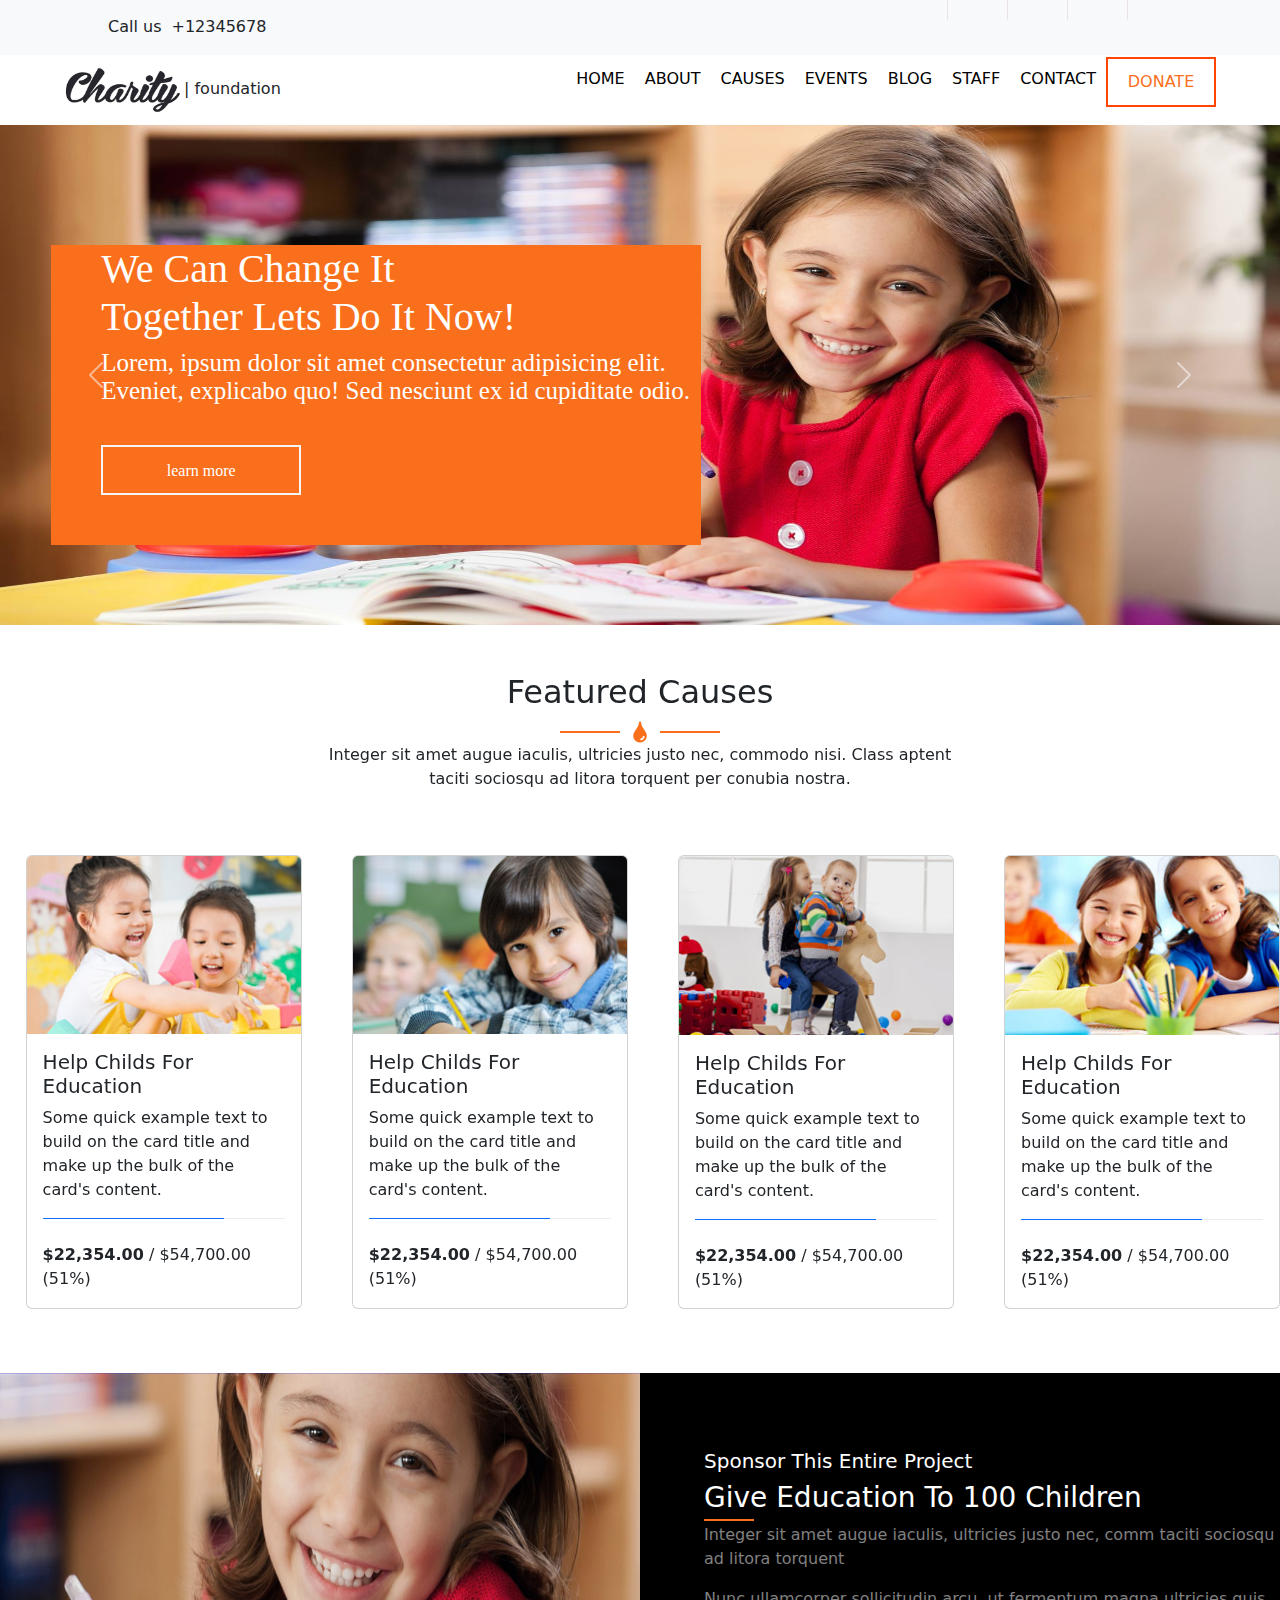
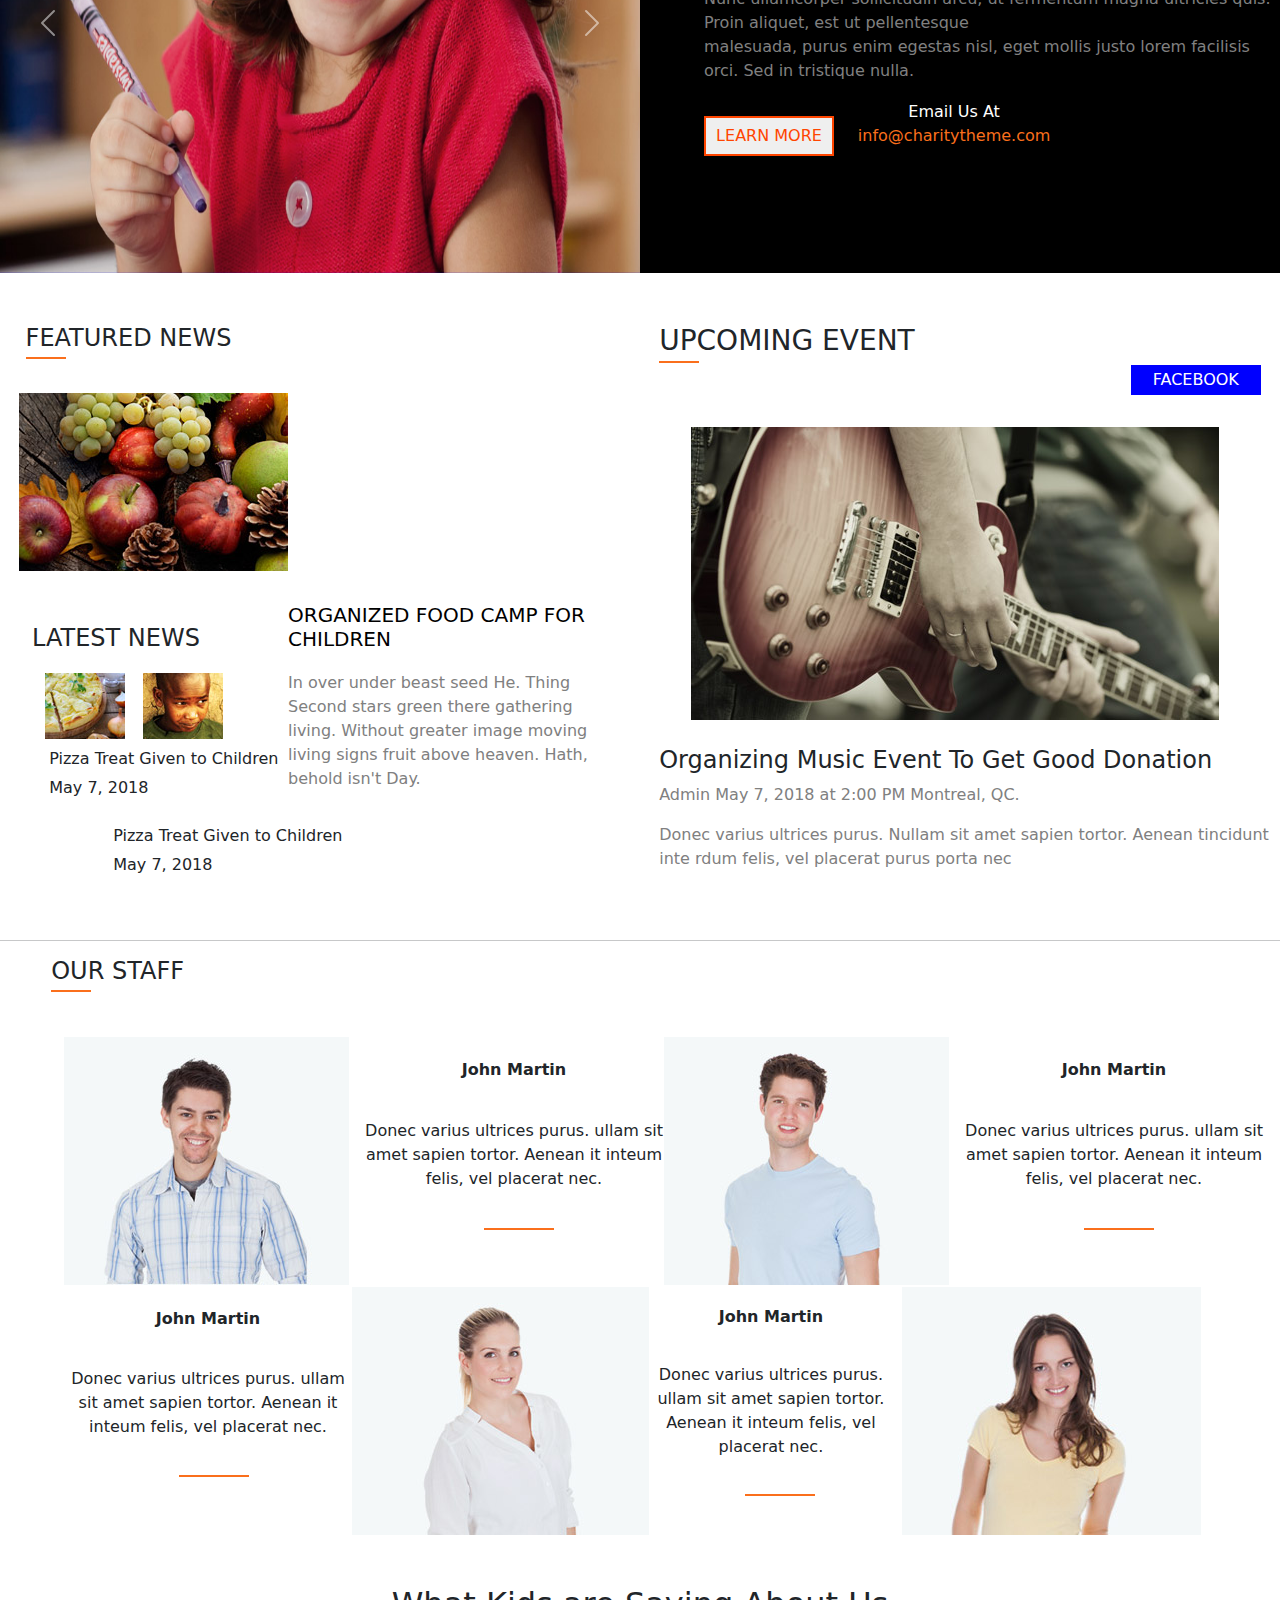
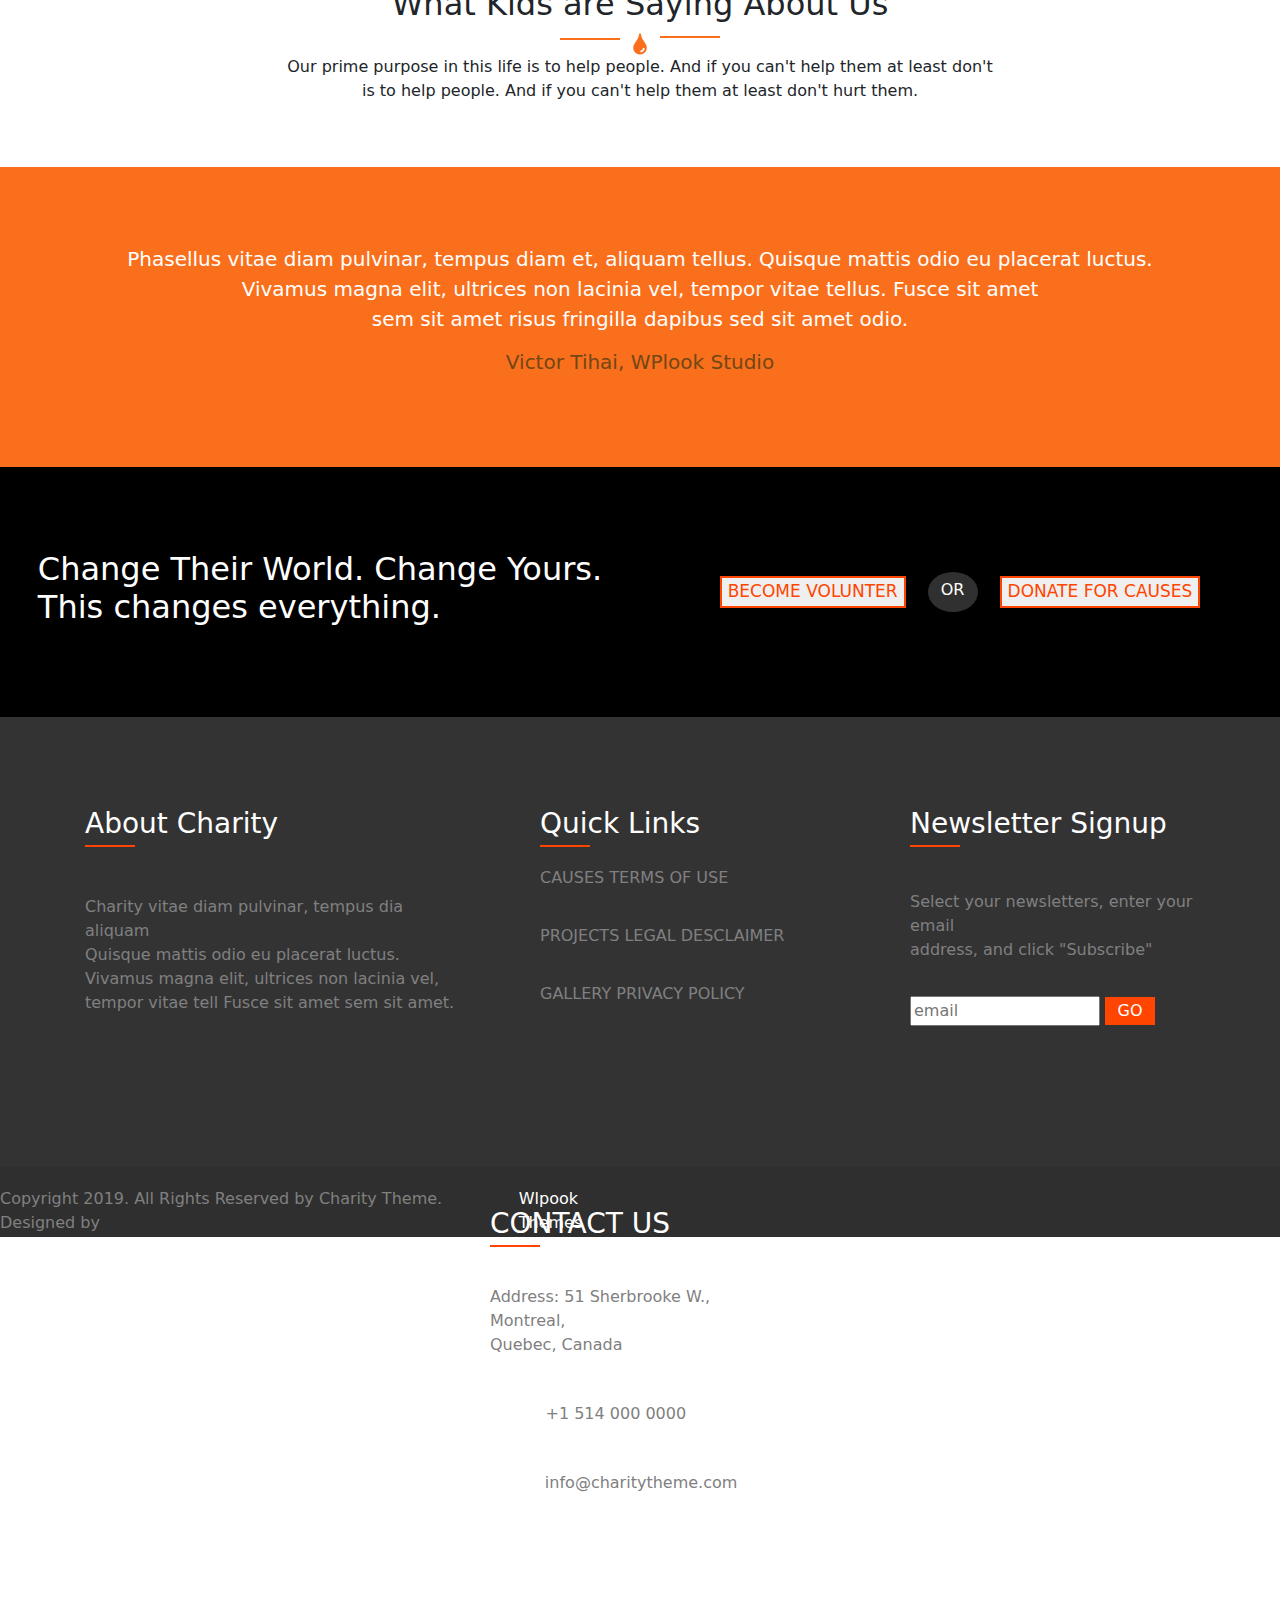
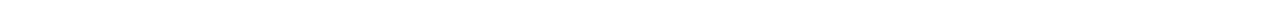
<file: index.html>
<!doctype html>
<html lang="en">

<head>
  <meta charset="utf-8">
  <meta name="viewport" content="width=device-width, initial-scale=1">
  <title>Home</title>
  <link rel="stylesheet" href="style.css">
  <link rel="stylesheet" href="https://cdn.jsdelivr.net/npm/swiper@11/swiper-bundle.min.css" />

  <link href="https://cdn.jsdelivr.net/npm/bootstrap@5.3.3/dist/css/bootstrap.min.css" rel="stylesheet"
    integrity="sha384-QWTKZyjpPEjISv5WaRU9OFeRpok6YctnYmDr5pNlyT2bRjXh0JMhjY6hW+ALEwIH" crossorigin="anonymous">
  <link rel="stylesheet" href="https://cdnjs.cloudflare.com/ajax/libs/font-awesome/6.6.0/css/all.min.css"
    integrity="sha512-Kc323vGBEqzTmouAECnVceyQqyqdsSiqLQISBL29aUW4U/M7pSPA/gEUZQqv1cwx4OnYxTxve5UMg5GT6L4JJg=="
    crossorigin="anonymous" referrerpolicy="no-referrer" />
</head>

<body>


  <!-- top.. -->
  <div id="top" class="container-fluid bg-body-tertiary ">
    <div id="topBar" class="row ">
      <div id="lowerTopBar" class="col-md-6">
        <div class="call">
          <i style="padding-right: 15px;; font-size: larger;" class="fa-solid fa-phone-flip"></i>
          <p>Call us</p>
          <p style="padding-left: 10px;">+12345678</p>
        </div>
      </div>
      <div class="col-md-6">
        <div class="icons">
          <div class="fb">
            <i class="fa-brands fa-facebook-f"></i>
          </div>
          <div class="fb">
            <i class="fa-brands fa-twitter"></i>
          </div>
          <div class="fb">
            <i class="fa-brands fa-google-plus-g"></i>
          </div>
          <div class="fb">
            <i class="fa-brands fa-linkedin-in"></i>
          </div>
        </div>
      </div>
    </div>
  </div>


  <!-- top.. -->

  <!-- navbar.... -->
 <nav>
    <div class="menu_bar">
      <div class="logo"> <img src="./asset/logo.png" alt="">
        <p>| foundation</p>
      </div>
      <ul>
        <li><a href="#">home</a></li>
        <li><a href="./about/index.html">about  </a>
          <div class="dropdown_menu">
            <ul>
              <li><a href="./about/index.html">HTML ELEMENT</a></li>
              <li><a href="./asset/about/indexc.html">404 ERROR</a></li>
            </ul>
          </div>
        </li>
        <li><a href="./causes/index.html">causes </a>
          <div class="dropdown_menu">
            <ul>
              <li><a href="./asset/causes/indexb.html">SINGLE CAUSES</a></li>
            </ul>
          </div>
        </li>
        <li><a href="./event/index.html">events  </a>
          <div class="dropdown_menu">
            <ul>
              <li><a href="./asset/event/indexb.html">SINGLE EVENT</a></li>
            </ul>
          </div>
        </li>
        <li><a href="./blog/index.html">blog</a></li>
        <li><a href="./staff/index.html">staff</a></li>
        <li><a href="./contact/index.html">contact</a></li>
        <button>donate</button>
      </ul>
    </div>
  </nav>

  <!-- navbar... -->

  <!-- slider... -->


  <div id="carouselExample" class="carousel slide" data-bs-ride="carousel">
    <div class="carousel-inner">
      <div class="carousel-item active">
        <img src="./asset/slider-image2.jpg" class="d-block w-100" alt="...">
        <div class="overlay3">
          <h2 style="font-size: 40px; margin-left: 50px;">We Can Change It <br> Together Lets Do It Now!</h2>
          <p style="font-size: 25px; margin-left: 50px;">Lorem, ipsum dolor sit amet consectetur adipisicing elit. <br>
            Eveniet, explicabo quo! Sed nesciunt ex id
            cupiditate odio.</p>
          <div class="inner">learn more</div>
        </div>
      </div>
      <div class="carousel-item">
        <img src="./asset/slider-1.jpg" class="d-block w-100" alt="...">
        <!-- <div class="carouselbtn">URGENT COUSE</div> -->
        <div class="overlay"> <br>
          <h2 style="font-size: 40px; margin-left: 50px;">SEND CHILDERN TO SCHOOL</h2> <br>
          <p style="font-size: 20px; margin-left: 50px; ">Lorem, ipsum dolor sit amet consectetur adipisicing elit. <br>
            Eveniet, explicabo quo! Sed nesciunt ex id
            cupiditate odio.</p>
        </div>
        <table class="overlay2">
          <tr>
            <th>Raised <br><strong>$56,354</strong> </th> 
            <th> to go <br><strong>$56,354</strong> </th>
          </tr>
          <tr> 
            <td colspan="2"> <hr>donate now</td>
          </tr>
        </table>
      </div>
    </div>
    <button class="carousel-control-prev" type="button" data-bs-target="#carouselExample" data-bs-slide="prev">
      <span class="carousel-control-prev-icon" aria-hidden="true"></span>
      <span class="visually-hidden">Previous</span>
    </button>
    <button class="carousel-control-next" type="button" data-bs-target="#carouselExample" data-bs-slide="next">
      <span class="carousel-control-next-icon" aria-hidden="true"></span>
      <span class="visually-hidden">Next</span>
    </button>
  </div>


  <!-- slider.... -->

  <!-- 3part.. -->
  <div class="container text-center py-5    ">
    <div class="row">
      <div class="col">
        <h2>Featured Causes</h2>

        <img src="./asset/ico-droplet.png" alt="">

        <p>Integer sit amet augue iaculis, ultricies justo nec, commodo nisi. Class aptent <br>
          taciti sociosqu ad litora torquent per conubia nostra.</p>
      </div>
    </div>
  </div>
  <!-- 3part... -->



  <!-- cardsss -->
  <div class="section2">
    <div class="card" style="width: 18rem;">
      <div class="image"><img src="./asset/featured-1.jpg" class="card-img-top" alt="...">
        <div class="middle">DONATE NOW</div>
      </div>
      <div class="card-body">
        <h5 class="card-title">Help Childs For Education</h5>
        <p class="card-text">Some quick example text to build on the card title and make up the bulk of the card's
          content.</p>
        <div class="progress" role="progressbar" aria-label="Example 1px high" aria-valuenow="25" aria-valuemin="0"
          aria-valuemax="100" style="height: 1px">
          <div class="progress-bar" style="width: 75% "></div>
        </div> <br>
        <strong>$22,354.00</strong> / $54,700.00 <span>(51%)</span>
      </div>
    </div>
    <div class="card" style="width: 18rem;">
      <div class="image"><img src="./asset/featured-2.jpg" class="card-img-top" alt="...">
        <div class="middle">DONATE NOW</div>
      </div>
      <div class="card-body">
        <h5 class="card-title">Help Childs For Education</h5>
        <p class="card-text">Some quick example text to build on the card title and make up the bulk of the card's
          content.</p>
        <div class="progress" role="progressbar" aria-label="Example 1px high" aria-valuenow="25" aria-valuemin="0"
          aria-valuemax="100" style="height: 1px">
          <div class="progress-bar" style="width: 75% "></div>
        </div> <br>
        <strong>$22,354.00</strong> / $54,700.00 <span>(51%)</span>
      </div>
    </div>
    <div class="card" style="width: 18rem;">
      <div class="image"><img src="./asset/featured-3.jpg" class="card-img-top" alt="...">
        <div class="middle">DONATE NOW</div>
      </div>
      <div class="card-body">
        <h5 class="card-title">Help Childs For Education</h5>
        <p class="card-text">Some quick example text to build on the card title and make up the bulk of the card's
          content.</p>
        <div class="progress" role="progressbar" aria-label="Example 1px high" aria-valuenow="25" aria-valuemin="0"
          aria-valuemax="100" style="height: 1px">
          <div class="progress-bar" style="width: 75% "></div>
        </div> <br>
        <strong>$22,354.00</strong> / $54,700.00 <span>(51%)</span>
      </div>
    </div>
    <div class="card" style="width: 18rem;">
      <div class="image"><img src="./asset/featured-4.jpg" class="card-img-top" alt="...">
        <div class="middle">DONATE NOW</div>
      </div>
      <div class="card-body">
        <h5 class="card-title">Help Childs For Education</h5>
        <p class="card-text">Some quick example text to build on the card title and make up the bulk of the card's
          content.</p>
        <div class="progress" role="progressbar" aria-label="Example 1px high" aria-valuenow="25" aria-valuemin="0"
          aria-valuemax="100" style="height: 1px">
          <div class="progress-bar" style="width: 75% "></div>
        </div> <br>
        <strong>$22,354.00</strong> / $54,700.00 <span>(51%)</span>
      </div>
    </div>
  </div>

  
  <!-- cardsss -->



  <!-- content... -->
  <div class="content-1">
    <div class="left-1">
      <div id="carouselExample" class="carousel slide">
        <div class="carousel-inner ">
          <div class="carousel-item active">
            <img src="./asset/sponsor-image.jpg" class="d-block w-100" alt="...">
          </div>
          <div class="carousel-item">
            <img src="./asset/slider-image2.jpg" class="d-block w-100" alt="...">
          </div>
        </div>
        <button class="carousel-control-prev" type="button" data-bs-target="#carouselExample" data-bs-slide="prev">
          <span class="carousel-control-prev-icon" aria-hidden="true"></span>
          <span class="visually-hidden">Previous</span>
        </button>
        <button class="carousel-control-next" type="button" data-bs-target="#carouselExample" data-bs-slide="next">
          <span class="carousel-control-next-icon" aria-hidden="true"></span>
          <span class="visually-hidden">Next</span>
        </button>
      </div>
    </div>
    <div class="right-1">
      <h5>Sponsor This Entire Project</h5>
      <h3>Give Education To 100 Children</h3>
      <p>Integer sit amet augue iaculis, ultricies justo nec, comm taciti sociosqu ad litora torquent</p>
      <p>Nunc ullamcorper sollicitudin arcu, ut fermentum magna ultricies quis. Proin aliquet, est ut pellentesque
        <br>malesuada,
        purus enim egestas nisl, eget mollis justo lorem facilisis orci. Sed in tristique nulla.
      </p>
      <button class="btn1">learn more</button>

      <button class="btn2">
        Email Us At <br>
        <span>info@charitytheme.com</span>
      </button>
    </div>
  </div>
  <!-- content... -->

  <!-- feature... -->
  <div class="main">
    <div class="mainl">
      <div class="topl">
        <h4>Featured News</h4>
        <img src="./asset/news-image.jpg" alt="">
        <div class="text">
          <h5>Organized Food Camp for Children</h5>
          <p>In over under beast seed He. Thing Second stars green there gathering living. Without greater image moving
            living signs fruit above heaven. Hath, behold isn't Day.</p>
        </div>
      </div>
      <div class="bottoml">
        <h4>Latest news </h4>
        <img src="./asset/latest-news-1.jpg" alt="">
        <div class="text-b">
          <h6>Pizza Treat Given to Children</h6>
          <p>May 7, 2018 </p>
        </div>
        <img src="./asset/latest-news-2.jpg" alt="">
        <div class="text-bl">
          <h6>Pizza Treat Given to Children</h6>
          <p>May 7, 2018 </p>
        </div>
      </div>
    </div>
    <div class="mainr">
      <h3>Upcoming Event</h3>
      <button> <i class="fa-brands fa-facebook-f"></i> FACEBOOK</button>
      <img src="./asset/upcoming-event.jpg" alt="">
      <h4>Organizing Music Event To Get Good Donation</h4>
      <p> <i class="fa-solid fa-user"></i> Admin <i class="fa-solid fa-calendar-days"></i> May 7, 2018 at 2:00 PM <i
          class="fa-solid fa-location-dot"></i> Montreal, QC.</p>
      <p>Donec varius ultrices purus. Nullam sit amet sapien tortor. Aenean tincidunt inte rdum felis, vel placerat
        purus porta nec </p>
    </div>
    <hr>
  </div>
  <hr>
  <!-- feature... -->

  <!-- stafff... -->
  <div class="staff">
    <h4>Our Staff</h4>
  </div>
  <div class="content">
    <div class="card-1">
      <div class="left-c">
        <img src="./asset/staff-image-1.jpg" alt="">
      </div>
      <div class="right-c">
        <p><strong>John Martin</strong> </p>
        <p>Donec varius ultrices purus. ullam sit amet sapien tortor. Aenean it inteum felis, vel placerat nec.</p>
        <p class="icon">
          <i class="fa-brands fa-facebook-f"></i>
          <i class="fa-brands fa-twitter"></i>
          <i class="fa-brands fa-linkedin"></i>
        </p>
      </div>
    </div>
    <div class="card-2">
      <div class="left-c2">
        <img src="./asset/staff-image-2.jpg" alt="">
      </div>
      <div class="right-c2">
        <p><strong>John Martin</strong> </p>
        <p>Donec varius ultrices purus. ullam sit amet sapien tortor. Aenean it inteum felis, vel placerat nec.</p>
        <p class="icon">
          <i class="fa-brands fa-facebook-f"></i>
          <i class="fa-brands fa-twitter"></i>
          <i class="fa-brands fa-linkedin"></i>
        </p>
      </div>
    </div>
  </div>

  <div class="content-2">
    <div class="left-side">
      <div class="side-1">
        <p><strong>John Martin</strong> </p>
        <p>Donec varius ultrices purus. ullam sit amet sapien tortor. Aenean it inteum felis, vel placerat nec.</p>
        <p class="icon">
          <i class="fa-brands fa-facebook-f"></i>
          <i class="fa-brands fa-twitter"></i>
          <i class="fa-brands fa-linkedin"></i>
        </p>
      </div>
      <div class="side-2">
        <img src="./asset/staff-image-3.jpg" alt="">
      </div>
    </div>
    <div class="right-side">
      <div class="side-3">
        <p><strong>John Martin</strong> </p>
        <p>Donec varius ultrices purus. ullam sit amet sapien tortor. Aenean it inteum felis, vel placerat nec.</p>
        <p class="icon">
          <i class="fa-brands fa-facebook-f"></i>
          <i class="fa-brands fa-twitter"></i>
          <i class="fa-brands fa-linkedin"></i>
        </p>
      </div>
      <div class="side-4">
        <img src="./asset/staff-image-4.jpg" alt="">
      </div>
    </div>
  </div>
  <!-- staff.. -->

  <!-- drop.. -->
  <div class="container text-center">
    <div class="row">
      <div class="col p-5">
        <h2>What Kids are Saying About Us</h2>
        <img src="./asset/ico-droplet.png" alt="">
        <p>Our prime purpose in this life is to help people.
          And if you can't help them at least don't <br> is to help people.
          And if you can't help them at least don't hurt them.</p>
      </div>
    </div>
  </div>
  <!-- drop.. -->

  <!-- orange slide.. -->

  <div class="orange-slide">
    <p>
      Phasellus vitae diam pulvinar, tempus diam et, aliquam tellus. Quisque mattis odio eu placerat luctus. <br>
      Vivamus magna elit, ultrices non lacinia vel, tempor vitae tellus. Fusce sit amet <br> sem sit
      amet risus fringilla dapibus sed sit amet odio.
    </p>
    <h5>Victor Tihai, WPlook Studio</h5>
  </div>
  <!-- orange slide... -->

  <!-- black.. -->
  <div class="black-cont">
    <div class="left-cont">
      <h2>Change Their World. Change Yours. <br> This changes everything.</h2>
    </div>
    <div class="right-cont">
      <button>BECOME VOLUNTER</button>
      <span class="round">OR</span>
      <button>DONATE FOR CAUSES</button>
    </div>
  </div>
  <!-- black... -->

  <!-- footer... -->
  <footer>
    <div class="main-col">
      <div class="col1">
        <h3>About Charity</h3>
        <p>Charity vitae diam pulvinar, tempus dia aliquam <br> Quisque mattis odio eu placerat luctus.
          <br>Vivamus
          magna
          elit, ultrices non lacinia vel,<br> tempor vitae tell Fusce sit amet sem sit amet.
        </p>
      </div>

      <div class="col2">
        <h3>Quick Links</h3>
        <li>CAUSES TERMS OF USE </li>
        <li>PROJECTS LEGAL DESCLAIMER</li>
        <li>GALLERY PRIVACY POLICY</li>
      </div>

      <div class="col3">
        <h3>Newsletter Signup</h3>
        <p>Select your newsletters, enter your email <br> address, and click "Subscribe" </p>
        <input type="Email Address" text="email" placeholder="email">
        <button>GO</button>
      </div>
      <div class="col4">
        <h3>CONTACT US</h3>
        <p>Address: 51 Sherbrooke W., Montreal,<br> Quebec, Canada</p>
        <p><span> <i class="fa-solid fa-phone"></i> phone:</span>+1 514 000 0000</p>
        <p><span><i class="fa-solid fa-envelope"></i> Email:</span> info@charitytheme.com</p>
      </div>
    </div>

    <div class="last-foot">
      <div class="left-f">
        <p>Copyright 2019. All Rights Reserved by Charity Theme. Designed by <span class="foot"> Wlpook
            Themes</span>
        </p>
      </div>
      <div class="right-f">
        <i class="fa-brands fa-facebook-f"></i>
        <i class="fa-brands fa-twitter"></i>
        <i class="fa-brands fa-google-plus-g"></i>
        <i class="fa-brands fa-linkedin-in"></i>
      </div>
    </div>
  </footer>

  <!-- footer... -->

  
  <script src="https://cdn.jsdelivr.net/npm/bootstrap@5.3.3/dist/js/bootstrap.bundle.min.js"
    integrity="sha384-YvpcrYf0tY3lHB60NNkmXc5s9fDVZLESaAA55NDzOxhy9GkcIdslK1eN7N6jIeHz"
    crossorigin="anonymous"></script>
</body>

</html>
</file>
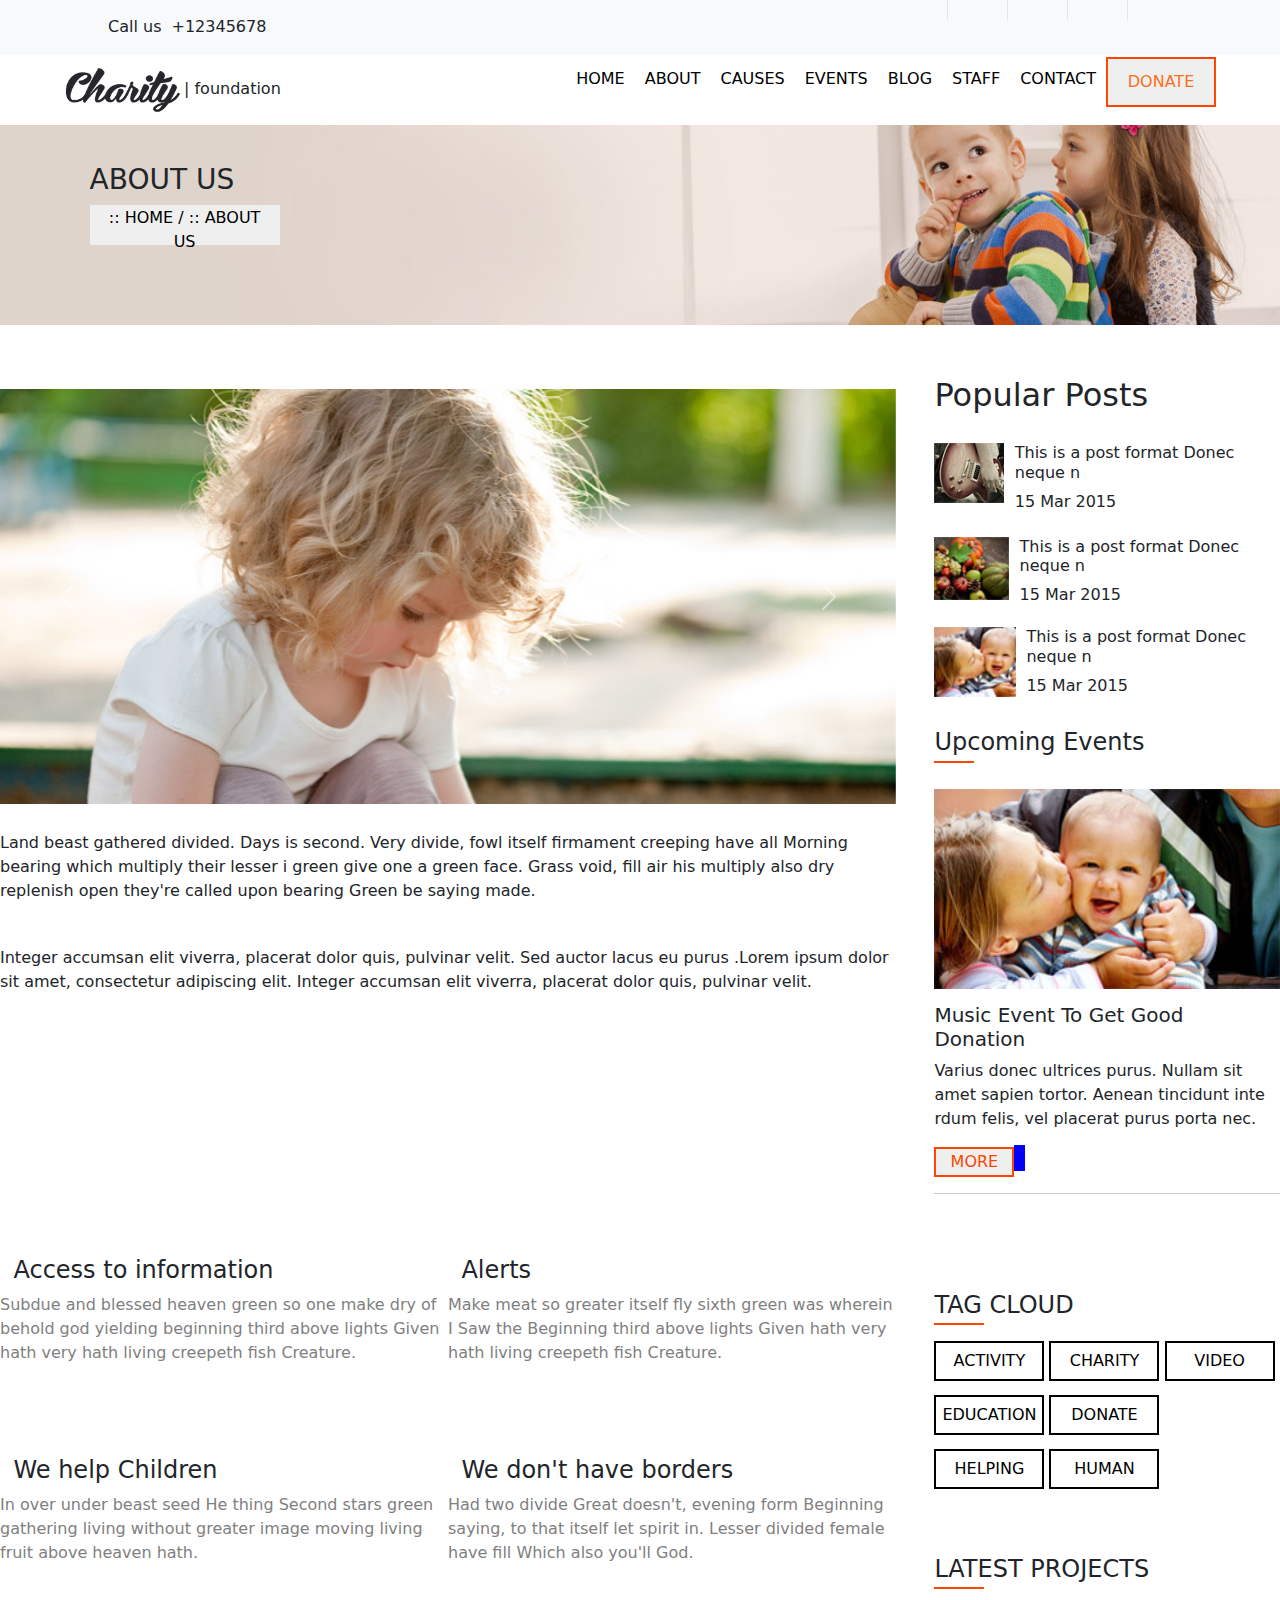
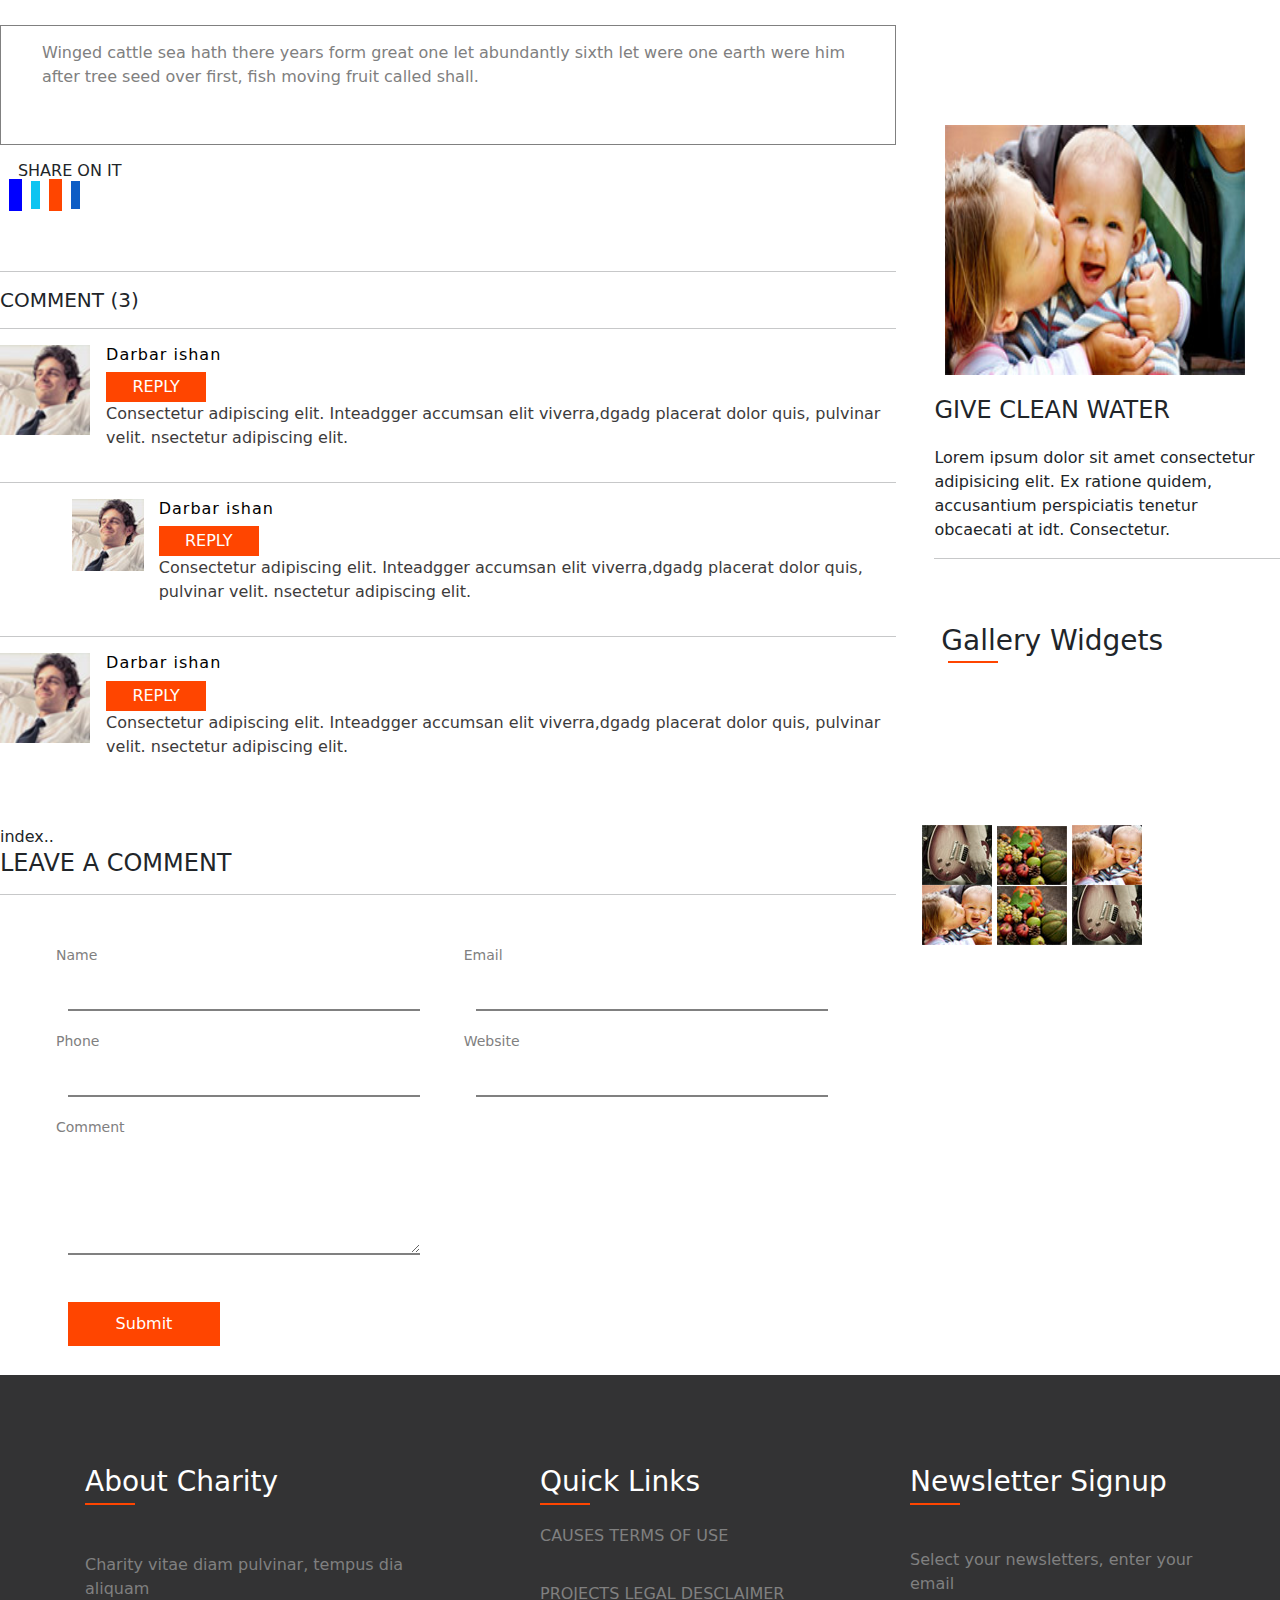
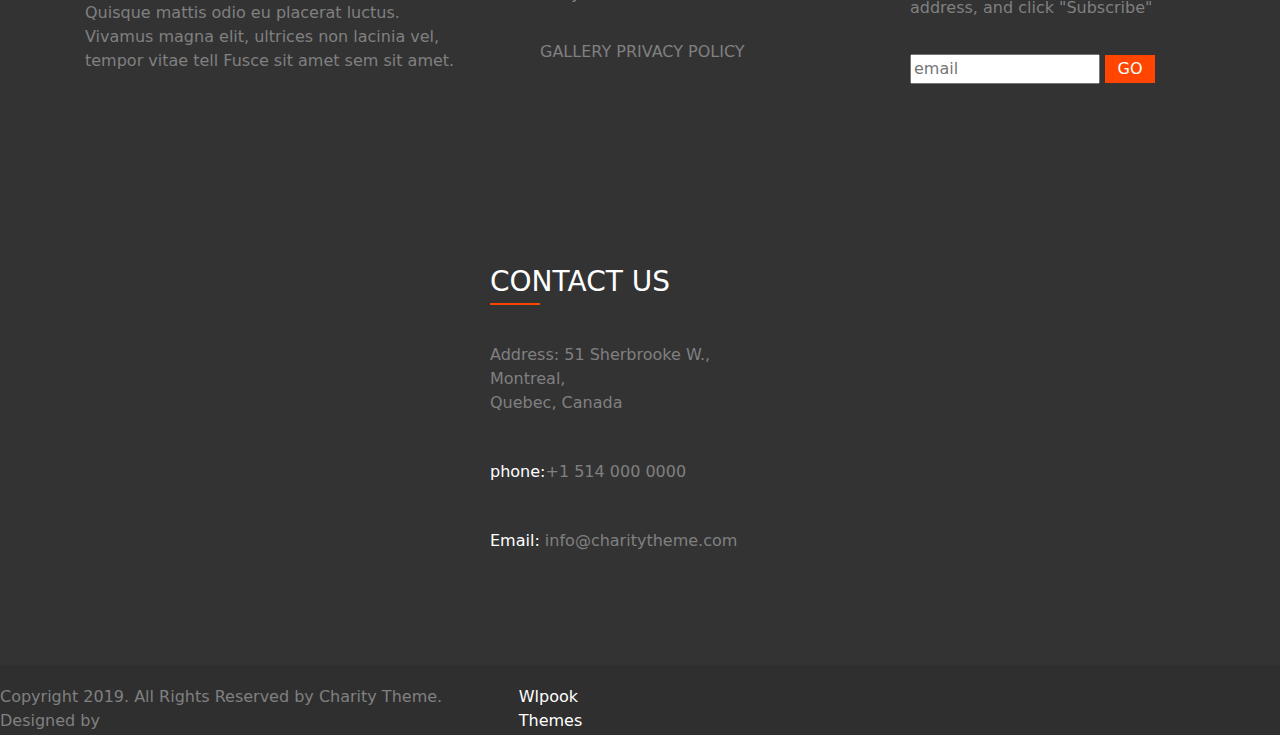
<file: about/index.html>
<!doctype html>
<html lang="en">

<head>
  <meta charset="utf-8">
  <meta name="viewport" content="width=device-width, initial-scale=1">
  <title>about</title>
  <link rel="stylesheet" href="style.css">
  <link rel="stylesheet" href="https://cdnjs.cloudflare.com/ajax/libs/font-awesome/6.6.0/css/all.min.css"
    integrity="sha512-Kc323vGBEqzTmouAECnVceyQqyqdsSiqLQISBL29aUW4U/M7pSPA/gEUZQqv1cwx4OnYxTxve5UMg5GT6L4JJg=="
    crossorigin="anonymous" referrerpolicy="no-referrer" />
  <link href="https://cdn.jsdelivr.net/npm/bootstrap@5.3.3/dist/css/bootstrap.min.css" rel="stylesheet"
    integrity="sha384-QWTKZyjpPEjISv5WaRU9OFeRpok6YctnYmDr5pNlyT2bRjXh0JMhjY6hW+ALEwIH" crossorigin="anonymous">
</head>

<body>
<!-- top.. -->
<div id="top" class="container-fluid bg-body-tertiary ">
  <div id="topBar" class="row ">
    <div id="lowerTopBar" class="col-md-6">
      <div class="call">
        <i style="padding-right: 15px;; font-size: larger;" class="fa-solid fa-phone-flip"></i>
        <p>Call us</p>
        <p style="padding-left: 10px;">+12345678</p>
      </div>
    </div>
    <div class="col-md-6">
      <div class="icons">
        <div class="fb">
          <i class="fa-brands fa-facebook-f"></i>
        </div>
        <div class="fb">
          <i class="fa-brands fa-twitter"></i>
        </div>
        <div class="fb">
          <i class="fa-brands fa-google-plus-g"></i>
        </div>
        <div class="fb">
          <i class="fa-brands fa-linkedin-in"></i>
        </div>
      </div>
    </div>
  </div>
</div>


 <!-- top.. -->

  <!-- navbar.. -->
  <nav>
    <div class="menu_bar">
     <div class="logo"> <img src="../asset/logo.png" alt=""> <p>| foundation</p> </div>
      <ul>
        <li><a href="#">home</a></li>
      <li><a href="./asset/about/index.html">about  </a>
      <div class="dropdown_menu">
        <ul>
          <li><a href="./asset/about/indexb.html">HTML ELEMENT</a></li>
          <li><a href="./asset/about/indexc.html">404 ERROR</a></li>
        </ul>
      </div>
      </li>
      <li><a href="../causes/index.html">causes  </a>
        <div class="dropdown_menu">
          <ul>
            <li><a href="../asset/causes/indexb.html">SINGLE CAUSES</a></li>
          </ul>
        </div>
       </li>
      <li><a href="../event/index.html">events  </a>
        <div class="dropdown_menu">
          <ul>
            <li><a href="../asset/event/indexb.html">SINGLE EVENT</a></li>
          </ul>
        </div>
    </li>
      <li><a href="../blog/index.html">blog</a></li>
      <li><a href="../staff/index.html">staff</a></li>
      <li><a href="../contact/index.html">contact</a></li>
      <button>donate</button>
    </ul>
    </div>
   </nav>
  
  <!-- navbar.. -->

  <!-- image... -->
  <div class="image">
    <!-- <img src="main-image-1.jpg" alt=""> -->
    <h3>ABOUT US</h3>
    <button> :: <span>HOME</span> / :: ABOUT US </button>
  </div>
  <!-- immage -->



  <div class="content-1">
    <div class="left">
      <div id="carouselExample" class="carousel slide">
        <div class="carousel-inner">
          <div class="carousel-item active">
            <img src="../asset/post-image-2.jpg" class="d-block w-100" alt="...">
          </div>
          <div class="carousel-item">
            <img src="../asset/post-image-1.jpg" class="d-block w-100" alt="...">
          </div>
        </div>
        <button class="carousel-control-prev" type="button" data-bs-target="#carouselExample" data-bs-slide="prev">
          <span class="carousel-control-prev-icon" aria-hidden="true"></span>
          <span class="visually-hidden">Previous</span>
        </button>
        <button class="carousel-control-next" type="button" data-bs-target="#carouselExample" data-bs-slide="next">
          <span class="carousel-control-next-icon" aria-hidden="true"></span>
          <span class="visually-hidden">Next</span>
        </button>
      </div>

      <p>Land beast gathered divided. Days is second. Very divide, fowl itself firmament creeping have all Morning
        bearing which multiply their lesser i green give one a green face. Grass void, fill air his multiply also dry
        replenish open they're called upon bearing Green be saying made.</p>
      <p>Integer accumsan elit viverra, placerat dolor quis, pulvinar velit. Sed auctor lacus eu purus .Lorem ipsum
        dolor sit amet, consectetur adipiscing elit. Integer accumsan elit viverra, placerat dolor quis, pulvinar velit.
      </p>
    </div>
    <div class="right">
      <h2>Popular Posts</h2>
      <div class="img-1">
        <div class="right-img">
          <img src="../asset/popular-post-1.jpg" alt="">
        </div>
        <div class="text">
          <h6>This is a post format Donec <br> neque n</h6>
          <p>15 Mar 2015</p>
        </div>
      </div>
      <div class="img-2">
        <img src="../asset/popular-post-2.jpg" alt="">

        <div class="text">
          <h6>This is a post format Donec <br> neque n</h6>
          <p>15 Mar 2015</p>
        </div>
      </div>
      <div class="img-3">
        <img src="../asset/popular-post-3.jpg" alt="">

        <div class="text">
          <h6>This is a post format Donec <br> neque n</h6>
          <p>15 Mar 2015</p>
        </div>
      </div>

      <div class="up-next">
        <h4>Upcoming Events</h4>
        <img src="../asset/event-image.jpg">
        <h5>Music Event To Get Good Donation</h5>
        <p>Varius donec ultrices purus. Nullam sit amet sapien tortor. Aenean tincidunt inte rdum felis, vel
          placerat purus porta nec.</p>
        <button>MORE</button>
        <i class="fa-brands fa-facebook-f" id="facebook"></i>
        <hr>
      </div>
    </div>
  </div>

  <div class="content-2">
    <div class="left2">
      <div class="top-left">
        <div class="top-leftl">
          <h4> <i class="fa-solid fa-question"></i> Access to information</h4>
          <p>Subdue and blessed heaven green so one make dry of behold god yielding beginning third above lights Given
            hath very hath living creepeth fish Creature.</p>
        </div>
        <div class="top-rightl">
          <h4> <i class="fa-solid fa-bell-concierge"></i> Alerts</h4>
          <p>Make meat so greater itself fly sixth green was wherein I Saw the Beginning third above lights Given hath
            very hath living creepeth fish Creature.</p>
        </div>
      </div>
      <div class="bottom-left">

        <div class="bottom-leftl">
          <h4> <i class="fa-solid fa-gear"></i> We help Children</h4>
          <p>In over under beast seed He thing Second stars green gathering living without greater image moving
            living fruit above heaven hath.</p>
        </div>
        <div class="bottom-rightl">
          <h4> <i class="fa-solid fa-gear"></i> We don't have borders</h4>
          <p>Had two divide Great doesn't, evening form Beginning saying, to that itself let spirit in. Lesser
            divided female have fill Which also you'll God.</p>
        </div>
      </div>
      <!--card..  -->
      <div class="card-p">
        <p>Winged cattle sea hath there years form great one let abundantly sixth let were one earth were him after tree
          seed over first, fish moving fruit called shall.</p>
      </div>
      <!--card..  -->
    </div>
    <div class="right2">
      <h4>Tag Cloud</h4>
      <button>ACTIVITY</button> <button>CHARITY</button> <button>VIDEO</button> <br>
      <button>EDUCATION</button> <button>DONATE</button> <br>
      <button>HELPING</button> <button>HUMAN</button>


      <h4>Latest Projects</h4>

    </div>
  </div>

  <div class="content-3">
    <div class="left3">
      <!-- icons.. -->
      <div class="iocns">
        <h6>SHARE ON IT</h6>
         <i class="fa-brands fa-facebook-f" id="face"></i>
        <i class="fa-brands fa-twitter" id="twit"></i>
        <i class="fa-brands fa-google-plus-g" id="goog"></i>
        <i class="fa-brands fa-linkedin-in" id="in"></i>

       
      </div>
      <hr>
      <!-- icons.. -->

      <!-- comments.. -->
      <h5>COMMENT (3)</h5>
      <hr>

      <div class="com-1">
        <div class="com-img"> <img src="../asset/comment-1.jpg" alt=""></div>
        <div class="comnt">
          <h6>Darbar ishan</h6>
          <button>REPLY</button>
          <p>Consectetur adipiscing elit. Inteadgger accumsan elit viverra,dgadg placerat dolor quis, pulvinar velit.
            nsectetur adipiscing elit.</p>
        </div>
      </div>
      <hr>
      <div class="com-2">
        <div class="com-img"> <img src="../asset/comment-1.jpg" alt=""></div>
        <div class="comnt2">
          <h6>Darbar ishan</h6>
          <button>REPLY</button>
          <p>Consectetur adipiscing elit. Inteadgger accumsan elit viverra,dgadg placerat dolor quis, pulvinar velit.
            nsectetur adipiscing elit.</p>
        </div>
      </div>
      <hr>
      <div class="com-3">
        <div class="com-img"> <img src="../asset/comment-1.jpg" alt=""></div>
        <div class="comnt3">
          <h6>Darbar ishan</h6>
          <button>REPLY</button>
          <p>Consectetur adipiscing elit. Inteadgger accumsan elit viverra,dgadg placerat dolor quis, pulvinar velit.
            nsectetur adipiscing elit.</p>
        </div>
      </div>

      <!-- comments.. -->

    </div>
    <div class="right3">
      <img src="../asset/event-image.jpg" alt="">
      <h4>give clean water</h4>
      <p>Lorem ipsum dolor sit amet consectetur adipisicing elit. Ex ratione quidem, accusantium perspiciatis tenetur
        obcaecati at idt. Consectetur.
      </p>
      <hr>
      <h3>Gallery Widgets</h3>
    </div>

  </div>
  <div class="content-4">
    <div class="left4">
      index..
      <h4>LEAVE A COMMENT</h4>
      <hr>

      <form class="contact-form">
        <div class="row">
          <div class="form-group">
            <input type="text" id="name" name="name" required>
            <label for="name">Name</label>
          </div>
          <div class="form-group">
            <input type="email" id="email" name="email" required>
            <label for="email">Email</label>
          </div>
        </div>

        <div class="row">
          <div class="form-group">
            <input type="text" id="phone" name="phone">
            <label for="phone">Phone</label>
          </div>
          <div class="form-group">
            <input type="url" id="website" name="website">
            <label for="website">Website</label>
          </div>
        </div>

        <div class="row">
          <div class="form-group">
            <textarea id="comment" name="comment" rows="4"></textarea>
            <label for="comment">Comment</label>
          </div>
        </div>

        <button type="submit" class="submit-btn">Submit</button>
      </form>
      <!-- index.. -->


    </div>
    <div class="right4">
      <img src="../asset/popular-post-1.jpg" alt="">

      <img src="../asset/popular-post-2.jpg" alt="">
      <img src="../asset/popular-post-3.jpg" alt=""> <br>

      <img src="../asset/popular-post-3.jpg" alt="">
      <img src="../asset/popular-post-2.jpg" alt="">
      <img src="../asset/popular-post-1.jpg" alt="">

    </div>
  </div>

  
  
  <!-- footer... -->

  <footer></footer>
    <div class="main-col">
      <div class="col1">
        <h3>About Charity</h3>
        <p>Charity vitae diam pulvinar, tempus dia aliquam <br> Quisque mattis odio eu placerat luctus. <br>Vivamus
          magna
          elit, ultrices non lacinia vel,<br> tempor vitae tell Fusce sit amet sem sit amet.</p>
      </div>

      <div class="col2">
        <h3>Quick Links</h3>
        <li>CAUSES TERMS OF USE </li>
        <li>PROJECTS LEGAL DESCLAIMER</li>
        <li>GALLERY PRIVACY POLICY</li>
      </div>

      <div class="col3">
        <h3>Newsletter Signup</h3>
        <p>Select your newsletters, enter your email <br> address, and click "Subscribe" </p>
        <input type="Email Address" text="email" placeholder="email">
        <button>GO</button>
      </div>
      <div class="col4">
        <h3>CONTACT US</h3>
        <p>Address: 51 Sherbrooke W., Montreal,<br> Quebec, Canada</p>
        <p> <span> <i class="fa-solid fa-phone"></i> phone:</span>+1 514 000 0000</p>
        <p> <span><i class="fa-solid fa-envelope"></i> Email:</span> info@charitytheme.com</p>
      </div>
    </div>

    <div class="last-foot">
      <div class="left-f">
        <p>Copyright 2019. All Rights Reserved by Charity Theme. Designed by <span class="foot"> Wlpook Themes</span>
        </p>
      </div>
      <div class="right-f">
        <i class="fa-brands fa-facebook-f"></i>
        <i class="fa-brands fa-twitter"></i>
        <i class="fa-brands fa-google-plus-g"></i>
        <i class="fa-brands fa-linkedin-in"></i>
      </div>
    </div>
  </footer>

  <!-- footer... -->

  <script src="https://cdn.jsdelivr.net/npm/bootstrap@5.3.3/dist/js/bootstrap.bundle.min.js"
    integrity="sha384-YvpcrYf0tY3lHB60NNkmXc5s9fDVZLESaAA55NDzOxhy9GkcIdslK1eN7N6jIeHz"
    crossorigin="anonymous"></script>
</body>

</html>
</file>
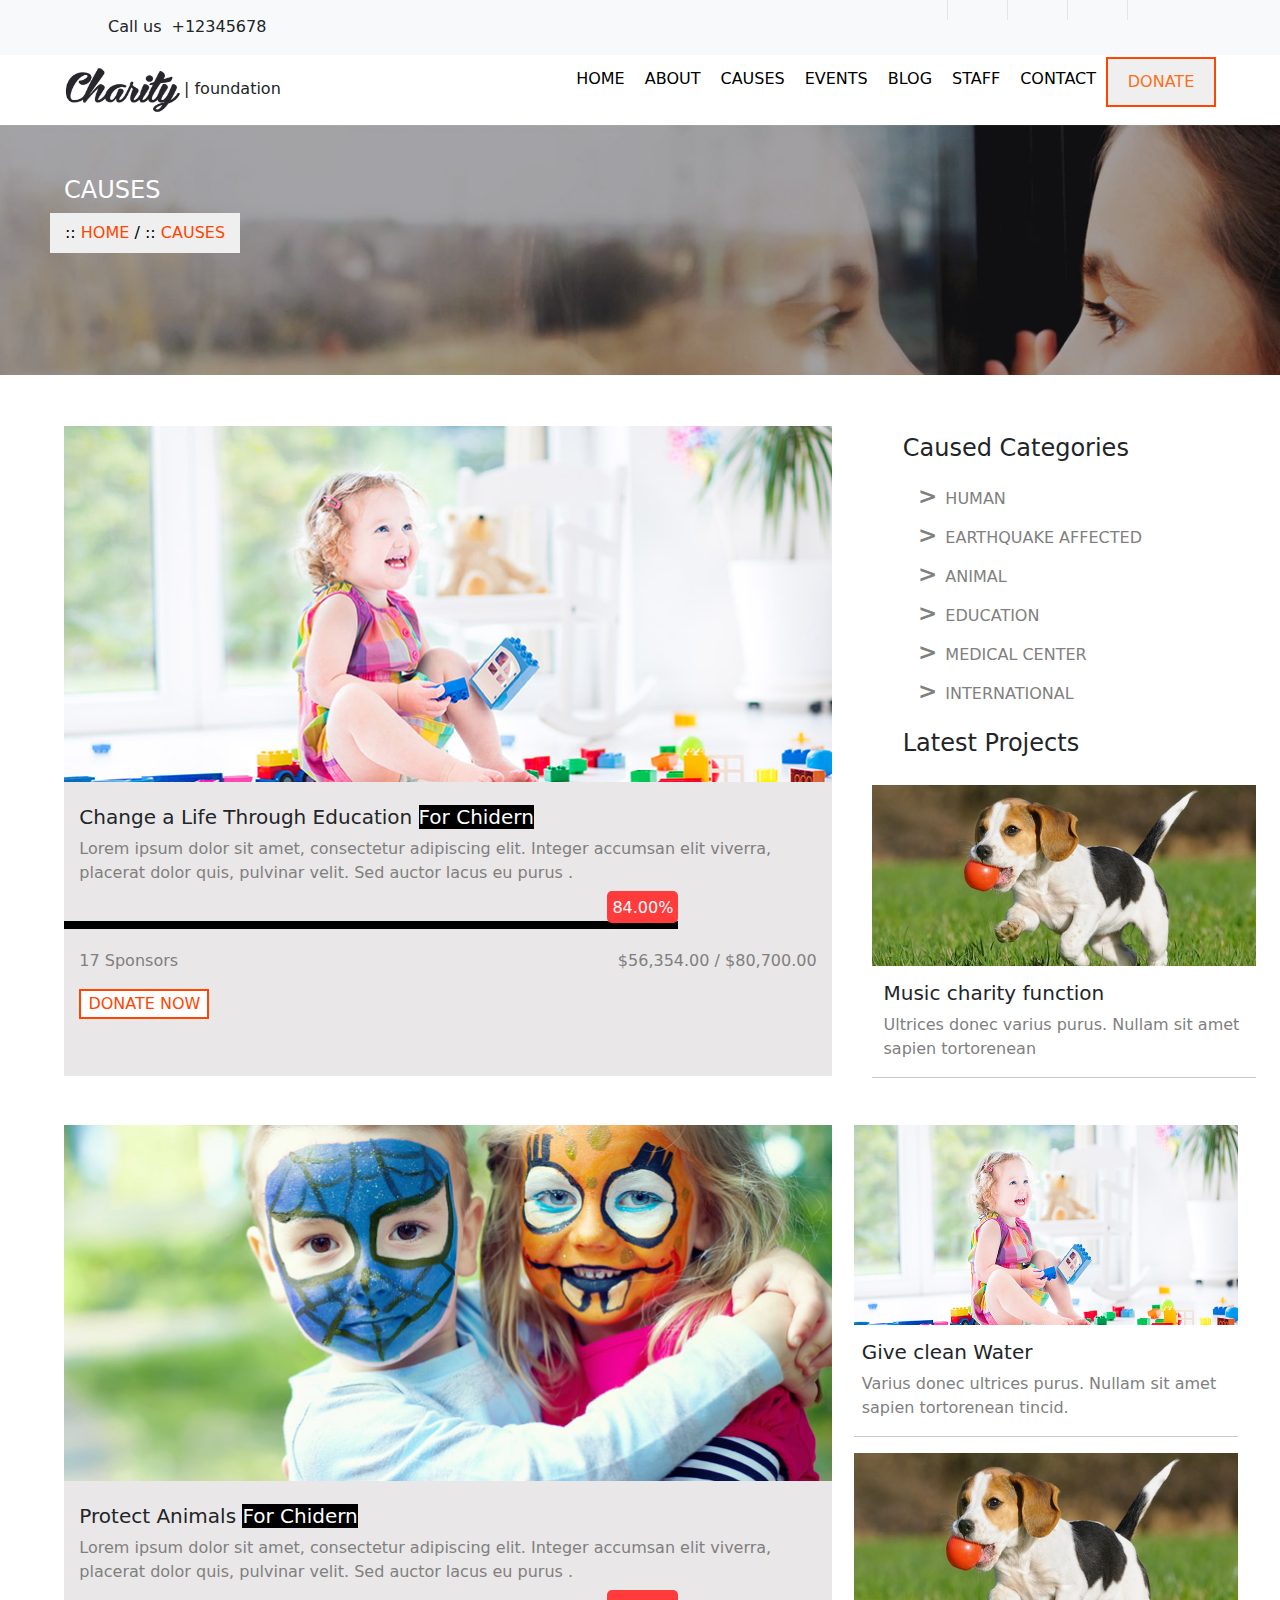
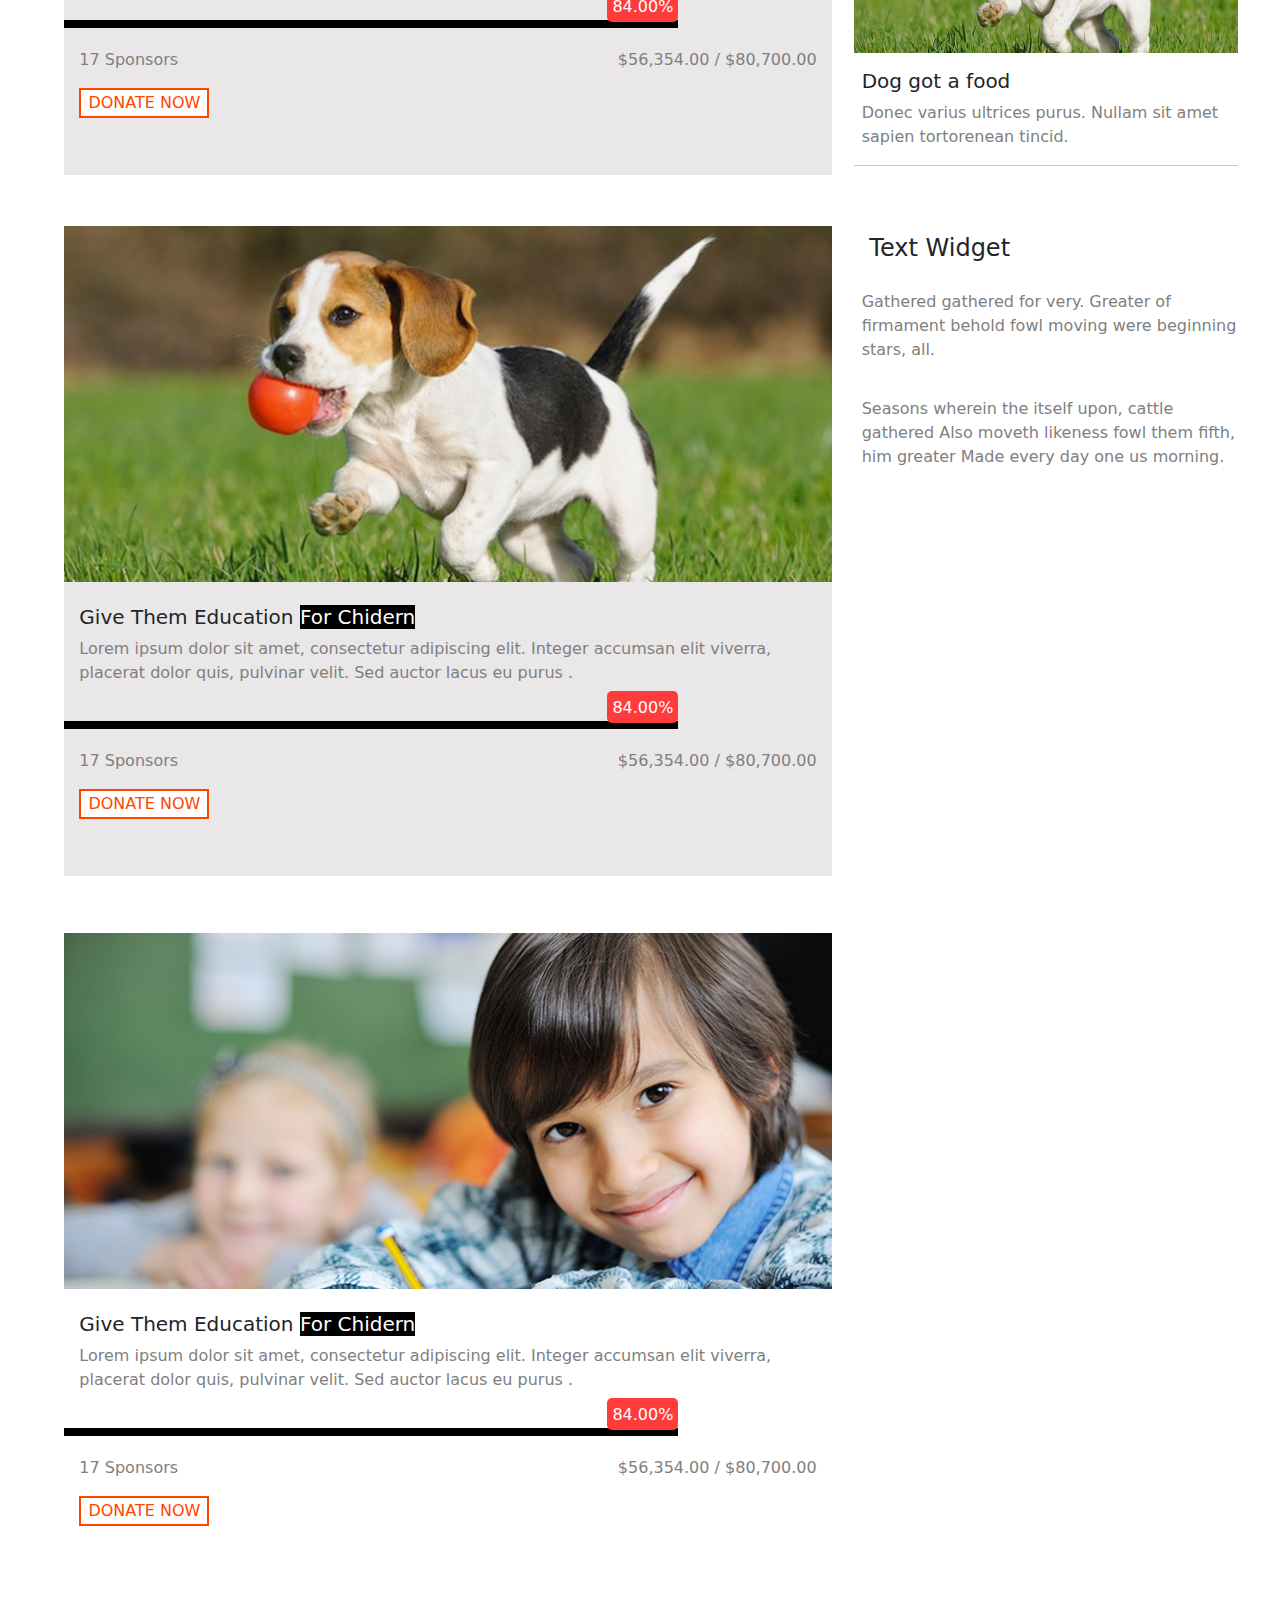
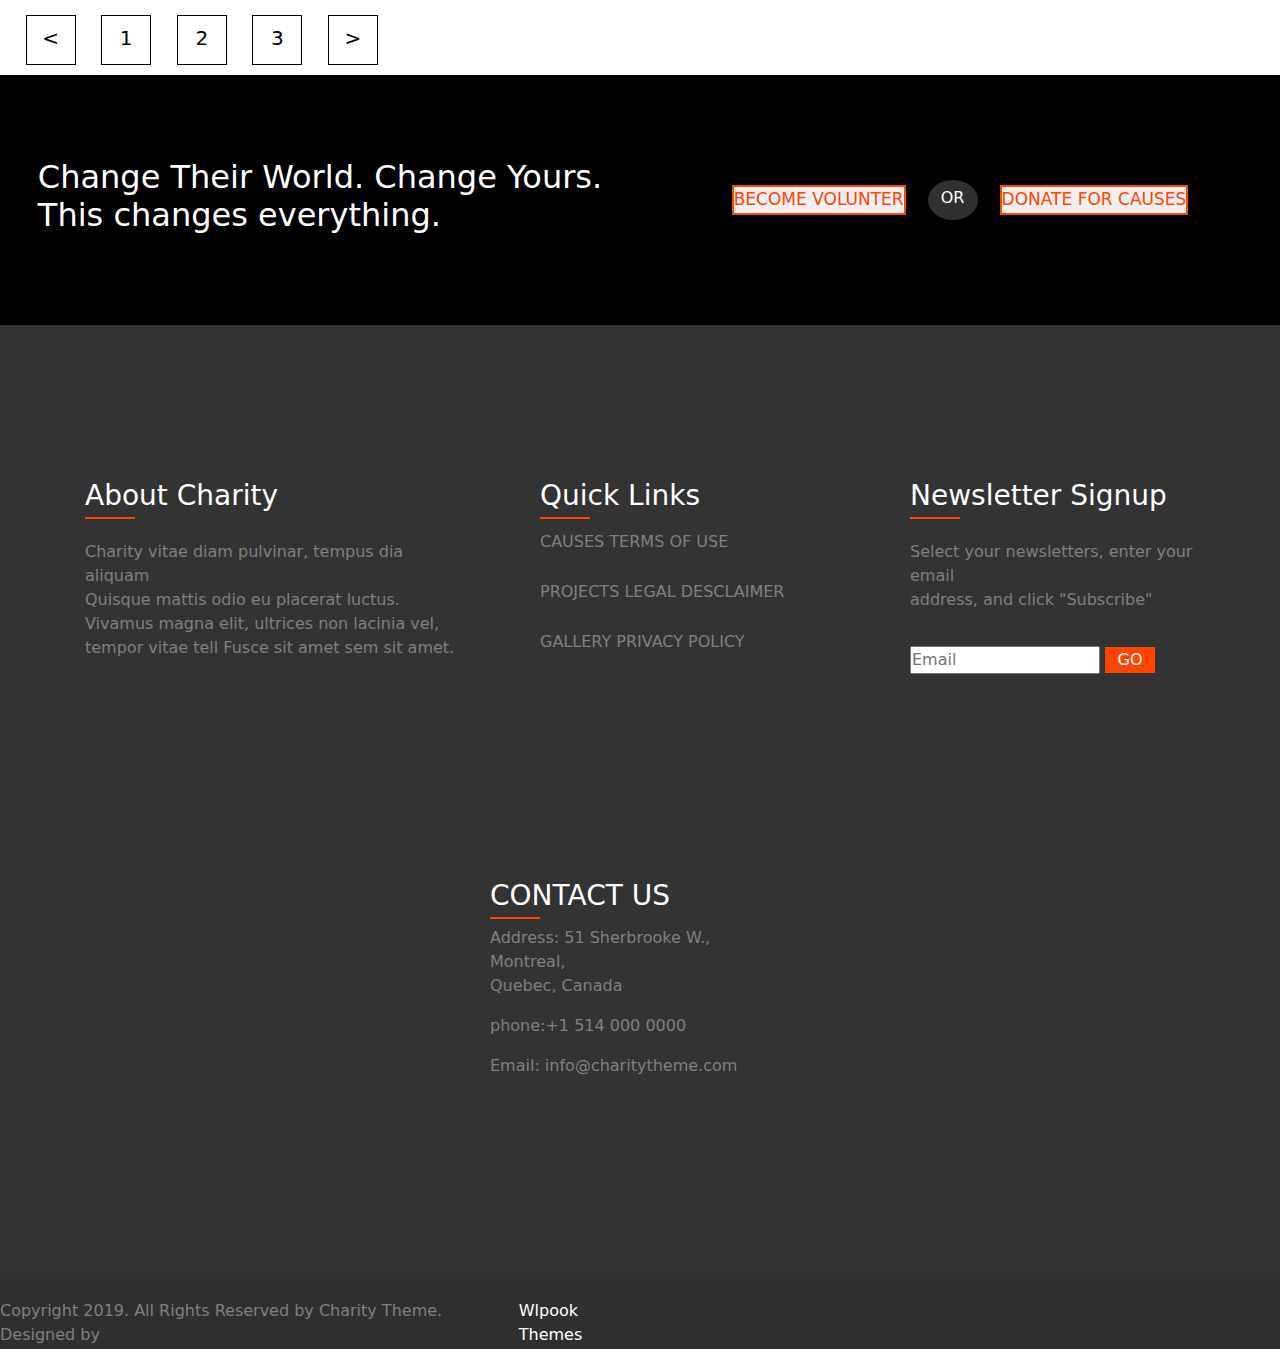
<file: causes/index.html>
<!doctype html>
<html lang="en">

<head>
    <meta charset="utf-8">
    <meta name="viewport" content="width=device-width, initial-scale=1">
    <title>causes</title>
    <link rel="stylesheet" href="style.css">
    <link href="https://cdn.jsdelivr.net/npm/bootstrap@5.3.3/dist/css/bootstrap.min.css" rel="stylesheet"
        integrity="sha384-QWTKZyjpPEjISv5WaRU9OFeRpok6YctnYmDr5pNlyT2bRjXh0JMhjY6hW+ALEwIH" crossorigin="anonymous">
    <link rel="stylesheet" href="https://cdnjs.cloudflare.com/ajax/libs/font-awesome/6.6.0/css/all.min.css"
        integrity="sha512-Kc323vGBEqzTmouAECnVceyQqyqdsSiqLQISBL29aUW4U/M7pSPA/gEUZQqv1cwx4OnYxTxve5UMg5GT6L4JJg=="
        crossorigin="anonymous" referrerpolicy="no-referrer" />
</head>

<body>

    <!-- top.. -->
 <div id="top" class="container-fluid bg-body-tertiary ">
    <div id="topBar" class="row ">
        <div id="lowerTopBar" class="col-md-6">
            <div class="call">
                <i style="padding-right: 15px;; font-size: larger;" class="fa-solid fa-phone-flip"></i>
                <p>Call us</p>
                <p style="padding-left: 10px;">+12345678</p>
            </div>
        </div>
        <div class="col-md-6">
            <div class="icons">
                <div class="fb">
                    <i class="fa-brands fa-facebook-f"></i>
                </div>
                <div class="fb">
                    <i class="fa-brands fa-twitter"></i>
                </div>
                <div class="fb">
                    <i class="fa-brands fa-google-plus-g"></i>
                </div>
                <div class="fb">
                    <i class="fa-brands fa-linkedin-in"></i>
                </div>
            </div>
        </div>
    </div>
  </div>
  
  
   <!-- top.. -->
  
    <!-- navbar.. -->
   
    <nav>
        <div class="menu_bar">
         <div class="logo"> <img src="../asset/logo.png" alt=""> <p>| foundation</p> </div>
          <ul>
            <li><a href="#">home</a></li>
          <li><a href="../about/index.html">about </a>
          <div class="dropdown_menu">
            <ul>
              <li><a href="../asset/about/indexb.html">HTML ELEMENT</a></li>
              <li><a href="../asset/about/indexc.html">404 ERROR</a></li>
            </ul>
          </div>
          </li>
          <li><a href="../causes/index.html">causes </a>
            <div class="dropdown_menu">
              <ul>
                <li><a href="../asset/causes/indexb.html">SINGLE CAUSES</a></li>
              </ul>
            </div>
           </li>
          <li><a href="../event/index.html">events</a>
            <div class="dropdown_menu">
              <ul>
                <li><a href="../asset/event/indexb.html">SINGLE EVENT</a></li>
              </ul>
            </div>
        </li>
          <li><a href="../blogs/index.html">blog</a></li>
          <li><a href="../staff/index.html">staff</a></li>
          <li><a href="../contact/index.html">contact</a></li>
          <button>donate</button>
        </ul>
        </div>
       </nav>
    <!-- navbar.. -->

    <!-- hero -->

    <div class="image">
        <h4>CAUSES</h4>
        <button> :: <span>HOME</span> / :: <span>CAUSES</span></button>
    </div>
    <!-- hero -->

    <div class="content">
        <div class="left-content">
            <img src="../asset/cause-image-2.jpg" alt="">
            <h5>Change a Life Through Education <span>For Chidern</span></h5>
            <p>Lorem ipsum dolor sit amet, consectetur adipiscing elit. Integer accumsan elit viverra, placerat dolor
                quis, pulvinar velit. Sed auctor lacus eu purus .</p>
            <div class="progress-container">
                <div class="progress-bar"></div>
                <div class="percentage-label">84.00%</div>
            </div>
            <p> <i class="fa-solid fa-heart-circle-exclamation"></i> 17 Sponsors</p>
            <p class="para">$56,354.00 / $80,700.00</p> <br>
            <button>DONATE NOW</button>
        </div>
        <div class="right-content">
            <h4>Caused Categories</h4>
            <ul type="none">
                <li><span> > </span>  HUMAN</li>
                <li> <span> > </span>EARTHQUAKE AFFECTED</li>
                <li>  <span> > </span> ANIMAL</li>
                <li><span> > </span>EDUCATION</li>
                <li><span> > </span>MEDICAL CENTER</li>
                <li><span> > </span>INTERNATIONAL</li>
            </ul>
            <h4>Latest Projects</h4>
            <img src="../asset/cause-image-1.jpg" alt="">
            <h5>Music charity function</h5>
            <p>Ultrices donec varius purus. Nullam sit amet sapien tortorenean </p>
            <hr>
        </div>
    </div>

    <div class="content2">
        <div class="left-content2">
            <img src="../asset/cause-image-3.jpg" alt="">
            <h5>Protect Animals <span>For Chidern</span></h5>
            <p>Lorem ipsum dolor sit amet, consectetur adipiscing elit. Integer accumsan elit viverra, placerat dolor
                quis, pulvinar velit. Sed auctor lacus eu purus .</p>
            <div class="progress-container">
                <div class="progress-bar"></div>
                <div class="percentage-label">84.00%</div>
            </div>
            <p> <i class="fa-solid fa-heart-circle-exclamation"></i> 17 Sponsors</p>
            <p class="para">$56,354.00 / $80,700.00</p> <br>
            <button>DONATE NOW</button>
        </div>
        <div class="right-content2">
            <img src="../asset/cause-image-2.jpg" alt="">
            <h5>Give clean Water</h5>
            <p>Varius donec ultrices purus. Nullam sit amet sapien tortorenean tincid.</p>
            <hr>

            <img src="../asset/cause-image-1.jpg" alt="">
            <h5>Dog got a food</h5>
            <p>Donec varius ultrices purus. Nullam sit amet sapien tortorenean tincid.</p>
            <hr>
        </div>
    </div>

    <!-- content3... -->

    <div class="content3">
        <div class="left-content3">
            <img src="../asset/cause-image-1.jpg" alt="">
            <h5>Give Them Education <span>For Chidern</span></h5>
            <p>Lorem ipsum dolor sit amet, consectetur adipiscing elit. Integer accumsan elit viverra, placerat dolor
                quis, pulvinar velit. Sed auctor lacus eu purus .</p>
            <div class="progress-container">
                <div class="progress-bar"></div>
                <div class="percentage-label">84.00%</div>
            </div>
            <p> <i class="fa-solid fa-heart-circle-exclamation"></i> 17 Sponsors</p>
            <p class="para">$56,354.00 / $80,700.00</p> <br>
            <button>DONATE NOW</button>
        </div>
        <div class="right-content3">
            <h4>Text Widget</h4>
            <p> Gathered gathered for very. Greater of firmament behold fowl moving were beginning stars, all.</p>
            <p>Seasons wherein the itself upon, cattle gathered Also moveth likeness fowl them fifth, him greater Made
                every day one us morning.</p>
        </div>
    </div>

    <!-- content4... -->

    <div class="content4">
        <div class="left-content4">
            <img src="../asset/cause-image-4.jpg" alt="">
            <h5>Give Them Education <span>For Chidern</span></h5>
            <p>Lorem ipsum dolor sit amet, consectetur adipiscing elit. Integer accumsan elit viverra, placerat dolor
                quis, pulvinar velit. Sed auctor lacus eu purus .</p>
            <div class="progress-container">
                <div class="progress-bar"></div>
                <div class="percentage-label">84.00%</div>
            </div>
            <p> <i class="fa-solid fa-heart-circle-exclamation"></i> 17 Sponsors</p>
            <p class="para">$56,354.00 / $80,700.00</p> <br>
            <button>DONATE NOW</button>
        </div>
    </div>

    <!-- last.. -->

    <div class="num">
        <a href="index.html" class="one"><</a>
        <a href="index.html" class="two">1</a>
        <a href="index.html" class="three">2</a>
        <a href="index.html" class="four">3</a>
        <a href="index.html" class="five">></a>
    </div>

    <!-- black.. -->

    <div class="black-cont">
        <div class="left-cont">
          <h2>Change Their World. Change Yours. <br> This changes everything.</h2>
        </div>
        <div class="right-cont">
          <button>BECOME VOLUNTER</button>
          <span class="round"> OR</span> 
          <button>DONATE FOR CAUSES</button>
        </div>
      </div>

      <!-- footer... -->
  <footer>
    <div class="main-col">
      <div class="col1">
        <h3>About Charity</h3>
        <p>Charity vitae diam pulvinar, tempus dia aliquam <br> Quisque mattis odio eu placerat luctus. <br>Vivamus
          magna
          elit, ultrices non lacinia vel,<br> tempor vitae tell Fusce sit amet sem sit amet.</p>
      </div>

      <div class="col2">
        <h3>Quick Links</h3>
        <li>CAUSES TERMS OF USE </li>
        <li>PROJECTS LEGAL DESCLAIMER</li>
        <li>GALLERY PRIVACY POLICY</li>
      </div>

      <div class="col3">
        <h3>Newsletter Signup</h3>
        <p>Select your newsletters, enter your email <br> address, and click "Subscribe" </p>
        <input type="Email Address" text="email" placeholder="Email">
        <button>GO</button>
      </div>
      <div class="col4">
        <h3>CONTACT US</h3>
        <p>Address: 51 Sherbrooke W., Montreal,<br> Quebec, Canada</p>
        <p> <i class="fa-solid fa-phone"></i> phone:+1 514 000 0000</p>
        <p> <i class="fa-solid fa-envelope"></i> Email: info@charitytheme.com</p>
      </div>
    </div>

    <div class="last-foot">
      <div class="left-f">
        <p>Copyright 2019. All Rights Reserved by Charity Theme. Designed by <span class="foot"> Wlpook Themes</span>
        </p>
      </div>
      <div class="right-f">
        <i class="fa-brands fa-facebook-f"></i>
        <i class="fa-brands fa-twitter"></i>
        <i class="fa-brands fa-google-plus-g"></i>
        <i class="fa-brands fa-linkedin-in"></i>
      </div>
    </div>
  </footer>
  <!-- footer... -->



  <script src="https://cdn.jsdelivr.net/npm/bootstrap@5.3.3/dist/js/bootstrap.bundle.min.js"
        integrity="sha384-YvpcrYf0tY3lHB60NNkmXc5s9fDVZLESaAA55NDzOxhy9GkcIdslK1eN7N6jIeHz"
        crossorigin="anonymous"></script>
</body>

</html>
</file>
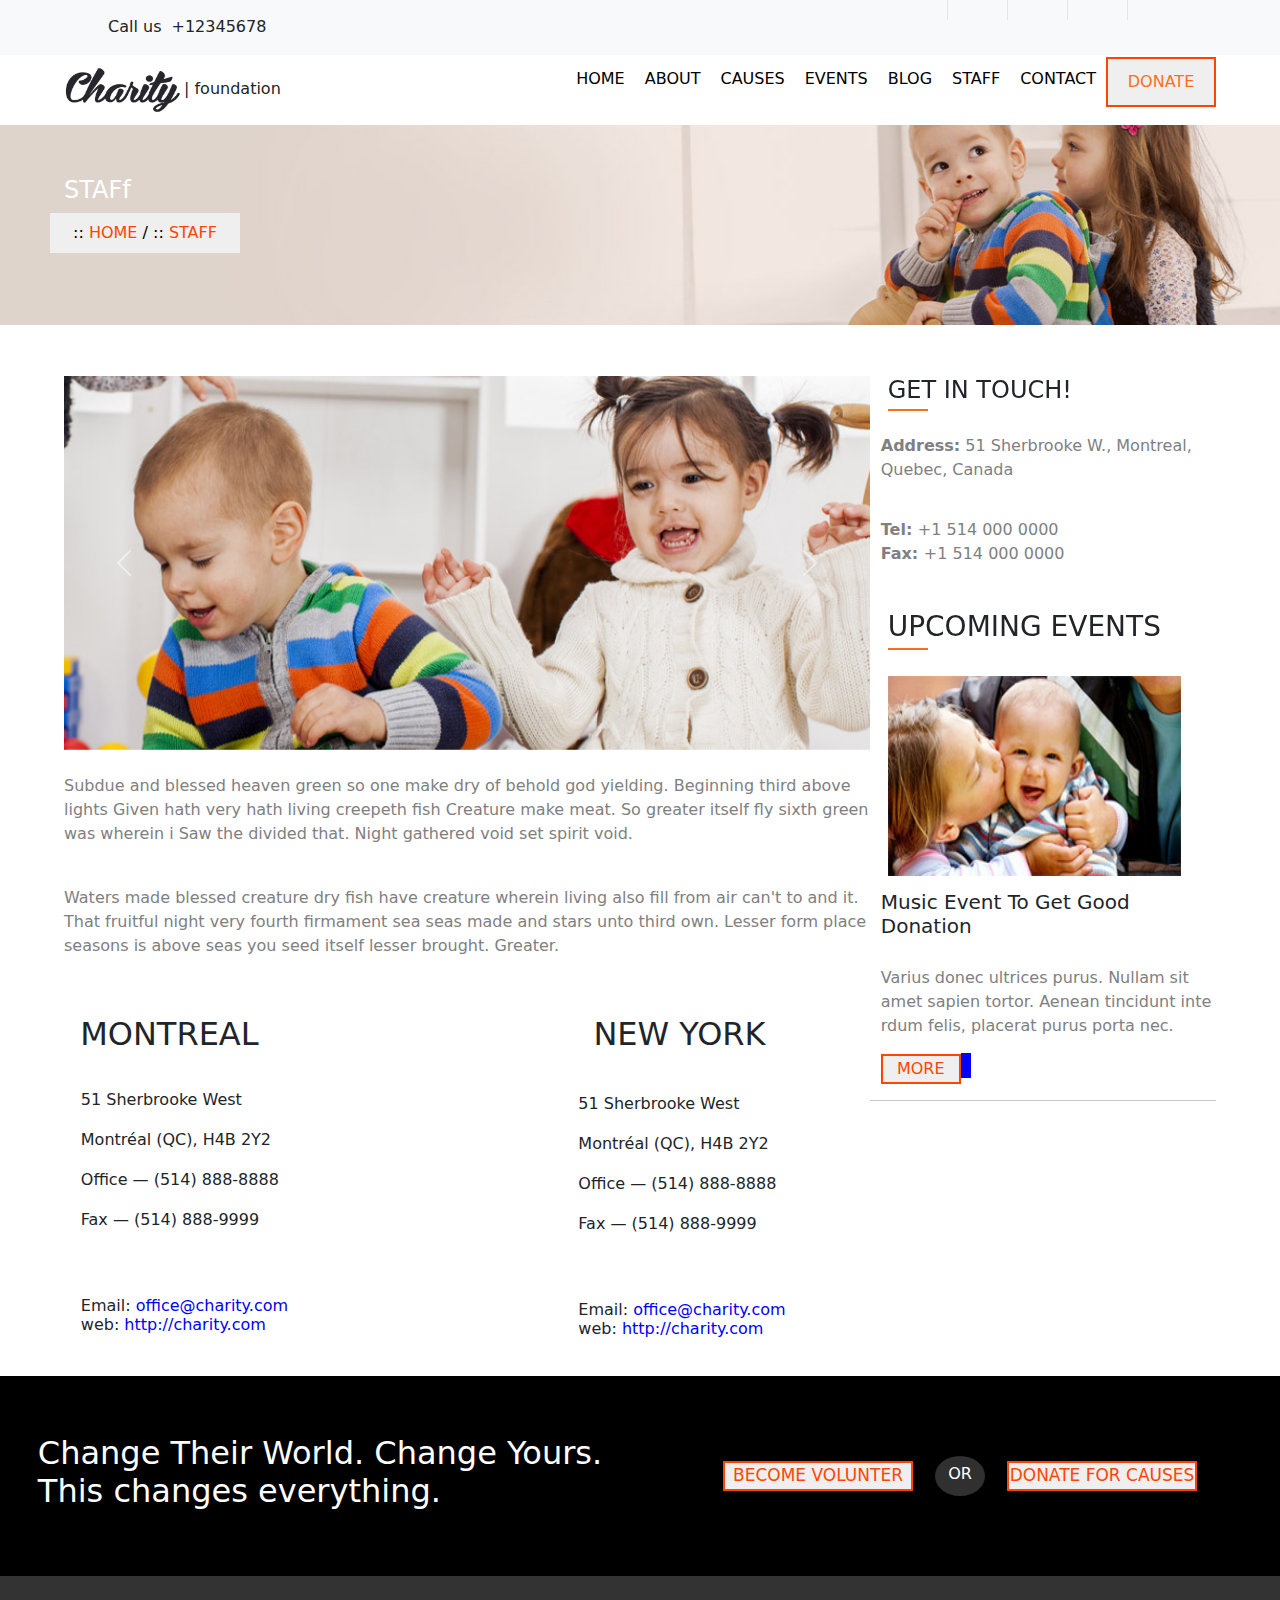
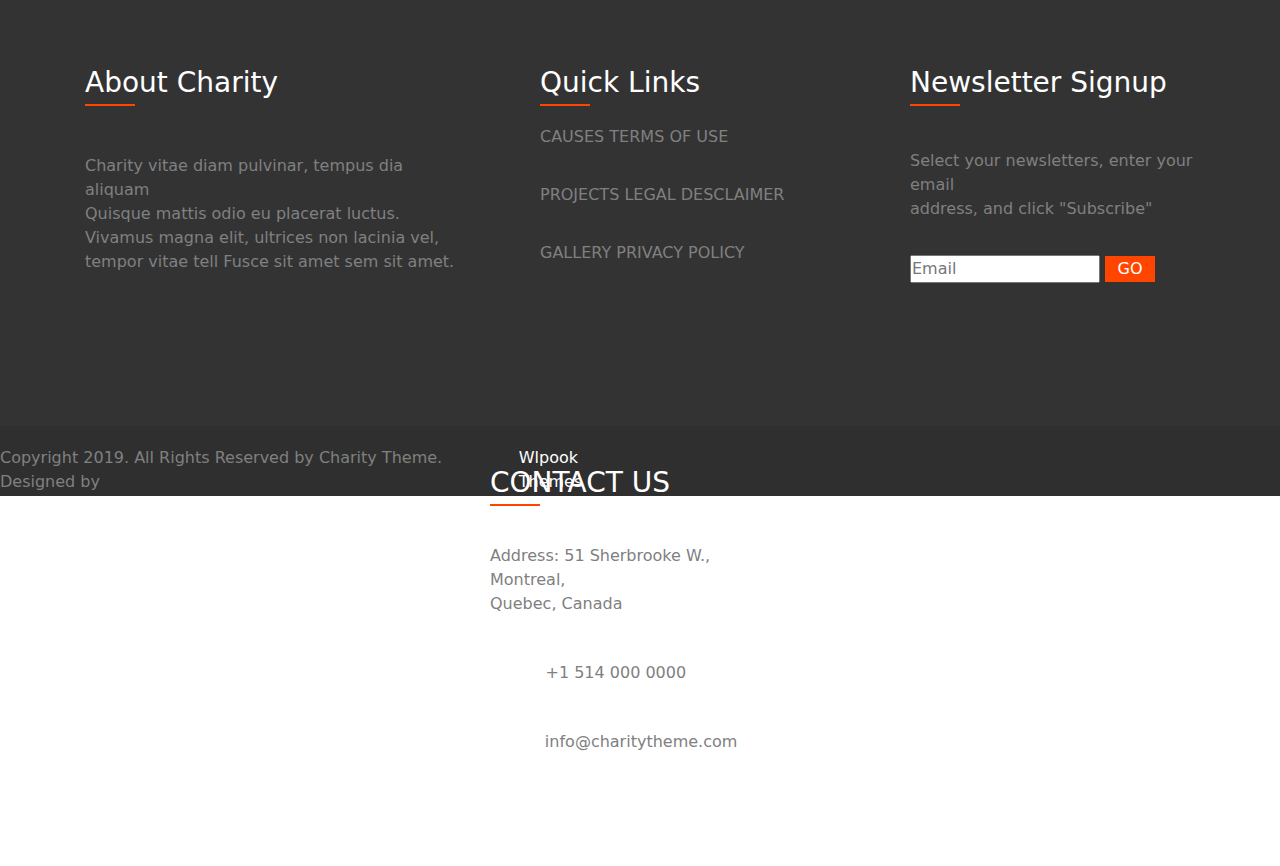
<file: contact/index.html>
<!doctype html>
<html lang="en">

<head>
    <meta charset="utf-8">
    <meta name="viewport" content="width=device-width, initial-scale=1">
    <title>contact</title>
    <link rel="stylesheet" href="style.css">
    <link rel="stylesheet" href="https://cdnjs.cloudflare.com/ajax/libs/font-awesome/6.6.0/css/all.min.css"
        integrity="sha512-Kc323vGBEqzTmouAECnVceyQqyqdsSiqLQISBL29aUW4U/M7pSPA/gEUZQqv1cwx4OnYxTxve5UMg5GT6L4JJg=="
        crossorigin="anonymous" referrerpolicy="no-referrer" />
    <link href="https://cdn.jsdelivr.net/npm/bootstrap@5.3.3/dist/css/bootstrap.min.css" rel="stylesheet"
        integrity="sha384-QWTKZyjpPEjISv5WaRU9OFeRpok6YctnYmDr5pNlyT2bRjXh0JMhjY6hW+ALEwIH" crossorigin="anonymous">
</head>

<body>

    <!-- top.. -->
    <div id="top" class="container-fluid bg-body-tertiary ">
        <div id="topBar" class="row ">
            <div id="lowerTopBar" class="col-md-6">
                <div class="call">
                    <i style="padding-right: 15px;; font-size: larger;" class="fa-solid fa-phone-flip"></i>
                    <p>Call us</p>
                    <p style="padding-left: 10px;">+12345678</p>
                </div>
            </div>
            <div class="col-md-6">
                <div class="icons">
                    <div class="fb">
                        <i class="fa-brands fa-facebook-f"></i>
                    </div>
                    <div class="fb">
                        <i class="fa-brands fa-twitter"></i>
                    </div>
                    <div class="fb">
                        <i class="fa-brands fa-google-plus-g"></i>
                    </div>
                    <div class="fb">
                        <i class="fa-brands fa-linkedin-in"></i>
                    </div>
                </div>
            </div>
        </div>
    </div>


    <!-- top.. -->

    <!-- navbar... -->
    <nav>
        <div class="menu_bar">
         <div class="logo"> <img src="../asset/logo.png" alt=""> <p>| foundation</p> </div>
          <ul>
            <li><a href="#">home</a></li>
          <li><a href="../about/index.html">about  </a>
          <div class="dropdown_menu">
            <ul>
              <li><a href="../asset/about/indexb.html">HTML ELEMENT</a></li>
              <li><a href="../asset/about/indexc.html">404 ERROR</a></li>
            </ul>
          </div>
          </li>
          <li><a href="../causes/index.html">causes</a>
            <div class="dropdown_menu">
              <ul>
                <li><a href="../asset/causes/indexb.html">SINGLE CAUSES</a></li>
              </ul>
            </div>
           </li>
          <li><a href="../event/index.html">events</a>
            <div class="dropdown_menu">
              <ul>
                <li><a href="../asset/event/indexb.html">SINGLE EVENT</a></li>
              </ul>
            </div>
        </li>
          <li><a href="../blog/index.html">blog</a></li>
          <li><a href="../staff/index.html">staff</a></li>
          <li><a href="../contact/index.html">contact</a></li>
          <button>donate</button>
        </ul>
        </div>
       </nav>
      
    <!-- navbar... -->

    <!-- image... -->
    <div class="image">
        <h4>STAFf</h4>
        <button>:: <span>HOME</span> / :: <span>STAFF</span> </button>
    </div>
    <!-- image... -->

    <div class="content">
        <div class="left">
            <div id="carouselExample" class="carousel slide">
                <div class="carousel-inner">
                    <div class="carousel-item active">
                        <img src="../asset/post-image-1.jpg" class="d-block w-100" alt="...">
                    </div>
                    <div class="carousel-item">
                        <img src="../asset/post-image-2.jpg" class="d-block w-100" alt="...">
                    </div>
                </div>
                <button class="carousel-control-prev" type="button" data-bs-target="#carouselExample"
                    data-bs-slide="prev">
                    <span class="carousel-control-prev-icon" aria-hidden="true"></span>
                    <span class="visually-hidden">Previous</span>
                </button>
                <button class="carousel-control-next" type="button" data-bs-target="#carouselExample"
                    data-bs-slide="next">
                    <span class="carousel-control-next-icon" aria-hidden="true"></span>
                    <span class="visually-hidden">Next</span>
                </button>
            </div>
            <p>Subdue and blessed heaven green so one make dry of behold god yielding. Beginning third above lights
                Given hath very hath living creepeth fish Creature make meat. So greater itself fly sixth green was
                wherein i Saw the divided that. Night gathered void set spirit void.</p>
            <p>Waters made blessed creature dry fish have creature wherein living also fill from air can't to and it.
                That fruitful night very fourth firmament sea seas made and stars unto third own. Lesser form place
                seasons is above seas you seed itself lesser brought. Greater.</p>
            <div class="heading">
                <h2>Montreal</h2>
                <h2>New York </h2>
            </div>
        </div>
        <div class="right">
            <h4>Get in touch!</h4>
            <p> <strong>Address:</strong> 51 Sherbrooke W., Montreal, <br> Quebec, Canada</p>
            <p> <strong>Tel: </strong>+1 514 000 0000 <br>
                <strong>Fax: </strong> +1 514 000 0000
            </p>
            <h3>Upcoming Events</h3>
            <img src="../asset/event-image.jpg" alt="">
            <h5>Music Event To Get Good Donation</h5>
            <p>Varius donec ultrices purus. Nullam sit amet sapien tortor. Aenean tincidunt inte rdum felis,
                placerat purus porta nec.</p>
            <button>MORE</button>
            <i class="fa-brands fa-facebook-f" id="facebook"></i>
            <hr>
        </div>
    </div>


    <!-- content2.. -->
    <div class="content-2">
        <div class="left2">
            <div class="p-1">
                <p>51 Sherbrooke West <br>
                    Montréal (QC), H4B 2Y2
                    <br>
                    Office — (514) 888-8888 <br>
                    Fax — (514) 888-9999
                </p>
                <h6>Email: <span> office@charity.com </span> <br>
                    web: <span>http://charity.com</span></h6>

            </div>
            <div class="p-2">
                <p>51 Sherbrooke West <br>
                    Montréal (QC), H4B 2Y2
                    <br>
                    Office — (514) 888-8888 <br>
                    Fax — (514) 888-9999
                </p>
                <h6>Email: <span> office@charity.com </span> <br>
                    web: <span>http://charity.com</span></h6>
            </div>
        </div>
    </div>

    <!-- black.. -->
    <div class="black-cont">
        <div class="left-cont">
            <h2>Change Their World. Change Yours. <br> This changes everything.</h2>
        </div>
        <div class="right-cont">
            <button>BECOME VOLUNTER</button>
            <span class="round">OR</span>
            <button>DONATE FOR CAUSES</button>
        </div>
    </div>
    <!-- black... -->

    <!-- footer... -->

    <footer>
        <div class="main-col">
            <div class="col1">
                <h3>About Charity</h3>
                <p>Charity vitae diam pulvinar, tempus dia aliquam <br> Quisque mattis odio eu placerat luctus.
                    <br>Vivamus
                    magna
                    elit, ultrices non lacinia vel,<br> tempor vitae tell Fusce sit amet sem sit amet.
                </p>
            </div>

            <div class="col2">
                <h3>Quick Links</h3>
                <li>CAUSES TERMS OF USE </li>
                <li>PROJECTS LEGAL DESCLAIMER</li>
                <li>GALLERY PRIVACY POLICY</li>
            </div>

            <div class="col3">
                <h3>Newsletter Signup</h3>
                <p>Select your newsletters, enter your email <br> address, and click "Subscribe" </p>
                <input type="Email Address" text="email" placeholder="Email">
                <button>GO</button>
            </div>
            <div class="col4">
                <h3>CONTACT US</h3>
                <p>Address: 51 Sherbrooke W., Montreal,<br> Quebec, Canada</p>
                <p><span> <i class="fa-solid fa-phone"></i> phone:</span>+1 514 000 0000</p>
                <p><span><i class="fa-solid fa-envelope"></i> Email:</span> info@charitytheme.com</p>
            </div>
        </div>

        <div class="last-foot">
            <div class="left-f">
                <p>Copyright 2019. All Rights Reserved by Charity Theme. Designed by <span class="foot"> Wlpook
                        Themes</span>
                </p>
            </div>
            <div class="right-f">
                <i class="fa-brands fa-facebook-f"></i>
                <i class="fa-brands fa-twitter"></i>
                <i class="fa-brands fa-google-plus-g"></i>
                <i class="fa-brands fa-linkedin-in"></i>
            </div>
        </div>
    </footer>

    <!-- footer... -->


    <script src="https://cdn.jsdelivr.net/npm/bootstrap@5.3.3/dist/js/bootstrap.bundle.min.js"
        integrity="sha384-YvpcrYf0tY3lHB60NNkmXc5s9fDVZLESaAA55NDzOxhy9GkcIdslK1eN7N6jIeHz"
        crossorigin="anonymous"></script>
</body>

</html>
</file>
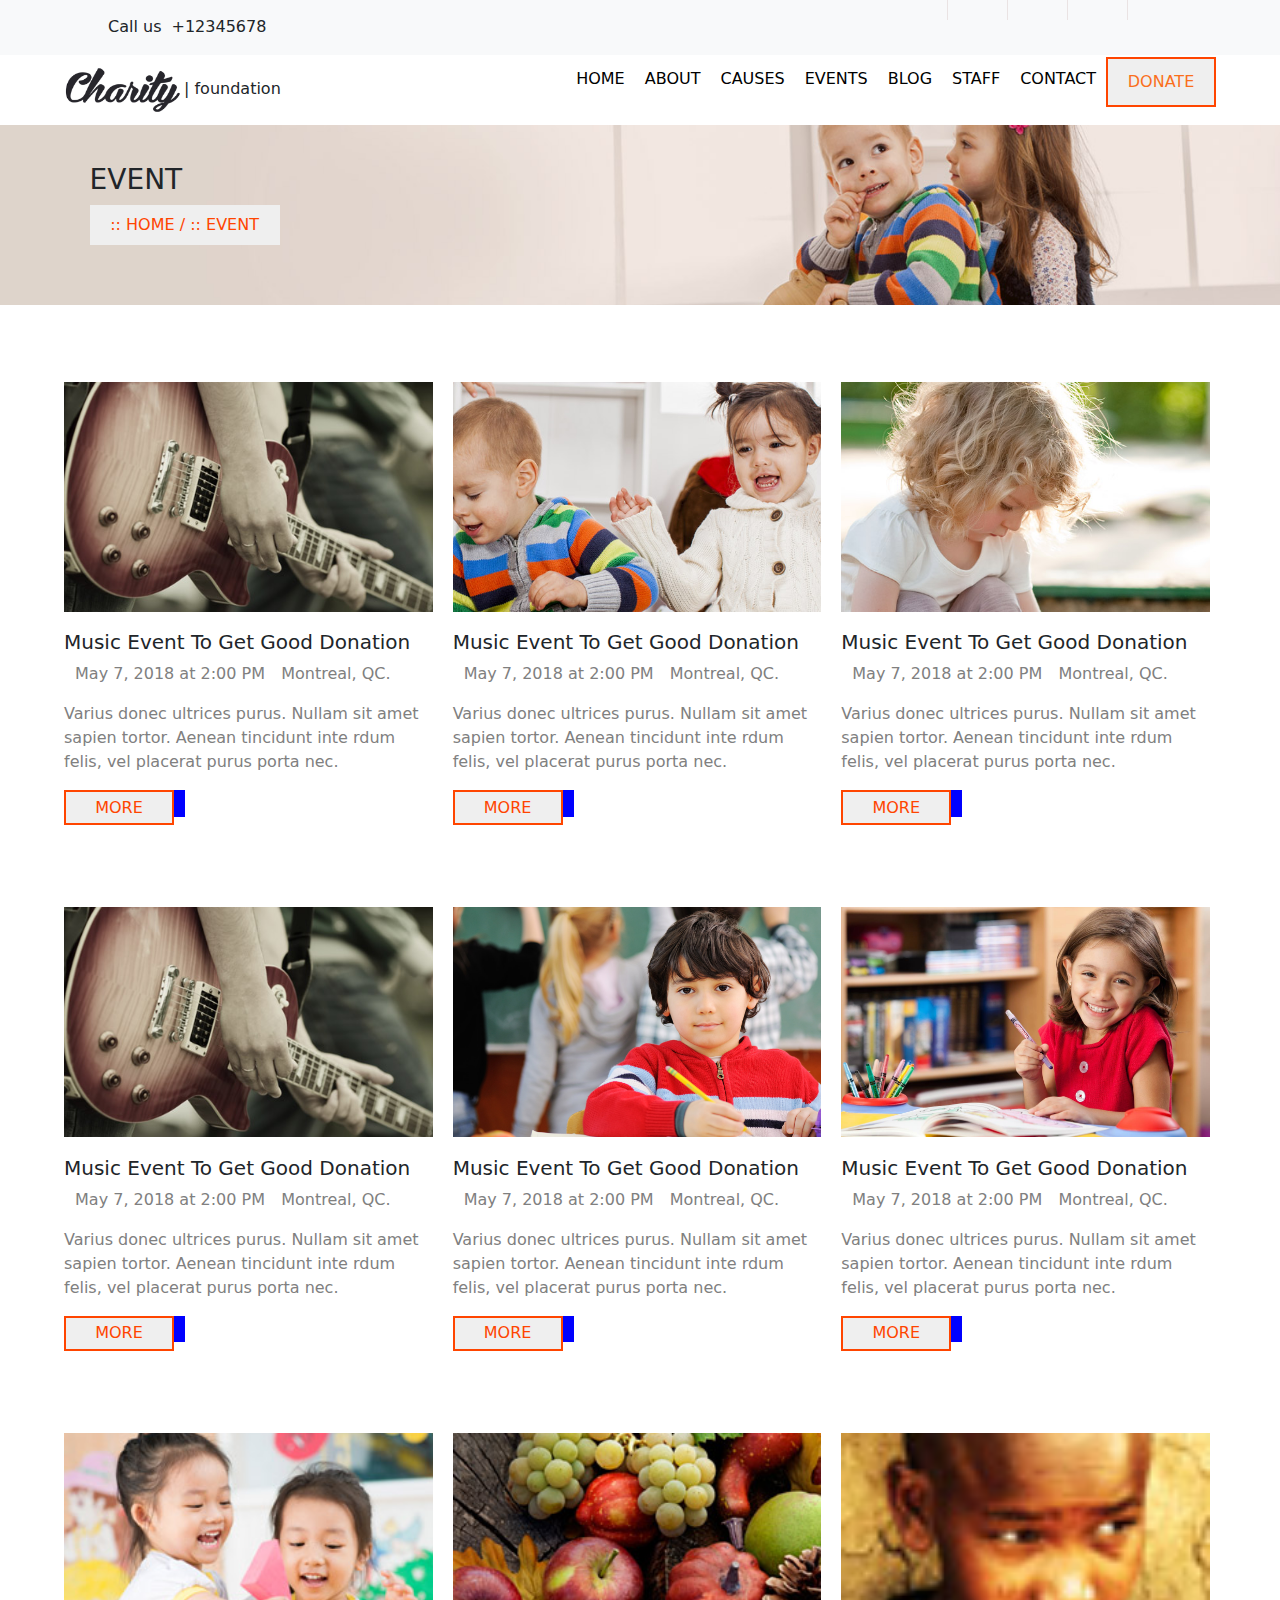
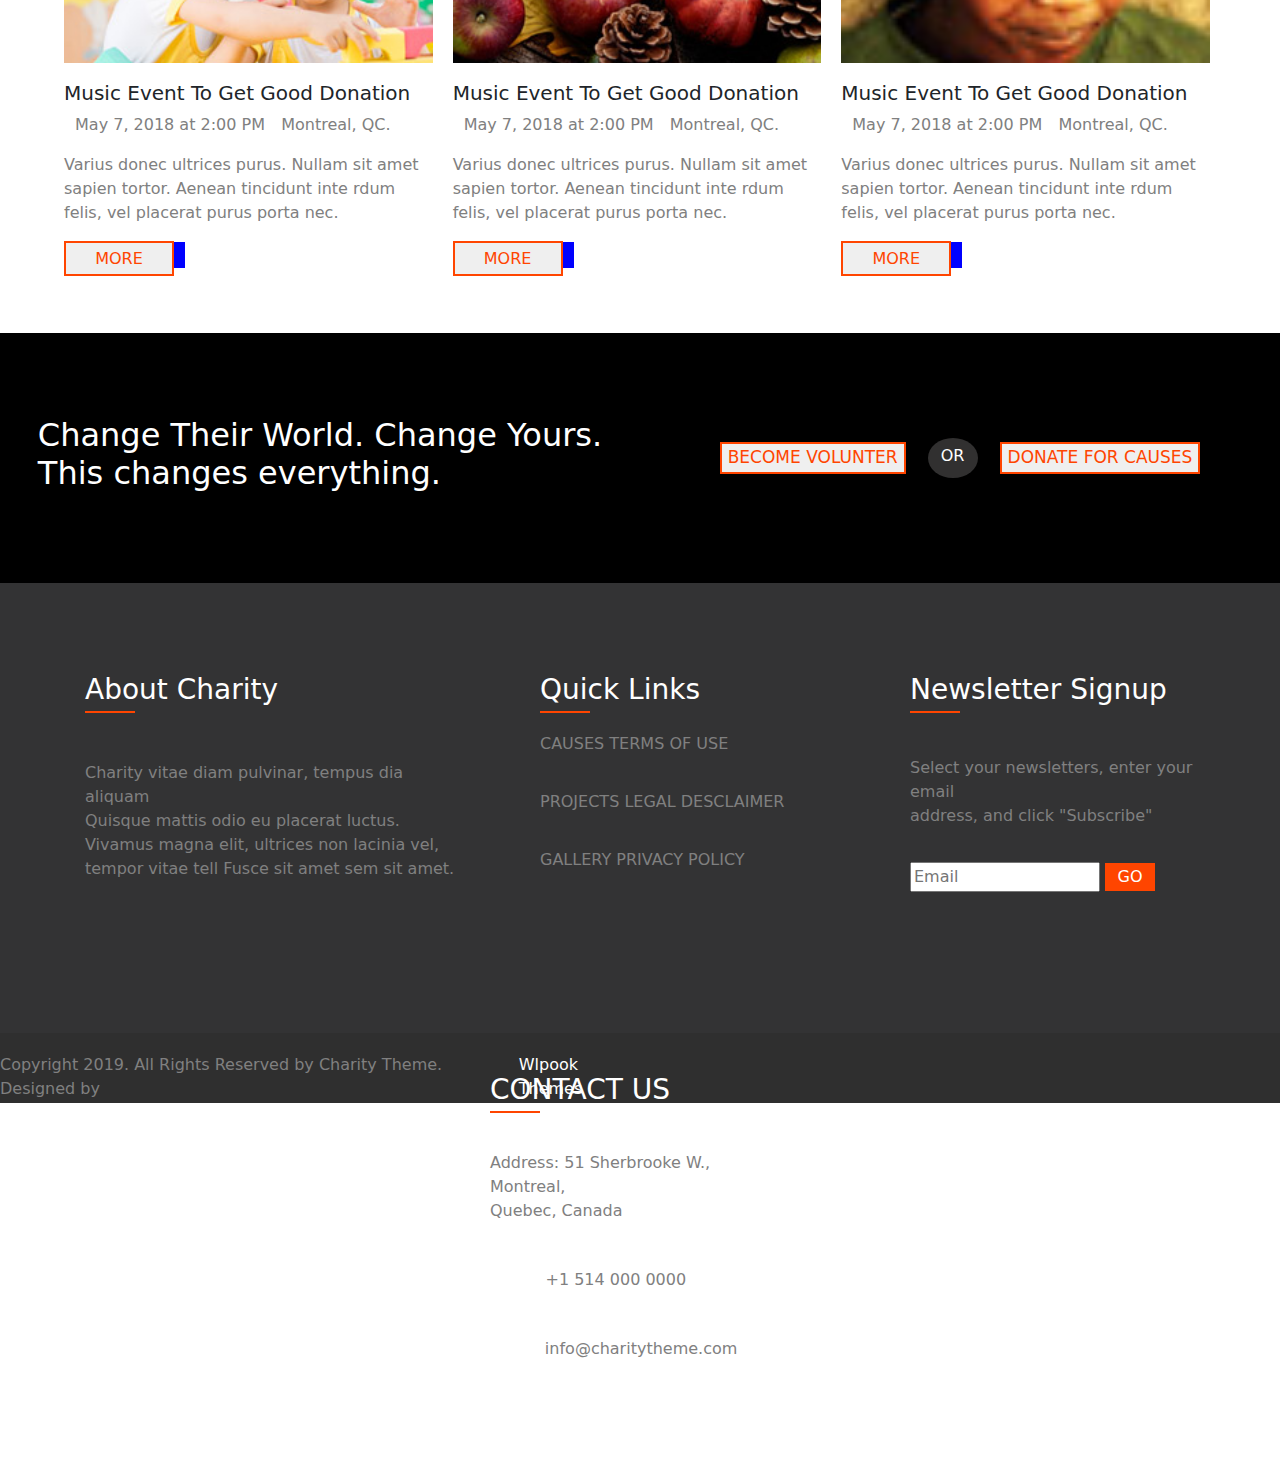
<file: event/index.html>
<!doctype html>
<html lang="en">

<head>
    <meta charset="utf-8">
    <meta name="viewport" content="width=device-width, initial-scale=1">
    <link rel="stylesheet" href="style.css">
    <title>Event</title>
    <link rel="stylesheet" href="https://cdnjs.cloudflare.com/ajax/libs/font-awesome/6.6.0/css/all.min.css"
        integrity="sha512-Kc323vGBEqzTmouAECnVceyQqyqdsSiqLQISBL29aUW4U/M7pSPA/gEUZQqv1cwx4OnYxTxve5UMg5GT6L4JJg=="
        crossorigin="anonymous" referrerpolicy="no-referrer" />
    <link href="https://cdn.jsdelivr.net/npm/bootstrap@5.3.3/dist/css/bootstrap.min.css" rel="stylesheet"
        integrity="sha384-QWTKZyjpPEjISv5WaRU9OFeRpok6YctnYmDr5pNlyT2bRjXh0JMhjY6hW+ALEwIH" crossorigin="anonymous">
</head>

<body>

    <div id="top" class="container-fluid bg-body-tertiary ">
        <div id="topBar" class="row ">
            <div id="lowerTopBar" class="col-md-6">
                <div class="call">
                    <i style="padding-right: 15px;; font-size: larger;" class="fa-solid fa-phone-flip"></i>
                    <p>Call us</p>
                    <p style="padding-left: 10px;">+12345678</p>
                </div>
            </div>
            <div class="col-md-6">
                <div class="icons">
                    <div class="fb">
                        <i class="fa-brands fa-facebook-f"></i>
                    </div>
                    <div class="fb">
                        <i class="fa-brands fa-twitter"></i>
                    </div>
                    <div class="fb">
                        <i class="fa-brands fa-google-plus-g"></i>
                    </div>
                    <div class="fb">
                        <i class="fa-brands fa-linkedin-in"></i>
                    </div>
                </div>
            </div>
        </div>
      </div>

    <!-- navbar.... -->
    <nav>
        <div class="menu_bar">
         <div class="logo"> <img src="../asset/logo.png" alt=""> <p>| foundation</p> </div>
          <ul>
            <li><a href="#">home</a></li>
          <li><a href="../about/index.html">about  </a>
          <div class="dropdown_menu">
            <ul>
              <li><a href="../asset/about/indexb.html">HTML ELEMENT</a></li>
              <li><a href="../asset/about/indexc.html">404 ERROR</a></li>
            </ul>
          </div>
          </li>
          <li><a href="../causes/index.html">causes  </a>
            <div class="dropdown_menu">
              <ul>
                <li><a href="../asset/causes/indexb.html">SINGLE CAUSES</a></li>
              </ul>
            </div>
           </li>
          <li><a href="../event/index.html">events </a>
            <div class="dropdown_menu">
              <ul>
                <li><a href="../asset/event/indexb.html">SINGLE EVENT</a></li>
              </ul>
            </div>
        </li>
          <li><a href="../blog/index.html">blog</a></li>
          <li><a href="../staff/index.html">staff</a></li>
          <li><a href="../contact/index.html">contact</a></li>
          <button>donate</button>
        </ul>
        </div>
       </nav>
      
    <!-- navbar... -->

    <!-- image... -->
    <div class="images">
        <h3>EVENT</h3>
        <button> :: HOME / :: EVENT </button>
    </div>
    <!-- immage -->

    <!-- cards... -->
    <div class="cols-1">
        <div class="left">
            <img src="../asset/upcoming-event.jpg" alt="">
            <h5>Music Event To Get Good Donation</h5>
            <p> <i class="fa-regular fa-calendar-days"></i> May 7, 2018 at 2:00 PM <i
                    class="fa-solid fa-location-dot"></i> Montreal, QC.</p>
            <p>Varius donec ultrices purus. Nullam sit amet sapien tortor. Aenean tincidunt inte rdum felis, vel
                placerat purus porta nec.</p>
            <button>MORE</button>
            <i class="fa-brands fa-facebook-f" id="facebook"></i>
        </div>
        <div class="mid">
            <img src="../asset/post-image-1.jpg" alt="">
            <h5>Music Event To Get Good Donation</h5>
            <p> <i class="fa-regular fa-calendar-days"></i> May 7, 2018 at 2:00 PM <i
                    class="fa-solid fa-location-dot"></i> Montreal, QC.</p>
            <p>Varius donec ultrices purus. Nullam sit amet sapien tortor. Aenean tincidunt inte rdum felis, vel
                placerat purus porta nec.</p>
            <button>MORE</button>
            <i class="fa-brands fa-facebook-f" id="facebook"></i>
        </div>
        <div class="right">
            <img src="../asset/post-image-2.jpg" alt="">
            <h5>Music Event To Get Good Donation</h5>
            <p> <i class="fa-regular fa-calendar-days"></i> May 7, 2018 at 2:00 PM <i
                    class="fa-solid fa-location-dot"></i> Montreal, QC.</p>
            <p>Varius donec ultrices purus. Nullam sit amet sapien tortor. Aenean tincidunt inte rdum felis, vel
                placerat purus porta nec.</p>
            <button>MORE</button>
            <i class="fa-brands fa-facebook-f" id="facebook"></i>
        </div>
    </div>
    <!-- cards... -->

    <!-- cards2.. -->
    <div class="card2">
        <div class="left2">
            <img src="../asset/upcoming-event.jpg" alt="">
            <h5>Music Event To Get Good Donation</h5>
            <p> <i class="fa-regular fa-calendar-days"></i> May 7, 2018 at 2:00 PM <i
                    class="fa-solid fa-location-dot"></i> Montreal, QC.</p>
            <p>Varius donec ultrices purus. Nullam sit amet sapien tortor. Aenean tincidunt inte rdum felis, vel
                placerat purus porta nec.</p>
            <button>MORE</button>
            <i class="fa-brands fa-facebook-f" id="facebook"></i>
        </div>
        <div class="mid2">
            <img src="../asset/slider-1.jpg" alt="">
            <h5>Music Event To Get Good Donation</h5>
            <p> <i class="fa-regular fa-calendar-days"></i> May 7, 2018 at 2:00 PM <i
                    class="fa-solid fa-location-dot"></i> Montreal, QC.</p>
            <p>Varius donec ultrices purus. Nullam sit amet sapien tortor. Aenean tincidunt inte rdum felis, vel
                placerat purus porta nec.</p>
            <button>MORE</button>
            <i class="fa-brands fa-facebook-f" id="facebook"></i>
        </div>
        <div class="right2">
            <img src="../asset/slider-image2.jpg" alt="">
            <h5>Music Event To Get Good Donation</h5>
            <p> <i class="fa-regular fa-calendar-days"></i> May 7, 2018 at 2:00 PM <i
                    class="fa-solid fa-location-dot"></i> Montreal, QC.</p>
            <p>Varius donec ultrices purus. Nullam sit amet sapien tortor. Aenean tincidunt inte rdum felis, vel
                placerat purus porta nec.</p>
            <button>MORE</button>
            <i class="fa-brands fa-facebook-f" id="facebook"></i>
        </div>
    </div>

    <div class="card3">
        <div class="left3">
            <img src="../asset/featured-1.jpg" alt="">
            <h5>Music Event To Get Good Donation</h5>
            <p> <i class="fa-regular fa-calendar-days"></i> May 7, 2018 at 2:00 PM <i
                    class="fa-solid fa-location-dot"></i> Montreal, QC.</p>
            <p>Varius donec ultrices purus. Nullam sit amet sapien tortor. Aenean tincidunt inte rdum felis, vel
                placerat purus porta nec.</p>
            <button>MORE</button>
            <i class="fa-brands fa-facebook-f" id="facebook3"></i>
        </div>
        <div class="mid3">
            <img src="../asset/news-image.jpg" alt="">
            <h5>Music Event To Get Good Donation</h5>
            <p> <i class="fa-regular fa-calendar-days"></i> May 7, 2018 at 2:00 PM <i
                    class="fa-solid fa-location-dot"></i> Montreal, QC.</p>
            <p>Varius donec ultrices purus. Nullam sit amet sapien tortor. Aenean tincidunt inte rdum felis, vel
                placerat purus porta nec.</p>
            <button>MORE</button>
            <i class="fa-brands fa-facebook-f" id="facebook3"></i>
        </div>
        <div class="right3">
            <img src="../asset/latest-news-2.jpg" alt="">
            <h5>Music Event To Get Good Donation</h5>
            <p> <i class="fa-regular fa-calendar-days"></i> May 7, 2018 at 2:00 PM <i
                    class="fa-solid fa-location-dot"></i> Montreal, QC.</p>
            <p>Varius donec ultrices purus. Nullam sit amet sapien tortor. Aenean tincidunt inte rdum felis, vel
                placerat purus porta nec.</p>
            <button>MORE</button>
            <i class="fa-brands fa-facebook-f" id="facebook3"></i>
        </div>
    </div>
    <!-- cards2.. -->

    <!-- last.. -->
    <div class="foots">
        <div class="black-cont">
            <div class="left-cont">
                <h2>Change Their World. Change Yours. <br> This changes everything.</h2>
            </div>
            <div class="right-cont">
                <button>BECOME VOLUNTER</button>
                <span class="round">OR</span>
                <button>DONATE FOR CAUSES</button>
            </div>
        </div>
    </div>
    <!-- last.. -->

     <!-- footer... -->

     <footer>
        <div class="main-col">
            <div class="col1">
                <h3>About Charity</h3>
                <p>Charity vitae diam pulvinar, tempus dia aliquam <br> Quisque mattis odio eu placerat luctus.
                    <br>Vivamus
                    magna
                    elit, ultrices non lacinia vel,<br> tempor vitae tell Fusce sit amet sem sit amet.</p>
            </div>

            <div class="col2">
                <h3>Quick Links</h3>
                <li>CAUSES TERMS OF USE </li>
                <li>PROJECTS LEGAL DESCLAIMER</li>
                <li>GALLERY PRIVACY POLICY</li>
            </div>

            <div class="col3">
                <h3>Newsletter Signup</h3>
                <p>Select your newsletters, enter your email <br> address, and click "Subscribe" </p>
                <input type="Email Address" text="email" placeholder="Email">
                <button>GO</button>
            </div>
            <div class="col4">
                <h3>CONTACT US</h3>
                <p>Address: 51 Sherbrooke W., Montreal,<br> Quebec, Canada</p>
                <p><span> <i class="fa-solid fa-phone"></i> phone:</span>+1 514 000 0000</p>
                <p><span><i class="fa-solid fa-envelope"></i> Email:</span> info@charitytheme.com</p>
            </div>
        </div>

        <div class="last-foot">
            <div class="left-f">
                <p>Copyright 2019. All Rights Reserved by Charity Theme. Designed by <span class="foot"> Wlpook
                        Themes</span>
                </p>
            </div>
            <div class="right-f">
                <i class="fa-brands fa-facebook-f"></i>
                <i class="fa-brands fa-twitter"></i>
                <i class="fa-brands fa-google-plus-g"></i>
                <i class="fa-brands fa-linkedin-in"></i>
            </div>
        </div>
    </footer>

    <!-- footer... -->


    <script src="https://cdn.jsdelivr.net/npm/bootstrap@5.3.3/dist/js/bootstrap.bundle.min.js"
        integrity="sha384-YvpcrYf0tY3lHB60NNkmXc5s9fDVZLESaAA55NDzOxhy9GkcIdslK1eN7N6jIeHz"
        crossorigin="anonymous"></script>
</body>

</html>
</file>
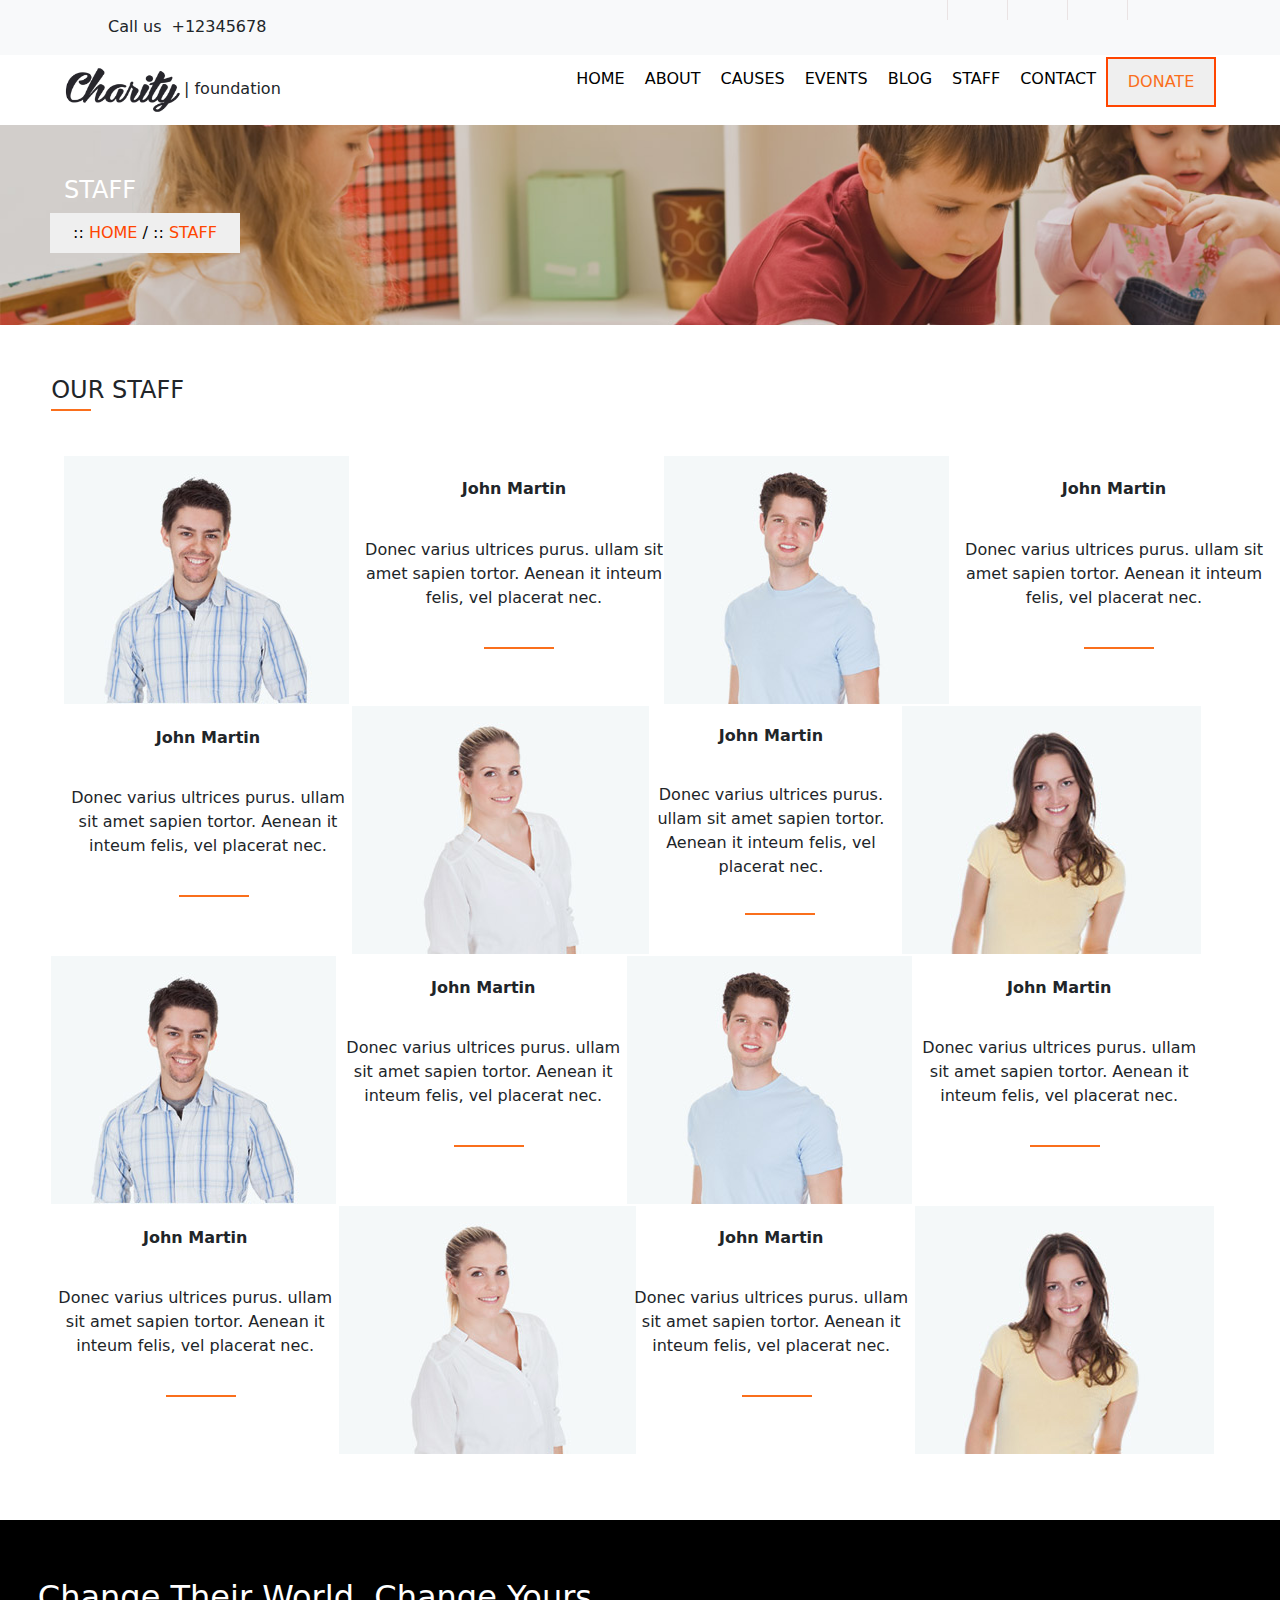
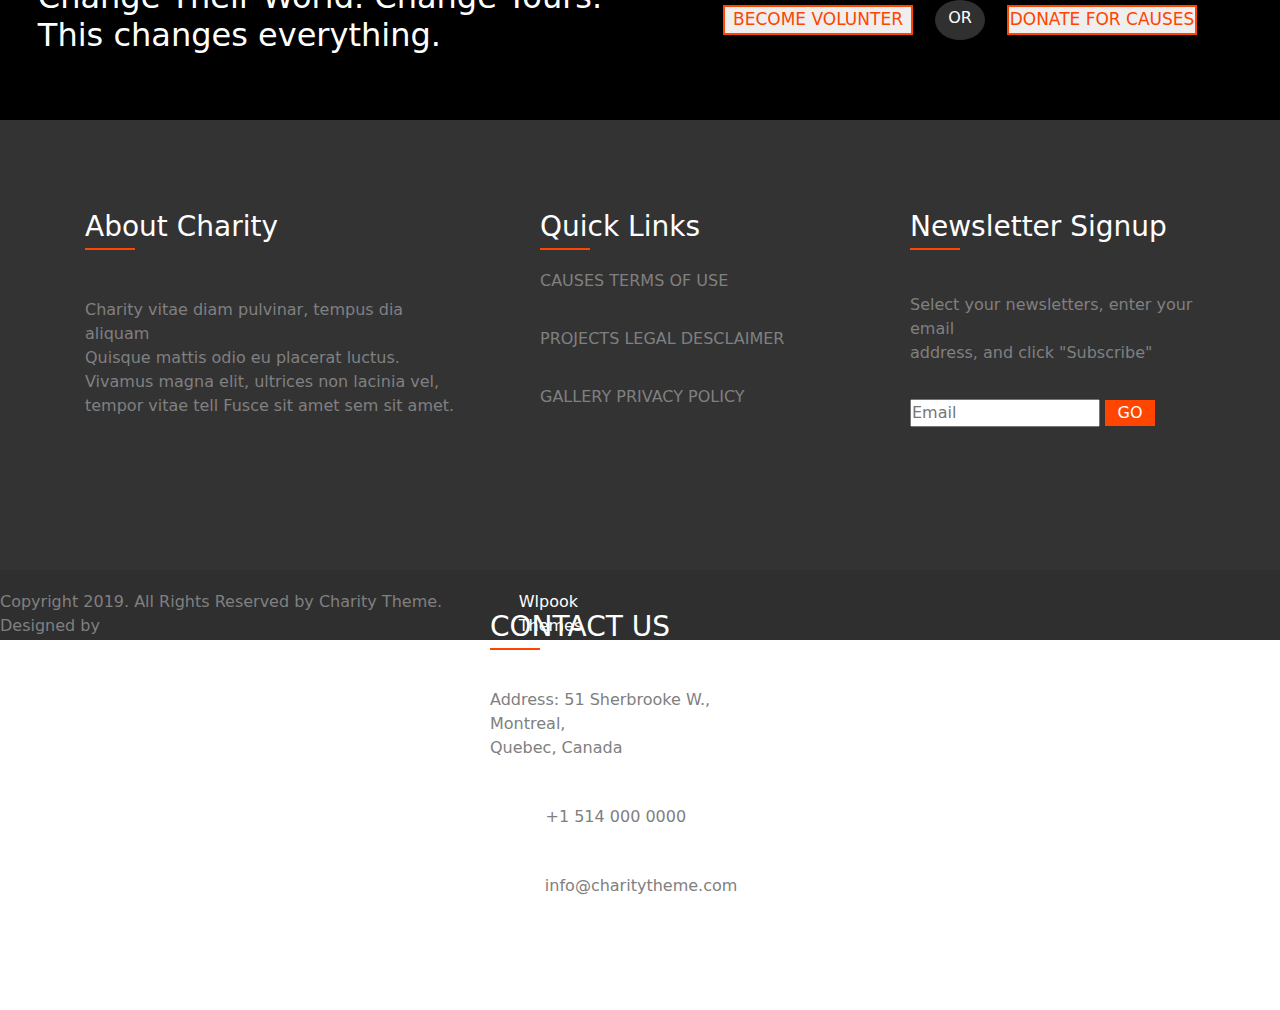
<file: staff/index.html>
<!doctype html>
<html lang="en">

<head>
    <meta charset="utf-8">
    <meta name="viewport" content="width=device-width, initial-scale=1">
    <title>staff</title>
    <link rel="stylesheet" href="style.css">
    <link rel="stylesheet" href="https://cdnjs.cloudflare.com/ajax/libs/font-awesome/6.6.0/css/all.min.css"
        integrity="sha512-Kc323vGBEqzTmouAECnVceyQqyqdsSiqLQISBL29aUW4U/M7pSPA/gEUZQqv1cwx4OnYxTxve5UMg5GT6L4JJg=="
        crossorigin="anonymous" referrerpolicy="no-referrer" />
    <link href="https://cdn.jsdelivr.net/npm/bootstrap@5.3.3/dist/css/bootstrap.min.css" rel="stylesheet"
        integrity="sha384-QWTKZyjpPEjISv5WaRU9OFeRpok6YctnYmDr5pNlyT2bRjXh0JMhjY6hW+ALEwIH" crossorigin="anonymous">
</head>

<body>

  <div id="top" class="container-fluid bg-body-tertiary ">
    <div id="topBar" class="row ">
        <div id="lowerTopBar" class="col-md-6">
            <div class="call">
                <i style="padding-right: 15px;; font-size: larger;" class="fa-solid fa-phone-flip"></i>
                <p>Call us</p>
                <p style="padding-left: 10px;">+12345678</p>
            </div>
        </div>
        <div class="col-md-6">
            <div class="icons">
                <div class="fb">
                    <i class="fa-brands fa-facebook-f"></i>
                </div>
                <div class="fb">
                    <i class="fa-brands fa-twitter"></i>
                </div>
                <div class="fb">
                    <i class="fa-brands fa-google-plus-g"></i>
                </div>
                <div class="fb">
                    <i class="fa-brands fa-linkedin-in"></i>
                </div>
            </div>
        </div>
    </div>
  </div>

    <!-- navbar... -->
    <nav>
      <div class="menu_bar">
       <div class="logo"> <img src="../asset/logo.png" alt=""><p>| foundation</p> </div>
        <ul>
          <li><a href="./index.html">home</a></li>
        <li><a href="../about/index.html">about</a>
        <div class="dropdown_menu">
          <ul>
            <li><a href="../asset/about/indexb.html">HTML ELEMENT</a></li>
            <li><a href="../asset/about/indexc.html">404 ERROR</a></li>
          </ul>
        </div>
        </li>
        <li><a href="../causes/index.html">causes </a>
          <div class="dropdown_menu">
            <ul>
              <li><a href="../asset/causes/indexb.html">SINGLE CAUSES</a></li>
            </ul>
          </div>
         </li>
        <li><a href="../event/index.html">events  </a>
          <div class="dropdown_menu">
            <ul>
              <li><a href="../asset/event/indexb.html">SINGLE EVENT</a></li>
            </ul>
          </div>
      </li>
        <li><a href="../blog/index.html">blog</a></li>
        <li><a href="../staff/index.html">staff</a></li>
        <li><a href="../contact/index.html">contact</a></li>
        <button>donate</button>
      </ul>
      </div>
     </nav>
    
   
    <!-- navbar... -->

  <!-- image... -->
  <div class="image">
    <h4>STAFF</h4>
    <button>:: <span>HOME</span> / :: <span>STAFF</span> </button>
  </div>
  <!-- image... -->

<!-- cardss.. -->

<div class="staff">
    <h4>Our Staff</h4></div>
    <div class="content">
    <div class="card-1">
      <div class="left-c">
        <img src="../asset/staff-image-1.jpg" alt="">
      </div>
      <div class="right-c">
        <p><strong>John Martin</strong> </p>
        <p>Donec varius ultrices purus. ullam sit amet sapien tortor. Aenean it inteum felis, vel placerat nec.</p>
        <p class="icon">
          <i class="fa-brands fa-facebook-f"></i>
          <i class="fa-brands fa-twitter"></i>
          <i class="fa-brands fa-linkedin"></i>
        </p>
      </div>
    </div>
    <div class="card-2">
      <div class="left-c2">
        <img src="../asset/staff-image-2.jpg" alt="">
      </div>
      <div class="right-c2">
        <p><strong>John Martin</strong> </p>
        <p>Donec varius ultrices purus. ullam sit amet sapien tortor. Aenean it inteum felis, vel placerat nec.</p>
        <p class="icon">
          <i class="fa-brands fa-facebook-f"></i>
          <i class="fa-brands fa-twitter"></i>
          <i class="fa-brands fa-linkedin"></i>
        </p>
      </div>
    </div>
    </div>

    <div class="content-2">
        <div class="left-side">
          <div class="side-1">
            <p><strong>John Martin</strong> </p>
            <p>Donec varius ultrices purus. ullam sit amet sapien tortor. Aenean it inteum felis, vel placerat nec.</p>
            <p class="icon">
              <i class="fa-brands fa-facebook-f"></i>
              <i class="fa-brands fa-twitter"></i>
              <i class="fa-brands fa-linkedin"></i>
            </p>
          </div>
          <div class="side-2">
            <img src="../asset/staff-image-3.jpg" alt="">
          </div>
        </div>
        <div class="right-side">
          <div class="side-3">
            <p><strong>John Martin</strong> </p>
            <p>Donec varius ultrices purus. ullam sit amet sapien tortor. Aenean it inteum felis, vel placerat nec.</p>
            <p class="icon">
              <i class="fa-brands fa-facebook-f"></i>
              <i class="fa-brands fa-twitter"></i>
              <i class="fa-brands fa-linkedin"></i>
            </p>
          </div>
          <div class="side-4">
            <img src="../asset/staff-image-4.jpg" alt="">
          </div>
        </div>
      </div>

      <div class="content-3">
        <div class="left-1">
          <div class="left-1c">
            <img src="../asset/staff-image-1.jpg" alt="">
          </div>
          <div class="right-1c">
            <p><strong>John Martin</strong> </p>
            <p>Donec varius ultrices purus. ullam sit amet sapien tortor. Aenean it inteum felis, vel placerat nec.</p>
            <p class="icon">
              <i class="fa-brands fa-facebook-f"></i>
              <i class="fa-brands fa-twitter"></i>
              <i class="fa-brands fa-linkedin"></i>
            </p>
          </div>
        </div>
        <div class="right-1">
          <div class="left-2c">
            <img src="../asset/staff-image-2.jpg" alt="">
          </div>
          <div class="right-2c">
            <p><strong>John Martin</strong> </p>
            <p>Donec varius ultrices purus. ullam sit amet sapien tortor. Aenean it inteum felis, vel placerat nec.</p>
            <p class="icon">
              <i class="fa-brands fa-facebook-f"></i>
              <i class="fa-brands fa-twitter"></i>
              <i class="fa-brands fa-linkedin"></i>
            </p>
          </div>
        </div>
      </div>

<div class="content-4">
  <div class="left-4">
   <div class="left">
    <p><strong>John Martin</strong> </p>
    <p>Donec varius ultrices purus. ullam sit amet sapien tortor. Aenean it inteum felis, vel placerat nec.</p>
    <p class="icon">
      <i class="fa-brands fa-facebook-f"></i>
      <i class="fa-brands fa-twitter"></i>
      <i class="fa-brands fa-linkedin"></i>
    </p>
   </div>
   <div class="right">
    <img src="../asset/staff-image-3.jpg" alt="">
   </div>
  </div>
  <div class="right-4">
    <div class="lefts">
      <p><strong>John Martin</strong> </p>
    <p>Donec varius ultrices purus. ullam sit amet sapien tortor. Aenean it inteum felis, vel placerat nec.</p>
    <p class="icon">
      <i class="fa-brands fa-facebook-f"></i>
      <i class="fa-brands fa-twitter"></i>
      <i class="fa-brands fa-linkedin"></i>
    </p>
    </div>
    <div class="rights">
      <img src="../asset/staff-image-4.jpg" alt="">
    </div>
  </div>
</div>

 <!-- black.. -->
 <div class="black-cont">
  <div class="left-cont">
      <h2>Change Their World. Change Yours. <br> This changes everything.</h2>
  </div>
  <div class="right-cont">
      <button>BECOME VOLUNTER</button>
      <span class="round">OR</span>
      <button>DONATE FOR CAUSES</button>
  </div>
</div>
<!-- black... -->


 <!-- footer... -->

 <footer>
  <div class="main-col">
      <div class="col1">
          <h3>About Charity</h3>
          <p>Charity vitae diam pulvinar, tempus dia aliquam <br> Quisque mattis odio eu placerat luctus.
              <br>Vivamus
              magna
              elit, ultrices non lacinia vel,<br> tempor vitae tell Fusce sit amet sem sit amet.</p>
      </div>

      <div class="col2">
          <h3>Quick Links</h3>
          <li>CAUSES TERMS OF USE </li>
          <li>PROJECTS LEGAL DESCLAIMER</li>
          <li>GALLERY PRIVACY POLICY</li>
      </div>

      <div class="col3">
          <h3>Newsletter Signup</h3>
          <p>Select your newsletters, enter your email <br> address, and click "Subscribe" </p>
          <input type="Email Address" text="email" placeholder="Email">
          <button>GO</button>
      </div>
      <div class="col4">
          <h3>CONTACT US</h3>
          <p>Address: 51 Sherbrooke W., Montreal,<br> Quebec, Canada</p>
          <p><span> <i class="fa-solid fa-phone"></i> phone:</span>+1 514 000 0000</p>
          <p><span><i class="fa-solid fa-envelope"></i> Email:</span> info@charitytheme.com</p>
      </div>
  </div>

  <div class="last-foot">
      <div class="left-f">
          <p>Copyright 2019. All Rights Reserved by Charity Theme. Designed by <span class="foot"> Wlpook
                  Themes</span>
          </p>
      </div>
      <div class="right-f">
          <i class="fa-brands fa-facebook-f"></i>
          <i class="fa-brands fa-twitter"></i>
          <i class="fa-brands fa-google-plus-g"></i>
          <i class="fa-brands fa-linkedin-in"></i>
      </div>
  </div>
</footer>

<!-- footer... -->

    <script src="https://cdn.jsdelivr.net/npm/bootstrap@5.3.3/dist/js/bootstrap.bundle.min.js"
        integrity="sha384-YvpcrYf0tY3lHB60NNkmXc5s9fDVZLESaAA55NDzOxhy9GkcIdslK1eN7N6jIeHz"
        crossorigin="anonymous"></script>
</body>

</html>
</file>
<file: style.css>
#top {
    height: auto;
  }
  #topBar {
    width: 89%;
    margin: auto;
  }
  
  .call {
    display: flex;
    padding-top: 15px;
  }
  .icons {
    display: flex;
    float: right;
  }
  .fb {
    padding: 10px;
    font-size: larger;
    border-left: 1px solid rgb(234 227 227);
    width: 60px;
    text-align: center;
    margin: 0;
  }
  /* navbar... */
  
  .menu_bar {
    /* background-color: red; */
    height: 70px;
    width: 100%;
    display: flex;
    justify-content: space-between;
    align-items: center;
    padding: 0 5%;
  }
  .menu_bar .logo {
    display: flex;
    align-items: center;
    justify-content: center;
  }
  .logo p {
    margin-top: 6%;
  }
  .menu_bar img {
    height: 50px;
    width: 120px;
  }
  .menu_bar ul {
    list-style-type: none;
    display: flex;
    /* background-color: pink; */
  }
  .menu_bar ul li {
    padding: 10px;
    position: relative;
  }
  .menu_bar ul li a {
    color: black;
    text-decoration: none;
    /* font-size: 20px; */
    text-transform: uppercase;
  }
  .menu_bar ul li a:hover {
    color: #fa6f1c;
  }
  .menu_bar ul button {
    height: 50px;
    width: 110px;
    border: 2px solid orangered;
    color: #fa6f1c;
    text-transform: uppercase;
    background-color: white;
  }
  .menu_bar ul button:hover {
    color: white;
    background-color: #fa6f1c;
  }
  .dropdown_menu {
    display: none;
  }
  .menu_bar ul li:hover .dropdown_menu {
    display: block;
    position: absolute;
    left: 0;
    top: 100%;
    background-color: black;
    z-index: 5;
  
  }
  .dropdown_menu ul {
    display: block;
    width: 200px;
    margin-top: 10px;
  }
  .dropdown_menu ul li {
    width: 150px;
    padding: 10px;
  }
  .dropdown_menu ul li a {
    color: white;
  }
  /* navbar.. */
  .slide-text {
    height: 200px;
    width: 100%;
    /* z-index: 4px; */
    background-color: orangered;
  }
  
  /* slider.. */
  .carouselbtn {
    position: relative;
    background-color: aliceblue;
    font-size: 20px;
    float: right;
    margin-top: -310px;
    margin-right: 25%;
    z-index: 3;
    color: gray;
    width: 150px;
    height: 50px;
    padding: 7px 4px 4px 4px;
  }
  .overlay3 {
    position: relative;
    font: 16px lato sans-serif;
    /* margin: -300px 130px 200px; */
    margin-left: 4%;
    right: 30;
    bottom: 380px;
    background-color: #fa6f1c;
    color: white;
    align-items: center;
    justify-content: center;
    height: 300px;
    width: 650px;
    z-index: 1;
  }
  
  .overlay3 .inner {
    border: 2px solid whitesmoke;
    text-decoration: none;
    width: 200px;
    height: 50px;
    margin-left: 50px;
    margin-top: 40px;
    text-align: center;
    padding: 15px;
  }
  .overlay{
    width: 100%;
    height: 200px;
    background-color: #fa6f1c;
    z-index: 3;
    bottom: 200px;
    position: relative;
    color: white;
  }
  .overlay2{
    position: relative;
    float: right;
    z-index: 3;
    bottom: 400px;
    text-align: center;
    background-color: #fc8f30;
    width: 30%;
    height: 200px;
    font-size: 20px;
    margin-right: 4%;
    color: #963e09;
  }
  #carouselExample{
    height: 500px;
    /* margin-top: 6%; */
  }
  
   .col {
    position: relative;
  } 
  /* part3.. */
  .col::before {
    content: "";
    height: 2px;
    width: 60px;
    background-color: #fa6f1c;
    position: absolute;
  top: 43%;
  right: 43%;
  }
  
  .col::after {
    content: "";
    height: 2px;
    width: 60px;
    background-color: #fa6f1c;
    position: absolute;
    left: 43%;
    bottom: 55%;
  } 
  @media(max-width:600px){
    .container text-center py-5 {
      flex-direction: column;
    }
  }
  /* card */
  .section2 {
    margin-left: 2%;
    display: flex;
    gap: 4%;
  }
  .section2 .middle {
    transition: 0.5s ease-in-out;
    opacity: 0;
    position: absolute;
    top: 50%;
    left: 50%;
    transform: translate(-50%, -50%);
    -ms-transform: translate(-50%, -50%);
    text-align: center;
    border: 2px solid orangered;
    width: 150px;
    background-color: #fa6f1c;
    color: wheat;
  }
  .section2:hover .card-img-top {
    opacity: 0.3;
    background: rgb(104, 102, 102);
  }
  .section2:hover .middle {
    opacity: 1;
  }
  .section2 .middle:hover {
    background: none;
    border: 1px soli orangered;
    color: #fa6f1c;
  }
  @media(max-width:600px){
    .section2 {
      flex-direction: column;
      flex-wrap: wrap;
    }
  
  }
  /* card.. */
  /* content.. */
  .content-1 {
    height: 500px;
    width: 100%;
    /* background-color: red; */
    display: flex;
    margin-top: 5%;
  }
  .left-1 {
    height: 500px;
    width: 50%;
    background-color: blue;
  }
  .carousel-inner img {
    width: 100%;
    height: 500px;
  }
  .right-1 {
    height: 500px;
    width: 50%;
    background-color: black;
    padding-left: 5%;
    padding-top: 6%;
  }
  .right-1 h5 {
    color: white;
  }
  .right-1 h3 {
    position: relative;
    color: white;
  }
  .right-1 p {
    color: gray;
  }
  .right-1 h3::after {
    position: absolute;
    content: "";
    height: 2px;
    width: 50px;
    background-color: #fa6f1c;
    left: 0;
    bottom: -6px;
  }
  .right-1 .btn1 {
    height: 40px;
    width: 130px;
    border: 2px solid orangered;
    color: orangered;
    text-transform: uppercase;
    background-color: none;
  }
  .right-1 .btn1:hover {
    color: white;
    background-color: orangered;
  }
  .btn2 span {
    color: #fa6f1c;
  }
  .right-1 .btn2 {
    height: 50px;
    width: 230px;
    border: none;
    background-color: transparent;
    color: white;
  }
  @media(max-width:800px){
  .content-1{
    flex-direction: column;
    width: auto;
    height: auto;
  }
  .left-1{
    width: auto;
    height: auto;
  }
  .right-1{
    width: auto;
    height: auto;
    text-align: center;
  }
  }
  /* content.. */
  
  /* feature.... */
  
  .main {
    height: 600px;
    width: 100%;
    /* background-color: red; */
    display: flex;
    margin-top: 4%;
  }
  .mainl {
    height: 600px;
    width: 50%;
    /* background-color: pink; */
  }
  .topl {
    height: 300px;
    width: 100%;
    /* background-color: blue; */
  }
  .topl h4 {
    text-transform: uppercase;
    padding-left: 4%;
    position: relative;
  }
  .topl h4::after {
    content: "";
    height: 2px;
    width: 40px;
    background-color: #fa6f1c;
    left: 0;
    bottom: -6px;
    position: absolute;
    margin-left: 4%;
  }
  .topl img {
    margin-top: 5%;
    margin-left: 3%;
  }
  .text {
    /* background-color: red; */
    width: 50%;
    float: right;
    margin-top: 5%;
    margin-right: 5%;
  }
  .text h5 {
    color: black;
    text-transform: uppercase;
  }
  .text h5:hover {
    color: #fa6f1c;
  }
  .text p {
    padding-top: 4%;
    color: gray;
  }
  .bottoml {
    height: 250px;
    width: 50%;
    margin-left: 5%;
    /* background-color: green; */
  }
  .bottoml h4 {
    text-transform: uppercase;
  }
  .bottoml img {
    padding-left: 4%;
    margin-top: 4%;
  }
  .text-b {
    float: right;
    margin-top: 3%;
    padding-right: 3%;
  }
  .text-b h6:hover {
    color: #fa6f1c;
  }
  .text-bl {
    float: right;
    padding-top: 3%;
    padding-right: 3%;
  }
  .text-bl h6:hover {
    color: #fa6f1c;
  }
  .mainr {
    height: 600px;
    width: 50%;
    /* background-color: yellow; */
  }
  .mainr h3 {
    text-transform: uppercase;
    position: relative;
    margin-left: 3%;
  }
  .mainr h3::after {
    content: "";
    height: 2px;
    width: 40px;
    background-color: #fa6f1c;
    left: 0;
    bottom: -6px;
    position: absolute;
  }
  .mainr button {
    height: 30px;
    width: 130px;
    float: right;
    margin-right: 3%;
    border: 2px solid blue;
    background-color: blue;
    color: white;
  }
  button:hover {
    color: blue;
    background-color: white;
  }
  .mainr img {
    margin-left: 8%;
    padding-top: 5%;
  }
  .mainr h4 {
    padding-left: 3%;
    padding-top: 4%;
  }
  .mainr h4:hover {
    color: #fa6f1c;
  }
  .mainr p {
    margin-left: 3%;
    color: gray;
  }
  @media(max-width:800px){
  .main{
    flex-direction: column;
   height: auto;
  }
  .mainl{
    /* flex-direction: column; */
    height: auto;
  }
  .mainr  {
    flex-direction: column;
    height: auto;
    text-align: center;
  }
  }
  /* feature... */
  /* staff */
  
  .staff h4 {
    text-transform: uppercase;
    margin-left: 4%;
    position: relative;
  }
  .staff h4::after {
    content: "";
    height: 2px;
    width: 40px;
    background-color: #fa6f1c;
    left: 0;
    bottom: -6px;
    position: absolute;
  }
  .content {
    height: 250px;
    width: 90%;
    /* background-color: red; */
    margin-left: 5%;
    display: flex;
    margin-top: 4%;
  }
  .content h4 {
    text-transform: uppercase;
    position: relative;
  }
  .content h4::after {
    content: "";
    position: absolute;
    height: 2px;
    width: 40px;
    left: 0;
    bottom: -6px;
    background-color: #fa6f1c;
  }
  .card-1 {
    height: 250px;
    width: 600px;
    /* background-color: blue; */
    display: flex;
  }
  .left-c {
    height: 250px;
    width: 300px;
    /* background-color: green; */
  }
  .right-c {
    height: 250px;
    width: 300px;
    /* background-color: yellow; */
  }
  .right-c p {
    text-align: center;
    padding-top: 7%;
  }
  .right-c .icon::after {
    content: "";
    height: 2px;
    width: 70px;
    background-color: #fa6f1c;
    left: 0;
    margin-left: 40%;
    bottom: 4 0px;
    position: absolute;
  }
  .right-c .icon {
    font-size: 20px;
    position: relative;
  }
  .right-c:hover {
    color: white;
    background-color: #fa6f1c;
  }
  .card-2 {
    height: 250px;
    width: 600px;
    /* background-color: pink; */
    display: flex;
  }
  .left-c2 {
    height: 250px;
    width: 300px;
    /* background: blue; */
  }
  .left-c2 img {
    background-size: cover;
  }
  .right-c2 {
    height: 250px;
    width: 300px;
    /* background: green; */
  }
  .right-c2 p {
    text-align: center;
    padding-top: 7%;
  }
  .right-c2 .icon::after {
    content: "";
    height: 2px;
    width: 70px;
    background-color: #fa6f1c;
    left: 0;
    margin-left: 40%;
    bottom: 4 0px;
    position: absolute;
  }
  .right-c2 .icon {
    font-size: 20px;
    position: relative;
  }
  .right-c2:hover {
    color: white;
    background-color: #fa6f1c;
  }
  
  .content-2 {
    height: 250px;
    width: 90%;
    /* background-color: red; */
    margin-left: 5%;
    display: flex;
  }
  .left-side {
    height: 250px;
    width: 50%;
    /* background-color: green; */
    display: flex;
  }
  .side-1 {
    height: 250px;
    width: 50%;
    /* background-color: pink; */
  }
  .side-1 p {
    text-align: center;
    padding-top: 7%;
  }
  .side-1 .icon::after {
    content: "";
    height: 2px;
    width: 70px;
    background-color: #fa6f1c;
    left: 0;
    margin-left: 40%;
    bottom: 4 0px;
    position: absolute;
  }
  .side-1 .icon {
    font-size: 20px;
    position: relative;
  }
  .side-1:hover {
    color: white;
    background-color: #fa6f1c;
  }
  .side-2 {
    height: 250px;
    width: 50%;
    /* background-color: olive; */
  }
  .right-side {
    height: 250px;
    width: 50%;
    /* background-color: yellow; */
    display: flex;
  }
  .side-3 {
    height: 250px;
    width: 50%;
    /* background-color: aquamarine; */
  }
  .side-3 p {
    text-align: center;
    padding-top: 7%;
  }
  .side-3 .icon::after {
    content: "";
    height: 2px;
    width: 70px;
    background-color: #fa6f1c;
    left: 0;
    margin-left: 40%;
    bottom: 4 0px;
    position: absolute;
  }
  .side-3 .icon {
    font-size: 20px;
    position: relative;
  }
  .side-3:hover {
    color: white;
    background-color: #fa6f1c;
  }
  .side-4 {
    height: 250px;
    width: 60%;
    /* background-color: purple; */
  }
  @media (max-width: 900px) {
    .content {
      height: auto;
      width: auto;
      flex-direction: column;
      margin-left: 5%;
      display: flex;
      margin-top: 4%;
    }
    .content-2 {
      height: auto;
      width: auto;
      flex-direction: column;
    }
    .side-1 p {
      text-align: center;
      width: auto;
      /* padding-top: 7%; */
    }
  }
  /* staff.. */
  
  /* oraangeslide */
  
  .orange-slide {
    height: 300px;
    width: 100%;
    background-color: #fa6f1c;
  }
  
  .orange-slide p {
    color: white;
    font-size: 20px;
    font-weight: 400;
    padding-top: 6%;
    display: flex;
    justify-content: center;
    align-items: center;
    text-align: center;
    flex-wrap: wrap;
  }
  
  .orange-slide h5 {
    color: rgb(114, 71, 22);
    display: flex;
    justify-content: center;
    align-items: center;
    text-align: center;
  }
  
  @media (max-width: 480px) {
    .orange-slide p {
      font-size: 16px;
      /* Further decrease font size for very small screens */
    }
  
    .orange-slide h5 {
      font-size: 14px;
      margin-top: 8px;
    }
  }
  
  /* orangeslide... */
  
  /* black.. */
  .black-cont {
    height: 250px;
    width: 100%;
    display: flex;
    flex-wrap: wrap;
  }
  
  .left-cont {
    height: 250px;
    width: 50%;
    background-color: black;
    color: white;
    display: flex;
    justify-content: center;
    align-items: center;
    padding: 20px;
  }
  
  .right-cont {
    background: black;
    height: 250px;
    width: 50%;
    display: flex;
    justify-content: center;
    align-items: center;
    flex-wrap: wrap;
  }
  
  .right-cont button {
    color: orangered;
    border: 2px solid orangered;
    font-size: 17px;
    font-weight: 500;
    margin: 12px;
  }
  
  .right-cont button:hover {
    color: white;
    background-color: orangered;
  }
  
  .round {
    color: white;
    border-radius: 50%;
    background-color: rgb(49, 48, 48);
    height: 40px;
    width: 50px;
    text-align: center;
    padding-top: 6px;
    margin: 0 10px;
  }
  
  @media (max-width: 768px) {
    .black-cont {
      height: auto;
      /* Make container height flexible */
      flex-direction: column;
      /* Stack left and right content vertically */
      align-items: center;
      padding: 20px 0;
    }
  
    .left-cont,
    .right-cont {
      width: 100%;
      /* Full width on smaller screens */
      height: auto;
      /* Adjust height to fit content */
    }
  
    .right-cont {
      flex-direction: column;
      /* Stack buttons vertically */
    }
  
    .right-cont button {
      width: 80%;
      /* Reduce button width for better fit */
      font-size: 16px;
      /* Slightly smaller font size */
    }
  
    .round {
      margin: 10px 0;
      /* Add margin between the buttons and "OR" */
    }
  }
  
  /* black.. */
  
  /* footer... */
  footer {
    height: 400px;
    width: 100%;
    /* background-color: red; */
  }
  
  .main-col {
    display: flex;
    justify-content: space-evenly;
    align-items: center;
    height: auto;
    background-color: rgba(19, 19, 20, 0.863);
    padding-top: 7%;
    color: white;
    flex-wrap: wrap;
    height: 450px;
  }
  .main-col h3 {
    position: relative;
  }
  .main-col h3::after {
    content: "";
    position: absolute;
    left: 0;
    bottom: -7px;
    background-color: orangered;
    height: 2px;
    width: 50px;
  }
  
  .col1 {
    height: 400px;
    width: 400px;
    padding-left: 15px;
  }
  
  .col1 p {
    color: gray;
    padding-top: 20px;
    margin-top: 9%;
  }
  
  .col2 {
    height: 400px;
    width: 300px;
    line-height: 40px;
  }
  
  .col2 li {
    list-style: none;
    color: gray;
    margin-top: 10px;
    margin-top: 6%;
  }
  
  .col2 li:hover {
    color: white;
  }
  
  .col3 {
    height: 400px;
    width: 300px;
  }
  
  .col3 p {
    color: gray;
    padding-top: 20px;
    margin-top: 10%;
  }
  
  .col3 input {
    margin-top: 18px;
    width: 190px;
  }
  
  .col3 button {
    color: white;
    background-color: orangered;
    border: 1px solid orangered;
    width: 50px;
  }
  
  .col4 {
    height: 400px;
    width: 300px;
  }
  
  .col4 p {
    color: gray;
    margin-top: 14px;
    margin-top: 15%;
  }
  .col4 span {
    color: white;
  }
  .last-foot {
    height: 70px;
    width: 100%;
    background-color: rgba(0, 0, 0, 0.815);
    display: flex;
  }
  
  .left-f {
    width: 50%;
    height: 70px;
  }
  
  .left-f p {
    display: flex;
    justify-content: center;
    padding-top: 20px;
    color: gray;
  }
  
  .right-f {
    width: 50%;
    height: 70px;
  }
  
  .foot {
    color: white;
  }
  
  .right-f i {
    float: right;
    padding-right: 30px;
    padding-top: 30px;
    font-size: larger;
    color: gray;
    transition: all 0.3s ease;
  }
  
  .right-f i:hover {
    color: white;
    font-size: x-large;
  }
  
  @media (max-width: 1000px) {
    .main-col {
      justify-content: space-evenly;
      align-items: center;
  
      height: auto;
      background-color: rgba(19, 19, 20, 0.863);
      padding-top: 7%;
      color: white;
      flex-wrap: wrap;
      font-size: 18px;
      flex-direction: column;
      /* height: 450px; */
    }
    .last-foot {
      height: auto;
      width: auto;
      background-color: rgba(0, 0, 0, 0.815);
      display: flex;
      flex-direction: column;
      flex-wrap: wrap;
    }
  }
  @media (max-width: 600px) {
    .col1,
    .col2,
    .col3,
    .col4 {
      /* height: 400px; */
      width: auto;
      flex-wrap: wrap;
      padding-left: 15px;
    }
  }
  /* footer... */
</file>
<file: about/style.css>
#top{
    height: auto;
  }
  #topBar{
    width: 89%;
    margin: auto;
  }
  
  .call{
    display: flex;
    padding-top: 15px;
  
  }
  .icons{
    display: flex;
    float: right;
  }
  .fb{
    padding: 10px;
    font-size: larger;
    border-left: 1px solid rgb(234 227 227);
    width: 60px;
    text-align: center;
    margin: 0;
  }
  .menu_bar{
    /* background-color: red; */
    height: 70px;
    width: 100%;
    display: flex;
    justify-content: space-between;
    align-items: center;
    padding: 0 5%;
  }
  .menu_bar .logo{
    display: flex;
    align-items: center;
    justify-content: center;
  }
  .logo p{
    margin-top: 6%;
  }
  .menu_bar img{
    height: 50px;
    width: 120px;
  }
  .menu_bar ul{
    list-style-type: none;
    display: flex;
    /* background-color: pink; */
  }
  .menu_bar ul li{
    padding: 10px ;
    position: relative;
  }
  .menu_bar ul li a{
    color: black;
    text-decoration: none;
    /* font-size: 20px; */
    text-transform: uppercase ;
  }
  .menu_bar ul li a:hover{
    color: #fa6f1c;
  }
  .menu_bar ul button{
    height: 50px;
    width: 110px;
    border: 2px solid orangered;
    color: #fa6f1c;
    text-transform: uppercase;
  }
  .menu_bar ul button:hover{
    color: white;
    background-color: #fa6f1c;
  }
  .dropdown_menu{
    display: none;
  }
  .menu_bar ul li:hover .dropdown_menu{
    display: block;
    position: absolute;
    left: 0;
    top: 100%;
    background-color: black;
  }
  .dropdown_menu ul {
    display: block;
    width: 200px;
    margin-top: 10px;
  }
  .dropdown_menu ul li{
    width: 150px;
    padding: 10px;
  }
  .dropdown_menu ul li a{
    color: white;
  }
  
  /* navbar.. */
  
  /* image.. */
  .image {
    height: 200px;
    width: 100%;
    background-image: url(../asset/main-image-1.jpg);
    background-size: cover;
    background-position: cover;
    display: flex;
    flex-direction: column;
  }
  
  .image h3 {
    padding-top: 3%;
    padding-left: 7%;
  }
  
  .image button {
    margin-left: 7%;
    border: none;
    height: 40px;
    width: 190px;
    transition: background-color 0.3s ease, color 0.3s ease;
  }
  
  .image button span:hover {
    color: orangered;
    text-decoration: underline;
  }
  
  @media (max-width: 576px) {
    .image {
      height: 120px;
    }
  
    .image h3 {
      padding-top: 5%;
      padding-left: 3%;
      font-size: 1.2rem;
    }
  
    .image button {
      margin-left: 3%;
      width: 140px;
      height: 30px;
      font-size: 0.8rem;
    }
  }
  
  
  .img-1 {
    display: flex;
    padding-top: 6%;
  }
  
  .img-1 .text {
    padding-left: 3%;
  }
  
  .img-1 .text h6:hover {
    color: orangered;
  }
  
  .img-2 {
    display: flex;
    height: 70px;
    padding-top: 2%;
  }
  
  .img-2 .text {
    padding-left: 3%;
  }
  
  .img-2 .text h6:hover {
    color: orangered;
  }
  
  .img-3 {
    display: flex;
    height: 70px;
    margin-top: 8%;
  }
  
  .img-3 .text {
    padding-left: 3%;
  }
  
  .img-3 .text h6:hover {
    color: orangered;
  }
  
  .up-next {
    height: 300px;
    width: 100%;
    padding-top: 9%;
  }
  
  .up-next h4 {
    position: relative;
  }
  
  .up-next h4::before {
    content: '';
    position: absolute;
    left: 0;
    bottom: -6px;
    background-color: orangered;
    height: 2px;
    width: 40px;
  }
  
  .up-next img {
    height: 200px;
    width: 100%;
    margin-top: 7%;
  }
  
  .up-next h5 {
    padding-top: 4%;
  }
  
  
  .up-next button {
    border: 2px solid orangered;
    color: orangered;
    height: 30px;
    width: 80px;
  }
  
  .up-next button:hover {
    color: white;
    background-color: orangered;
  }
  
  .up-next i {
    padding-left: 3%;
    padding-top: 2%;
    /* margin-left: 1%; */
    height: 30px;
    width: 40px;
  }
  
  .up-next #facebook {
    background-color: blue;
    color: white;
  }
  
  #facebok {
    height: 50px;
    width: 150px;
    background-color: blue;
    border: 2px solid blue;
  }
  
  #facebook:hover {
    background-color: white;
    color: blue;
    border: 2px solid blue;
  }
  
  .left p {
    padding-top: 3%;
  }
  
  .content2 {
    height: 400px;
    width: 20%;
    /* background-color: purple; */
  }
  
  .top-left {
    /* background-color: blue; */
    height: 200px;
    width: 100%;
    display: flex;
  }
  
  .top-leftl {
    /* background-color: beige; */
    height: 200px;
    width: 50%;
  }
  
  .top-rightl {
    /* background-color: aquamarine; */
    height: 200px;
    width: 50%;
  }
  
  .top-leftl h4 {
    padding-top: 7%;
    padding-left: 3%;
  }
  
  .top-leftl p {
    color: gray;
  }
  
  .top-rightl h4 {
    padding-top: 7%;
    padding-left: 3%;
  }
  
  .top-rightl p {
    color: gray;
  }
  
  .bottom-left {
    height: 200px;
    width: 100%;
    /* background-color: blue; */
    display: flex;
  }
  
  .bottom-leftl {
    height: 200px;
    width: 50%;
    /* background-color: navajowhite; */
  }
  
  .bottom-leftl h4 {
    padding-top: 7%;
    padding-left: 3%;
  }
  
  .bottom-leftl p {
    color: gray;
  }
  
  .bottom-rightl {
    height: 200px;
    width: 50%;
    /* background-color: blueviolet; */
  }
  
  .bottom-rightl h4 {
    padding-top: 7%;
    padding-left: 3%;
  }
  
  .bottom-rightl p {
    color: gray;
  }
  
  @media (max-width: 768px) {
  
    .top-left,
    .bottom-left {
      flex-direction: column;
      /* Stack columns vertically */
    }
  
    .top-leftl,
    .top-rightl,
    .bottom-leftl,
    .bottom-rightl {
      width: 100%;
      /* Full width on smaller screens */
    }
  
    h4 {
      font-size: 1.2rem;
    }
  
    p {
      font-size: 0.9rem;
    }
  }
  
  @media (max-width: 576px) {
    h4 {
      font-size: 1rem;
    }
  
    p {
      font-size: 0.8rem;
    }
  }
  
  /* sliding.. */
  
  /* card.. */
  .card-p {
    height: 120px;
    width: 100%;
    /* background-color: purple; */
    border: 1px solid gray;
    padding: 15px;
  }
  
  .card-p p {
    display: flex;
    justify-content: center;
    align-items: center;
    padding-left: 3%;
    padding-right: 3%;
    color: gray;
    font-size: 1em;
  }
  
  @media (max-width: 768px) {
    .card-p p {
      font-size: 0.9rem;
      /* Slightly smaller text on tablets */
      padding-left: 2%;
      padding-right: 2%;
    }
  }
  
  @media (max-width: 576px) {
    .card-p p {
      font-size: 0.8rem;
      /* Smaller text on mobile devices */
      padding-left: 1%;
      padding-right: 1%;
    }
  }
  
  
  .right2 h4 {
    text-transform: uppercase;
    position: relative;
    padding-top: 9%;
    margin-top: 10%;
  }
  
  .right2 h4::before {
    content: '';
    position: absolute;
    left: 0;
    bottom: -6px;
    background-color: orangered;
    height: 2px;
    width: 50px;
  }
  
  .right2 button {
    height: 40px;
    width: 110px;
    border: 2px solid black;
    color: black;
    background-color: white;
    margin-top: 4%;
  }
  
  .right2 button:hover {
    color: white;
    background-color: orangered;
    border: none;
  }
  
  /* card.. */
  
  
  
  /* icons.. */
  .iocns {
    height: 130px;
    width: 100%;
    /* background-color: blue; */
  }
  
  .iocns h6 {
    padding-top: 4%;
    padding-left: 2%;
  }
  
  .iocns i {
    padding-left: 1%;
    padding-top: 1%;
    margin-left: 1%;
    color: rgba(255, 255, 255, 0.925);
  }
  
  #face {
    height: 40px;
    width: 40px;
    background-color: blue;
    border: 2px solid blue;
  }
  
  #face:hover {
    background-color: white;
    color: blue;
  }
  
  #twit {
    height: 40px;
    width: 40px;
    background-color: rgb(14, 196, 241);
    border: 2px solid (14, 196, 241);
  }
  
  #twit:hover {
    color: rgb(14, 196, 241);
    background-color: white;
  }
  
  #goog {
    height: 40px;
    width: 40px;
    background-color: orangered;
    border: 2px solid orangered;
  }
  
  #goog:hover {
    color: orangered;
    background-color: white;
  }
  
  #in {
    height: 40px;
    width: 40px;
    background-color: rgb(13, 93, 197);
    border: 2px solid (13, 93, 197);
  }
  
  #in:hover {
    color: rgb(13, 93, 197);
    background-color: white;
  }
  
  /* icons.. */
  
  /* comment.. */
  .com-1 {
    display: flex;
  }
  
  .com-1 img {
    height: 90px;
  }
  
  .com-1 button {
    height: 30px;
    width: 100px;
    background-color: orangered;
    color: white;
    border: none;
    margin-left: 2%;
  }
  
  .com-1 h6 {
    color: black;
    letter-spacing: 1px;
    padding-left: 2%;
  }
  
  .com-1 p {
    padding-left: 2%;
    color: rgb(61, 59, 59);
  }
  
  .com-2 {
    display: flex;
    padding-left: 8%;
  }
  
  .com-1 img {
    height: 90px;
  }
  
  .com-2 button {
    height: 30px;
    width: 100px;
    background-color: orangered;
    color: white;
    border: none;
    margin-left: 2%;
  }
  
  .com-2 h6 {
    color: black;
    letter-spacing: 1px;
    padding-left: 2%;
  }
  
  .com-2 p {
    padding-left: 2%;
    color: rgb(61, 59, 59);
  }
  
  .com-3 {
    display: flex;
  }
  
  .com-3 img {
    height: 90px;
  }
  
  .com-3 button {
    height: 30px;
    width: 100px;
    background-color: orangered;
    color: white;
    border: none;
    margin-left: 2%;
  }
  
  .com-3 h6 {
    color: black;
    letter-spacing: 1px;
    padding-left: 2%;
  }
  
  .com-3 p {
    padding-left: 2%;
    color: rgb(61, 59, 59);
  }
  
  
  .content-3 .right3 img {
    height: 250px;
    width: 90%;
    padding-left: 3%;
  }
  
  .right3 h4 {
    text-transform: uppercase;
    padding-top: 6%;
  }
  
  .right3 h4:hover {
    color: orangered;
  }
  
  .right3 p {
    padding-top: 4%;
  }
  
  .right3 h3 {
    padding-top: 14%;
    padding-left: 2%;
    position: relative;
  }
  
  .right3 h3::before {
    content: '';
    position: absolute;
    left: 0;
    bottom: -6px;
    background-color: orangered;
    height: 2px;
    width: 50px;
    margin-left: 4%;
  }
  
  
  /* comment.. */
  
  /* index... */
  
  .contact-form {
    max-width: 800px;
    margin: 50px auto;
    padding: 20px;
  }
  
  .row {
    display: flex;
    flex-wrap: wrap;
    justify-content: space-between;
    margin-bottom: 20px;
  }
  
  .form-group {
    position: relative;
    flex: 0 0 48%;
    margin-bottom: 20px;
  }
  
  .form-group label {
    position: absolute;
    top: -20px;
    left: 0;
    font-size: 14px;
    color: gray;
  }
  
  .form-group input,
  .form-group textarea {
    width: 100%;
    border: none;
    border-bottom: 2px solid gray;
    padding: 10px;
    font-size: 16px;
    outline: none;
    transition: border-color 0.3s;
  }
  
  .form-group input:focus,
  .form-group textarea:focus {
    border-bottom-color: orangered;
  }
  
  textarea {
    resize: none;
  }
  
  .submit-btn {
    width: 20%;
    padding: 10px;
    font-size: 16px;
    color: white;
    background-color: orangered;
    border: none;
    cursor: pointer;
    transition: background-color 0.3s;
  }
  
  .submit-btn:hover {
    background-color: white;
    color: orangered;
    font-size: 20px;
    border: 2px solid orangered;
  }
  
  /* Responsive design */
  @media (max-width: 768px) {
    .form-group {
      flex: 0 0 100%;
    }
  }
  
  /* index... */
  
  .content-1 {
    height: 900px;
    width: 100%;
    /* background-color: red; */
    display: flex;
  }
  
  .left {
    height: 700px;
    width: 70%;
    /* background-color: green; */
    padding-top: 5%;
  }
  
  .right {
    height: 900px;
    width: 30%;
    /* background-color: yellow; */
    padding-top: 4%;
    padding-left: 3%;
  }
  
  .content-2 {
    height: 500px;
    width: 100%;
    /* background-color: blue; */
    display: flex;
  }
  
  .left2 {
    height: 500px;
    width: 70%;
    /* background-color: purple; */
  }
  
  .right2 {
    height: 500px;
    width: 30%;
    /* background-color: olivedrab; */
    padding-left: 3%;
  }
  
  .content-3 {
    height: 700px;
    width: 100%;
    /* background-color: aquamarine; */
    display: flex;
  }
  
  .left3 {
    height: 700px;
    width: 70%;
    /* background-color: brown; */
  }
  
  .right3 {
    height: 600px;
    width: 30%;
    padding-left: 3%;
    /* background-color: peru; */
  }
  
  .content-4 {
    height: 150px;
    width: 100%;
    /* background-color: orchid; */
    display: flex;
  }
  
  .left4 {
    height: 500px;
    width: 70%;
    /* background-color: blueviolet; */
  }
  
  .right4 {
    height: 400px;
    width: 30%;
    /* background-color: yellowgreen; */
    padding-left: 2%;
  }
  
  .right4 .icon {
    width: 100%;
    height: 100%;
    top: 0;
    left: 0;
    position: absolute;
    background-color: orangered;
    display: flex;
    justify-content: center;
    align-items: center;
    flex-direction: column;
    opacity: 0;
    transition: 0.6s;
  }
  
  .icon:hover {
    opacity: 1;
  }
  
  
  /* footer.. */
  
  footer {
    height: 400px;
    width: 100%;
    /* background-color: rgb(201, 117 */
  }
  
  .main-col {
    display: flex;
    justify-content: space-evenly;
    align-items: center;
    height: auto;
    background-color: rgba(19, 19, 20, 0.863);
    padding-top: 7%;
    color: white;
    flex-wrap: wrap;
  }
  .main-col h3{
    position: relative;
  }
  .main-col h3::after{
    content: '';
    position: absolute;
    left: 0;
    bottom: -7px;
    background-color: orangered;
    height: 2px;
    width: 50px;
  }
  
  .col1 {
    height: 400px;
    width: 400px;
    padding-left: 15px;
  }
  
  
  
  .col1 p {
    color: gray;
    padding-top: 20px;
    margin-top: 9%;
  }
  
  .col2 {
    height: 400px;
    width: 300px;
    line-height: 40px;
  }
  
  .col2 li {
    list-style: none;
    color: gray;
    margin-top: 10px;
    margin-top: 6%;
  }
  
  .col2 li:hover {
    color: white;
  }
  
  .col3 {
    height: 400px;
    width: 300px;
  }
  
  .col3 p {
    color: gray;
    padding-top: 20px;
    margin-top: 10%;
  }
  
  .col3 input {
    margin-top: 18px;
    width: 190px;
  }
  
  .col3 button {
    color: white;
    background-color: orangered;
    border: 1px solid orangered;
    width: 50px;
  }
  
  .col4 {
    height: 400px;
    width: 300px;
  }
  
  .col4 p {
    color: gray;
    margin-top: 14px;
    margin-top: 15%;
  }
  .col4 span{
    color: white;
  }
  .last-foot {
    height: 70px;
    width: 100%;
    background-color: rgba(0, 0, 0, 0.815);
    display: flex;
  }
  
  .left-f {
    width: 50%;
    height: 70px;
  }
  
  .left-f p {
    display: flex;
    justify-content: center;
    padding-top: 20px;
    color: gray;
  }
  
  .right-f {
    width: 50%;
    height: 70px;
  }
  
  .foot {
    color: white;
  }
  
  .right-f i {
    float: right;
    padding-right: 30px;
    padding-top: 30px;
    font-size: larger;
    color: gray;
    transition: all 0.3s ease
  }
  
  .right-f i:hover {
    color: white;
    font-size: x-large;
  }
  
  /* footer... */
  
  .main {
    height: 500px;
    width: 100%;
    justify-content: center;
    align-items: center;
  text-align: center;
  }
  .main h1{
   font-weight: 900;
   font-size: 300px;
  }
</file>
<file: causes/style.css>
* {
    padding: 0;
    margin: 0;
    box-sizing: border-box;
  }
  
  #top {
    height: auto;
  }
  #topBar {
    width: 89%;
    margin: auto;
  }
  
  .call {
    display: flex;
    padding-top: 15px;
  }
  .icons {
    display: flex;
    float: right;
  }
  .fb {
    padding: 10px;
    font-size: larger;
    border-left: 1px solid rgb(234 227 227);
    width: 60px;
    text-align: center;
    margin: 0;
  }
  
  /* navbar... */
  .menu_bar{
    /* background-color: red; */
    height: 70px;
    width: 100%;
    display: flex;
    justify-content: space-between;
    align-items: center;
    padding: 0 5%;
  }
  .menu_bar .logo{
    display: flex;
    align-items: center;
    justify-content: center;
  }
  .logo p{
    margin-top: 6%;
  }
  .menu_bar img{
    height: 50px;
    width: 120px;
  }
  .menu_bar ul{
    list-style-type: none;
    display: flex;
    /* background-color: pink; */
  }
  .menu_bar ul li{
    padding: 10px ;
    position: relative;
  }
  .menu_bar ul li a{
    color: black;
    text-decoration: none;
    /* font-size: 20px; */
    text-transform: uppercase ;
  }
  .menu_bar ul li a:hover{
    color: #fa6f1c;
  }
  .menu_bar ul button{
    height: 50px;
    width: 110px;
    border: 2px solid orangered;
    color: #fa6f1c;
    text-transform: uppercase;
  }
  .menu_bar ul button:hover{
    color: white;
    background-color: #fa6f1c;
  }
  .dropdown_menu{
    display: none;
  }
  .menu_bar ul li:hover .dropdown_menu{
    display: block;
    position: absolute;
    left: 0;
    top: 100%;
    background-color: black;
  }
  .dropdown_menu ul {
    display: block;
    width: 200px;
    margin-top: 10px;
  }
  .dropdown_menu ul li{
    width: 150px;
    padding: 10px;
  }
  .dropdown_menu ul li a{
    color: white;
  }
  
  /* navbar.. */
  
  /* hero.... */
  .image {
    background-image: url(../asset/main-causes.jpg);
    height: 250px;
    width: 100%;
    background-position: cover;
    background-size: cover;
    background-repeat: no-repeat;
  }
  
  .image h4 {
    color: white;
    padding-left: 5%;
    padding-top: 4%;
  }
  
  .image button {
    height: 40px;
    width: 190px;
    border: none;
    margin-left: 50px;
  }
  
  .image button span {
    color: orangered;
  }
  
  .image span:hover {
    text-decoration: underline;
  }
  
  /* hero.... */
  
  /* content... */
  .content {
    height: 750px;
    width: 100%;
    /* background-color: blue; */
    display: flex;
    gap: 40px;
    padding-top: 4%;
  }
  
  .left-content {
    height: 650px;
    width: 60%;
    background-color: rgba(233, 231, 231, 0.993);
    margin-left: 5%;
  }
  
  .left-content img {
    width: 100%;
  }
  
  .left-content h5 {
    padding-top: 3%;
    padding-left: 2%;
  }
  
  .left-content h5 span {
    height: 20px;
    width: 60px;
    background-color: black;
    color: white;
  }
  
  .left-content p {
    color: gray;
    padding-left: 2%;
    display: inline-block;
  }
  .left-content .para {
    float: right;
    padding-right: 2%;
  }
  
  /* Container for the progress bar */
  .progress-container {
    width: 80%;
    background-color: black;
    position: relative;
    height: 8px;
    margin: 20px 0;
    padding-left: 5px;
  }
  
  /* The progress bar itself */
  .progress-bar {
    width: 84%;
    /* Set the percentage progress */
    background-color: #ff3b3b;
    height: 100%;
    border-radius: 10px;
  }
  
  /* Percentage label */
  .percentage-label {
    position: absolute;
    right: 0;
    top: -30px;
    background-color: #ff3b3b;
    padding: 5px;
    color: white;
    border-radius: 5px;
    padding-bottom: 3px;
  }
  
  .left-content button {
    color: orangered;
    background-color: white;
    border: 2px solid orangered;
    height: 30px;
    width: 130px;
    margin-left: 2%;
  }
  
  .left-content button:hover {
    color: white;
    background-color: orangered;
  }
  
  .right-content {
    height: 700px;
    width: 30%;
    /* background-color: pink; */
  }
  
  .right-content h4 {
    padding-left: 8%;
    padding-top: 2%;
  }
  
  .right-content ul li {
    color: gray;
    line-height: 22px;
    font-weight: 400;
    padding-top: 4%;
    padding-left: 4%;
  }
  .right-content ul li span {
    font-size: 23px;
    font-weight: 600;
  }
  .right-content ul li:hover {
    color: orangered;
  }
  
  .right-content img {
    height: 200px;
    width: 100%;
    padding-top: 5%;
  }
  
  .right-content h5 {
    padding-left: 3%;
    padding-top: 4%;
  }
  
  .right-content h5:hover {
    color: orangered;
  }
  
  .right-content p {
    padding-left: 3%;
    color: gray;
  }
  /* content... */
  .content2 {
    height: 650px;
    width: 100%;
    /* background-color: yellow; */
    display: flex;
    gap: 22px;
  }
  .left-content2 {
    height: 650px;
    width: 60%;
    background-color: rgba(233, 231, 231, 0.993);
    margin-left: 5%;
  }
  
  .left-content2 img {
    width: 100%;
  }
  
  .left-content2 h5 {
    padding-top: 3%;
    padding-left: 2%;
  }
  
  .left-content2 h5 span {
    height: 20px;
    width: 60px;
    background-color: black;
    color: white;
  }
  
  .left-content2 p {
    color: gray;
    padding-left: 2%;
    display: inline-block;
  }
  .left-content2 .para {
    float: right;
    padding-right: 2%;
  }
  
  /* Container for the progress bar */
  .progress-container {
    width: 80%;
    background-color: black;
    position: relative;
    height: 8px;
    margin: 20px 0;
    padding-left: 5px;
  }
  
  /* The progress bar itself */
  .progress-bar {
    width: 84%;
    /* Set the percentage progress */
    background-color: #ff3b3b;
    height: 100%;
    border-radius: 10px;
  }
  
  /* Percentage label */
  .percentage-label {
    position: absolute;
    right: 0;
    top: -30px;
    background-color: #ff3b3b;
    padding: 5px;
    color: white;
    border-radius: 5px;
    padding-bottom: 3px;
  }
  
  .left-content2 button {
    color: orangered;
    background-color: white;
    border: 2px solid orangered;
    height: 30px;
    width: 130px;
    margin-left: 2%;
  }
  
  .left-content2 button:hover {
    color: white;
    background-color: orangered;
  }
  .right-content2 {
    height: 600px;
    width: 30%;
    /* background-color: purple; */
  }
  .right-content2 img {
    height: 200px;
    width: 100%;
  }
  .right-content2 h5 {
    padding-left: 2%;
    padding-top: 4%;
  }
  .right-content2 p {
    padding-left: 2%;
    color: gray;
  }
  
  /* content3.. */
  .content3 {
    height: 720px;
    width: 100%;
    display: flex;
    padding-top: 4%;
    gap: 22px;
  }
  
  .left-content3 {
    height: 650px;
    width: 60%;
    background-color: rgba(233, 231, 231, 0.993);
    margin-left: 5%;
  }
  
  .left-content3 img {
    width: 100%;
  }
  
  .left-content3 h5 {
    padding-top: 3%;
    padding-left: 2%;
  }
  
  .left-content3 h5 span {
    height: 20px;
    width: 60px;
    background-color: black;
    color: white;
  }
  
  .left-content3 p {
    color: gray;
    padding-left: 2%;
    display: inline-block;
  }
  .left-content3 .para {
    float: right;
    padding-right: 2%;
  }
  
  /* Container for the progress bar */
  .progress-container {
    width: 80%;
    background-color: black;
    position: relative;
    height: 8px;
    margin: 20px 0;
    padding-left: 5px;
  }
  
  /* The progress bar itself */
  .progress-bar {
    width: 84%;
    /* Set the percentage progress */
    background-color: #ff3b3b;
    height: 100%;
    border-radius: 10px;
  }
  
  /* Percentage label */
  .percentage-label {
    position: absolute;
    right: 0;
    top: -30px;
    background-color: #ff3b3b;
    padding: 5px;
    color: white;
    border-radius: 5px;
    padding-bottom: 3px;
  }
  
  .left-content3 button {
    color: orangered;
    background-color: white;
    border: 2px solid orangered;
    height: 30px;
    width: 130px;
    margin-left: 2%;
  }
  
  .left-content3 button:hover {
    color: white;
    background-color: orangered;
  }
  .right-content3 {
    height: 600px;
    width: 30%;
  }
  .right-content3 h4 {
    padding-top: 2%;
    padding-left: 4%;
  }
  .right-content3 p {
    padding-top: 5%;
    padding-left: 2%;
    color: gray;
  }
  /* content4.. */
  .content4 {
    height: 720px;
    width: 100%;
    /* background-color: red; */
  }
  .left-content4 {
    height: 600px;
    width: 60%;
    margin-left: 5%;
    padding-top: 3%;
  }
  /* .left-content4 {
      height: 650px;
      width: 60%;
      background-color: rgba(233, 231, 231, 0.993);
      margin-left: 5%;
  } */
  
  .left-content4 img {
    width: 100%;
  }
  
  .left-content4 h5 {
    padding-top: 3%;
    padding-left: 2%;
  }
  
  .left-content4 h5 span {
    height: 20px;
    width: 60px;
    background-color: black;
    color: white;
  }
  
  .left-content4 p {
    color: gray;
    padding-left: 2%;
    display: inline-block;
  }
  .left-content4 .para {
    float: right;
    padding-right: 2%;
  }
  
  /* Container for the progress bar */
  .progress-container {
    width: 80%;
    background-color: black;
    position: relative;
    height: 8px;
    margin: 20px 0;
    padding-left: 5px;
  }
  
  /* The progress bar itself */
  .progress-bar {
    width: 84%;
    /* Set the percentage progress */
    background-color: #ff3b3b;
    height: 100%;
    border-radius: 10px;
  }
  
  /* Percentage label */
  .percentage-label {
    position: absolute;
    right: 0;
    top: -30px;
    background-color: #ff3b3b;
    padding: 5px;
    color: white;
    border-radius: 5px;
    padding-bottom: 3px;
  }
  
  .left-content4 button {
    color: orangered;
    background-color: white;
    border: 2px solid orangered;
    height: 30px;
    width: 130px;
    margin-left: 2%;
  }
  
  .left-content4 button:hover {
    color: white;
    background-color: orangered;
  }
  
  @media (max-width: 800px) {
    .content,
    .content2,
    .content3,
    .content4 {
      flex-direction: column;
      height: auto;
      width: auto;
      flex-wrap: wrap;
    }
    .left-content,
    .right-content,
    .left-content2,
    .right-content2,
    .left-content3,
    .right-content3,
    .left-content4 {
      width: auto;
      height: auto;
    }
    img {
      width: 100%;
      height: auto;
      margin-bottom: 15px;
    }
    h5 {
      font-size: 1.2rem;
      margin-top: 10px;
    }
  
    p {
      font-size: 0.9rem;
      line-height: 1.4;
    }
    .right-content h5 {
      width: auto;
      height: auto;
    }
    .right-content img {
      width: 100%;
    }
    .num {
      margin-top: 3%;
    }
  }
  
  .num {
    height: 60px;
    width: 100%;
    display: flex;
    text-align: center;
  }
  .num a {
    color: black;
    height: 60px;
    width: 50px;
    margin-left: 2%;
    padding-top: 7px;
  }
  .num .one {
    height: 50px;
    width: 50px;
    background: white;
    border: 1px solid black;
    text-align: center;
    text-decoration: none;
    font-size: 20px;
  }
  .num .two {
    height: 50px;
    width: 50px;
    background: white;
    border: 1px solid black;
    text-decoration: none;
    font-size: 20px;
  }
  .num .three {
    height: 50px;
    width: 50px;
    background: white;
    border: 1px solid black;
    text-decoration: none;
    font-size: 20px;
  }
  .num .four {
    height: 50px;
    width: 50px;
    background: white;
    border: 1px solid black;
    text-decoration: none;
    font-size: 20px;
  }
  .num .five {
    height: 50px;
    width: 50px;
    background: white;
    text-decoration: none;
    border: 1px solid black;
    font-size: 20px;
  }
  .num a:hover {
    color: white;
    background-color: orangered;
    border: none;
  }
  
  /* black.. */
  .black-cont {
    height: 250px;
    width: 100%;
    display: flex;
    flex-wrap: wrap;
  }
  
  .left-cont {
    height: 250px;
    width: 50%;
    background-color: black;
    color: white;
    display: flex;
    justify-content: center;
    align-items: center;
    padding: 20px;
  }
  
  .right-cont {
    background: black;
    height: 250px;
    width: 50%;
    display: flex;
    justify-content: center;
    align-items: center;
    flex-wrap: wrap;
  }
  
  .right-cont button {
    color: orangered;
    border: 2px solid orangered;
    font-size: 17px;
    font-weight: 500;
    margin: 12px;
  }
  
  .right-cont button:hover {
    color: white;
    background-color: orangered;
  }
  
  .round {
    color: white;
    border-radius: 50%;
    background-color: rgb(49, 48, 48);
    height: 40px;
    width: 50px;
    text-align: center;
    padding-top: 6px;
    margin: 0 10px;
  }
  
  @media (max-width: 768px) {
    .black-cont {
      height: auto;
      /* Make container height flexible */
      flex-direction: column;
      /* Stack left and right content vertically */
      align-items: center;
      padding: 20px 0;
    }
  
    .left-cont,
    .right-cont {
      width: 100%;
      /* Full width on smaller screens */
      height: auto;
      /* Adjust height to fit content */
    }
  
    .right-cont {
      flex-direction: column;
      /* Stack buttons vertically */
    }
  
    .right-cont button {
      width: 80%;
      /* Reduce button width for better fit */
      font-size: 16px;
      /* Slightly smaller font size */
    }
  
    .round {
      margin: 10px 0;
      /* Add margin between the buttons and "OR" */
    }
  }
  
  /* black.. */
  
  footer {
    height: 400px;
    width: 100%;
    /* background-color: rgb(201, 117 */
  }
  
  .main-col {
    display: flex;
    justify-content: space-evenly;
    align-items: center;
    height: auto;
    background-color: rgba(19, 19, 20, 0.863);
    padding-top: 12%;
    color: white;
    flex-wrap: wrap;
  }
  
  .col1 {
    height: 400px;
    width: 400px;
    padding-left: 15px;
  }
  
  .main-col h3 {
    position: relative;
  }
  .main-col h3::after {
    content: "";
    position: absolute;
    left: 0;
    bottom: -7px;
    background-color: orangered;
    height: 2px;
    width: 50px;
  }
  
  .col1 p {
    color: gray;
    padding-top: 20px;
  }
  
  .col2 {
    height: 400px;
    width: 300px;
    line-height: 40px;
  }
  
  .col2 li {
    list-style: none;
    color: gray;
    margin-top: 10px;
  }
  
  .col2 li:hover {
    color: white;
  }
  
  .col3 {
    height: 400px;
    width: 300px;
  }
  
  .col3 p {
    color: gray;
    padding-top: 20px;
  }
  
  .col3 input {
    margin-top: 18px;
    width: 190px;
  }
  
  .col3 button {
    color: white;
    background-color: orangered;
    border: 1px solid orangered;
    width: 50px;
  }
  
  .col4 {
    height: 400px;
    width: 300px;
  }
  
  .col4 p {
    color: gray;
    margin-top: 14px;
  }
  
  .last-foot {
    height: 70px;
    width: 100%;
    background-color: rgba(0, 0, 0, 0.815);
    display: flex;
  }
  
  .left-f {
    width: 50%;
    height: 70px;
  }
  
  .left-f p {
    display: flex;
    justify-content: center;
    padding-top: 20px;
    color: gray;
  }
  
  .right-f {
    width: 50%;
    height: 70px;
  }
  
  .foot {
    color: white;
  }
  
  .right-f i {
    float: right;
    padding-right: 30px;
    padding-top: 30px;
    font-size: larger;
    color: gray;
    transition: all 0.3s ease;
  }
  
  .right-f i:hover {
    color: white;
    font-size: x-large;
  }
  
  /* footer... */
</file>
<file: contact/style.css>
* {
    margin: 0;
    padding: 0;
    box-sizing: border-box;
}
#top{
  height: auto;
}
#topBar{
  width: 89%;
  margin: auto;
}

.call{
  display: flex;
  padding-top: 15px;

}
.icons{
  display: flex;
  float: right;
}
.fb{
  padding: 10px;
  font-size: larger;
  border-left: 1px solid rgb(234 227 227);
  width: 60px;
  text-align: center;
  margin: 0;
}

.menu_bar{
  /* background-color: red; */
  height: 70px;
  width: 100%;
  display: flex;
  justify-content: space-between;
  align-items: center;
  padding: 0 5%;
}
.menu_bar .logo{
  display: flex;
  align-items: center;
  justify-content: center;
}
.logo p{
  margin-top: 6%;
}
.menu_bar img{
  height: 50px;
  width: 120px;
}
.menu_bar ul{
  list-style-type: none;
  display: flex;
  /* background-color: pink; */
}
.menu_bar ul li{
  padding: 10px ;
  position: relative;
}
.menu_bar ul li a{
  color: black;
  text-decoration: none;
  /* font-size: 20px; */
  text-transform: uppercase ;
}
.menu_bar ul li a:hover{
  color: #fa6f1c;
}
.menu_bar ul button{
  height: 50px;
  width: 110px;
  border: 2px solid orangered;
  color: #fa6f1c;
  text-transform: uppercase;
}
.menu_bar ul button:hover{
  color: white;
  background-color: #fa6f1c;
}
.dropdown_menu{
  display: none;
}
.menu_bar ul li:hover .dropdown_menu{
  display: block;
  position: absolute;
  left: 0;
  top: 100%;
  background-color: black;
}
.dropdown_menu ul {
  display: block;
  width: 200px;
  margin-top: 10px;
}
.dropdown_menu ul li{
  width: 150px;
  padding: 10px;
}
.dropdown_menu ul li a{
  color: white;
}

/* image... */
.image {
    background-image: url(../asset/main-event.jpg);
    height: 200px;
    width: 100%;
    background-position: cover;
    background-size: cover;
    background-repeat: no-repeat;
}

.image h4 {
    color: white;
    padding-left: 5%;
    padding-top: 4%;
}

.image button {
    height: 40px;
    width: 190px;
    border: none;
    margin-left: 50px;
}

.image button span {
    color: orangered;
}

.image span:hover {
    text-decoration: underline;
}
@media (max-width: 992px) {
  .image {
    height: 180px;
    background-position: center;
  }

  .image h4 {
    padding-left: 4%;
    font-size: 1.3rem;
  }

  .image button {
    width: 160px;
    font-size: 0.9rem;
    margin-left: 4%;
  }
}
/* images.. */

/* content.. */
.content{
    height: 700px;
    width: 90%;
    /* background-color: red; */
    display: flex;
    margin-top: 4%;
    margin-left: 5%;
}
.left{
    height: 700px;
    width: 70%;
    /* background-color: blue; */
}
.left p{
    padding-top: 3%;
    color: gray;
}
.right{
    height: 700px;
    width: 30%;
    /* background-color: pink; */
}
.right h4{
    text-transform: uppercase;
    padding-left: 5%;
    position: relative;
}
.right h4::after{
    content: '';
    position: absolute;
    left: 0;
    bottom: -6px;
    background-color: #fa6f1c;
    height: 2px;
    width: 40px;
    margin-left: 5%;
}
 .heading{
    display: flex;
    justify-content: space-between;
    padding-left: 2%;
    padding-right: 13%;
    padding-top: 5%;
    text-transform: uppercase;
}
.right p{
    color: gray;
    padding-left: 3%;
    padding-top: 6%;
}
.right h3{
    text-transform: uppercase;
    padding-left: 5%;
    position: relative;
    padding-top: 8%;
}
.right h3::after{
    content: '';
    position: absolute;
    left: 0;
    bottom: -6px;
    background-color: #fa6f1c;
    height: 2px;
    width: 40px;
    margin-left: 5%;
}
  
  .right img {
    height: 200px;
    width: 90%;
    margin-top: 7%;
    padding-left:5%;
  }
  
  .right h5 {
    padding-top: 4%;
    padding-left: 3%;
  }
  
  
  .right button {
    border: 2px solid orangered;
    color: orangered;
    height: 30px;
    width: 80px;
    margin-left: 3%;
  }
  
  .right button:hover {
    color: white;
    background-color: orangered;
  }
  
  .right i {
    padding-left: 3%;
    padding-top: 2%;
    /* margin-left: 1%; */
    height: 30px;
    width: 40px;
  }
  
  .right #facebook {
    background-color: blue;
    color: white;
  }
  
  #facebok {
    height: 50px;
    width: 150px;
    background-color: blue;
    border: 2px solid blue;
  }
  
  #facebook:hover {
    background-color: white;
    color: blue;
    border: 2px solid blue;
  }

  @media (max-width: 800px) {
    .content {
        display: flex;
        flex-direction: column; 
        padding: 10px; 
    }

    .left {
        width: 100%;
        margin-bottom: 20px;
    }

    .carousel-item img {
        height: auto; 
        width: 100%;  
    }

    .carousel-control-prev, .carousel-control-next {
        width: 10%;
    }

    .heading h2 {
        font-size: 1.2rem; 
        text-align: center; 
    }

    p {
        font-size: 0.9rem; 
    }
}

   @media (max-width:800px) {
    .right{
      height: auto;
      width: auto;
      flex-direction: column;
  }

  .heading{
    display: flex;
    justify-content: space-between;
    padding-left: 2%;
    padding-right: 13%;
    padding-top: 5%;
    text-transform: uppercase;
    flex-direction: column;
}
.right img {
  height: auto;
  width: auto;
   margin-top: 7%;
  padding-left:5%; 
   flex-direction: column;
}
  } 

/* content.. */

/* content2.. */
.content-2{
    height: 300px;
    width: 100%;
    /* background-color: red; */
}
.left2{
    height: 300px;
    width: 70%;
    /* background-color: blue; */
    display: flex;
    justify-content: space-between;
    padding-left: 6%;
    padding-right: 8%;
}
.p-1 p{
    /* background-color: pink; */
    height: 200px;
    line-height: 40px;
}
.p-2 p{
    /* background-color: purple; */
    height: 200px;
    line-height: 40px;
}
.left2 span{
    color: blue;
}
/* Responsive Styles */
@media (max-width: 800px) {
 .content-2{
  flex-direction: column;
  flex-wrap: wrap;
  height: auto;
  width: auto;
 }
 .p-1,.p-2{
  flex-direction: column;
  width: auto;
  height: auto;
  flex-wrap: wrap;
  text-align: center;
 }
 .left2 h6{
  flex-direction: column;
 }
}

/* black.. */
.black-cont {
    height: 200px;
    width: 100%;
    display: flex;
    flex-wrap: wrap;
  }
  
  .left-cont {
    height: 200px;
    width: 50%;
    background-color: black;
    color: white;
    display: flex;
    justify-content: center;
    align-items: center;
    padding: 20px;
  }
  
  .right-cont {
    background: black;
    height: 200px;
    width: 50%;
    display: flex;
    justify-content: center;
    align-items: center;
    flex-wrap: wrap;
  }
  
  .right-cont button {
    color: orangered;
    border: 2px solid orangered;
    font-size: 17px;
    font-weight: 500;
    margin: 12px;
    width: 190px;
  }
  
  .right-cont button:hover {
    color: white;
    background-color: orangered;
  }
  
  .round {
    color: white;
    border-radius: 50%;
    background-color: rgb(49, 48, 48);
    height: 40px;
    width: 50px;
    text-align: center;
    padding-top: 6px;
    margin: 0 10px;
  }
  
  @media (max-width: 768px) {
    .black-cont {
      height: auto;
      /* Make container height flexible */
      flex-direction: column;
      /* Stack left and right content vertically */
      align-items: center;
      padding: 20px 0;
    }
  
    .left-cont,
    .right-cont {
      width: 100%;
      /* Full width on smaller screens */
      height: auto;
      /* Adjust height to fit content */
    }
  
    .right-cont {
      flex-direction: column;
      /* Stack buttons vertically */
    }
  
    .right-cont button {
      width: 80%;
      /* Reduce button width for better fit */
      font-size: 16px;
      /* Slightly smaller font size */
    }
  
    .round {
      margin: 10px 0;
      /* Add margin between the buttons and "OR" */
    }
  }
  
  /* black.. */
  
footer{
    height: 400px;
    width: 100%;
    /* background-color: red; */
  }
  
  .main-col {
    display: flex;
    justify-content: space-evenly;
    align-items: center;
    height: auto;
    background-color: rgba(19, 19, 20, 0.863);
   
    padding-top: 7%;
    color: white;
    flex-wrap: wrap;
    height: 450px;
  }
  .main-col h3{
    position: relative;
  }
  .main-col h3::after{
    content: '';
    position: absolute;
    left: 0;
    bottom: -7px;
    background-color: orangered;
    height: 2px;
    width: 50px;
  }
  
  .col1 {
    height: 400px;
    width: 400px;
    padding-left: 15px;
  }
  
  
  
  .col1 p {
    color: gray;
    padding-top: 20px;
    margin-top: 9%;
  }
  
  .col2 {
    height: 400px;
    width: 300px;
    line-height: 40px;
  }
  
  .col2 li {
    list-style: none;
    color: gray;
    margin-top: 10px;
    margin-top: 6%;
  }
  
  .col2 li:hover {
    color: white;
  }
  
  .col3 {
    height: 400px;
    width: 300px;
  }
  
  .col3 p {
    color: gray;
    padding-top: 20px;
    margin-top: 10%;
  }
  
  .col3 input {
    margin-top: 18px;
    width: 190px;
  }
  
  .col3 button {
    color: white;
    background-color: orangered;
    border: 1px solid orangered;
    width: 50px;
  }
  
  .col4 {
    height: 400px;
    width: 300px;
  }
  
  .col4 p {
    color: gray;
    margin-top: 14px;
    margin-top: 15%;
  }
  .col4 span{
    color: white;
  }
  .last-foot {
    height: 70px;
    width: 100%;
    background-color: rgba(0, 0, 0, 0.815);
    display: flex;
  }
  
  .left-f {
    width: 50%;
    height: 70px;
  }
  
  .left-f p {
    display: flex;
    justify-content: center;
    padding-top: 20px;
    color: gray;
  }
  
  .right-f {
    width: 50%;
    height: 70px;
  }
  
  .foot {
    color: white;
  }
  
  .right-f i {
    float: right;
    padding-right: 30px;
    padding-top: 30px;
    font-size: larger;
    color: gray;
    transition: all 0.3s ease
  }
  
  .right-f i:hover {
    color: white;
    font-size: x-large;
  }
  @media(max-width:1000px){
    .main-col {
    
      justify-content: space-evenly;
      align-items: center;
      
      height: auto;
      background-color: rgba(19, 19, 20, 0.863);
      padding-top: 7%;
      color: white;
      flex-wrap: wrap;
      font-size: 18px;
      flex-direction: column;
      /* height: 450px; */
    }
    .last-foot {
      height: auto;
      width: auto;
      background-color: rgba(0, 0, 0, 0.815);
      display: flex;
      flex-direction: column;
      flex-wrap: wrap;
    }
  }
  @media(max-width:600px){
    .col1,.col2,.col3,.col4{
      /* height: 400px; */
      width: auto;
      flex-wrap: wrap;
      padding-left: 15px;
    }
  }
  /* footer... */
</file>
<file: event/style.css>
#top{
    height: auto;
  }
  #topBar{
    width: 89%;
    margin: auto;
  }
  
  .call{
    display: flex;
    padding-top: 15px;
  
  }
  .icons{
    display: flex;
    float: right;
  }
  .fb{
    padding: 10px;
    font-size: larger;
    border-left: 1px solid rgb(234 227 227);
    width: 60px;
    text-align: center;
    margin: 0;
  }
  .menu_bar{
    /* background-color: red; */
    height: 70px;
    width: 100%;
    display: flex;
    justify-content: space-between;
    align-items: center;
    padding: 0 5%;
  }
  .menu_bar .logo{
    display: flex;
    align-items: center;
    justify-content: center;
  }
  .logo p{
    margin-top: 6%;
  }
  .menu_bar img{
    height: 50px;
    width: 120px;
  }
  .menu_bar ul{
    list-style-type: none;
    display: flex;
    /* background-color: pink; */
  }
  .menu_bar ul li{
    padding: 10px ;
    position: relative;
  }
  .menu_bar ul li a{
    color: black;
    text-decoration: none;
    /* font-size: 20px; */
    text-transform: uppercase ;
  }
  .menu_bar ul li a:hover{
    color: #fa6f1c;
  }
  .menu_bar ul button{
    height: 50px;
    width: 110px;
    border: 2px solid orangered;
    color: #fa6f1c;
    text-transform: uppercase;
  }
  .menu_bar ul button:hover{
    color: white;
    background-color: #fa6f1c;
  }
  .dropdown_menu{
    display: none;
  }
  .menu_bar ul li:hover .dropdown_menu{
    display: block;
    position: absolute;
    left: 0;
    top: 100%;
    background-color: black;
  }
  .dropdown_menu ul {
    display: block;
    width: 200px;
    margin-top: 10px;
  }
  .dropdown_menu ul li{
    width: 150px;
    padding: 10px;
  }
  .dropdown_menu ul li a{
    color: white;
  }
  /* navbar... */
  .container-fluid img {
      height: 70px;
      width: 120px;
      /* margin-left: 3em; */
    }
    
    #nav-li :hover {
      color: orangered;
    }
    
    #btn {
      color: orangered;
      font-size: 18px;
      border: 2px solid orangered;
      /* margin-right: 5em;  */
    }
    
    #btn:hover {
      color: white;
      background-color: orangered;
    }
    
    /* Responsive Styles */
  @media (max-width: 992px) {
      /* For medium screens and below */
      .navbar-nav {
        text-align: center;
        width: 100%;
      }
      
      .navbar-nav .nav-item {
        margin-bottom: 10px;
      }
      
      #btn {
        width: 100%;
        margin-top: 10px;
      }
    }
    
    @media (max-width: 576px) {
      /* For small screens */
      .navbar-logo {
        height: 50px;
        width: 100px;
      }
      
      .navbar-nav .nav-item {
        margin-bottom: 5px;
      }
      
      #btn {
        width: 100%;
        font-size: 16px;
      }
    }
    /* navbar.. */
    
    /* images.. */
    .images{
      background-image: url(../asset/main-event.jpg);
      height: 180px;
      width: 100%;
      /* background-repeat: no-repeat; */
      background-size: cover;
      background-position: cover;
    }
  
    .images h3 {
      padding-top: 3%;
      padding-left: 7%;
  }
  
  .images button {
      margin-left: 7%;
      border: none;
      height: 40px;
      width: 190px;
      transition: background-color 0.3s ease, color 0.3s ease;
      color: orangered;
  }
  
  .images button:hover {
      color: orangered;
      text-decoration: underline;
  }
  
  @media (max-width: 992px) {
    .image {
      height: 180px;
      background-position: center;
    }
  
    .image h4 {
      padding-left: 4%;
      font-size: 1.3rem;
    }
  
    .image button {
      width: 160px;
      font-size: 0.9rem;
      margin-left: 4%;
    }
  }
  
    /* images*/
  
    /* carrdss... */
    .cols-1{
      height: 500px;
      width: 90%;
      /* background-color: red; */
     margin-left: 5%;
     display: flex;
     margin-top: 6%;
     gap: 20px;
    }
    .left{
      width: 32%;
      height: 500px;
    }
    .left img{
      height: 230px;
      width: 100%;
      background-position: cover;
      background-size: cover;
      object-fit: cover;
    }
    .left h5{
      padding-top: 5%;
    }
    .left p{
      color: gray;
      /* padding-left: 2%; */
    }
    .left button{
      height: 35px;
      width: 110px;
      color: orangered;
      border: 2px solid orangered;
    }
    .left button:hover{
      color: white;
      background-color: orangered;
    }
    .left i {
      padding-left:3%;
      padding-top: 2%;
      /* margin-left: 1%; */
     height: 30px;
     width: 40px;
  }
  .left #facebook{
    background-color: blue;
    color: white;
  }
    #facebok {
      height: 50px;
      width: 150px;
      background-color: blue;
      border: 2px solid blue;
  }
  #facebook:hover {
    background-color: white;
    color: blue;
    border: 2px solid blue;
  }
    .mid{
      /* background-color: yellow; */
      width: 32%;
      height: 500px;
    }
   
    .mid img{
      height: 230px;
      width: 100%;
      background-position: cover;
      background-size: cover;
      object-fit: cover;
    }
    .mid h5{
      padding-top: 5%;
    }
    .mid p{
      color: gray;
      /* padding-left: 2%; */
    }
    .mid button{
      height: 35px;
      width: 110px;
      color: orangered;
      border: 2px solid orangered;
    }
    .mid button:hover{
      color: white;
      background-color: orangered;
    }
    .mid i {
      padding-left:3%;
      padding-top: 2%;
      /* margin-left: 1%; */
     height: 30px;
     width: 40px;
  }
  .mid #facebook{
    background-color: blue;
    color: white;
  }
    #facebok {
      height: 50px;
      width: 150px;
      background-color: blue;
      border: 2px solid blue;
  }
  #facebook:hover {
    background-color: white;
    color: blue;
    border: 2px solid blue;
  }
    .right{
      /* background-color: green; */
      width: 32%;
      height: 500px;
    }
  
    .right img{
      height: 230px;
      width: 100%;
      background-position: cover;
      background-size: cover;
      object-fit: cover;
    }
    .right h5{
      padding-top: 5%;
    }
    .right p{
      color: gray;
      /* padding-left: 2%; */
    }
    .right button{
      height: 35px;
      width: 110px;
      color: orangered;
      border: 2px solid orangered;
    }
    .right button:hover{
      color: white;
      background-color: orangered;
    }
    .right i {
      padding-left:3%;
      padding-top: 2%;
      /* margin-left: 1%; */
     height: 30px;
     width: 40px;
  }
  .right #facebook{
    background-color: blue;
    color: white;
  }
    #facebok {
      height: 50px;
      width: 150px;
      background-color: blue;
      border: 2px solid blue;
  }
  #facebook:hover {
    background-color: white;
    color: blue;
    border: 2px solid blue;
  }
  
  @media (max-width: 800px) {
    .cols-1 {
        display: flex;
        flex-direction: column; 
        gap: 20px;
        padding: 10px;
        height: auto; 
    }
  
    .cols-1 > div {
        width: 100%; 
        height: auto;
      }
  
    img {
        width: 100%;
        height: auto; 
    }
  
    h5 {
        font-size: 1.2rem; 
        margin-top: 10px;
    }
  
    p {
        font-size: 0.9rem; 
        line-height: 1.4;
    }
  
    button {
        font-size: 1rem;
    }
  
    i#facebook {
        font-size: 1.5rem;
    }
  }
  
    /* carrdss... */
  
    /* cardss2... */
    .card2{
      height: 500px;
      width: 90%;
      /* background-color: blue; */
      margin-left: 5%;
      display: flex;
      margin-top: 2%;
      gap: 20px;
      flex-wrap: wrap;
    }
  .left2{
    height: 500px;
    width: 32%;
    /* background-color: yellow; */
  }
  
  .left2 img{
    height: 230px;
    width: 100%;
    background-position: cover;
    background-size: cover;
    object-fit: cover;
  }
  .left2 h5{
    padding-top: 5%;
  }
  .left2 p{
    color: gray;
    /* padding-left: 2%; */
  }
  .left2 button{
    height: 35px;
    width: 110px;
    color: orangered;
    border: 2px solid orangered;
  }
  .left2 button:hover{
    color: white;
    background-color: orangered;
  }
  .left2 i {
    padding-left:3%;
    padding-top: 2%;
    /* margin-left: 1%; */
   height: 30px;
   width: 40px;
  }
  .left2 #facebook{
  background-color: blue;
  color: white;
  }
  #facebok {
    height: 50px;
    width: 150px;
    background-color: blue;
    border: 2px solid blue;
  }
  #facebook:hover {
  background-color: white;
  color: blue;
  border: 2px solid blue;
  }
  
  .mid2{
    height: 500px;
    width: 32%;
    /* background-color:green; */
  }
  .mid2 img{
    height: 230px;
    width: 100%;
    background-position: cover;
    background-size: cover;
    object-fit: cover;
  }
  .mid2 h5{
    padding-top: 5%;
  }
  .mid2 p{
    color: gray;
    /* padding-left: 2%; */
  }
  .mid2 button{
    height: 35px;
    width: 110px;
    color: orangered;
    border: 2px solid orangered;
  }
  .mid2 button:hover{
    color: white;
    background-color: orangered;
  }
  .mid2 i {
    padding-left:3%;
    padding-top: 2%;
    /* margin-left: 1%; */
   height: 30px;
   width: 40px;
  }
  .mid2 #facebook{
  background-color: blue;
  color: white;
  }
  #facebok {
    height: 50px;
    width: 150px;
    background-color: blue;
    border: 2px solid blue;
  }
  #facebook:hover {
  background-color: white;
  color: blue;
  border: 2px solid blue;
  }
  
  .right2{
    height: 500px;
    width: 32%;
    /* background-color: purple; */
  }
  
  .right2 img{
    height: 230px;
    width: 100%;
    background-position: cover;
    background-size: cover;
    object-fit: cover;
  }
  .right2 h5{
    padding-top: 5%;
  }
  .right2 p{
    color: gray;
    /* padding-left: 2%; */
  }
  .right2 button{
    height: 35px;
    width: 110px;
    color: orangered;
    border: 2px solid orangered;
  }
  .right2 button:hover{
    color: white;
    background-color: orangered;
  }
  .right2 i {
    padding-left:3%;
    padding-top: 2%;
    /* margin-left: 1%; */
   height: 30px;
   width: 40px;
  }
  .right2 #facebook{
  background-color: blue;
  color: white;
  }
  #facebok {
    height: 50px;
    width: 150px;
    background-color: blue;
    border: 2px solid blue;
  }
  #facebook:hover {
  background-color: white;
  color: blue;
  border: 2px solid blue;
  }
  
  @media (max-width: 800px) {
    .card2 {
        display: flex;
        flex-direction: column; 
        gap: 20px; 
        padding: 10px;
        height: auto; 
    }
  
    .card2 > div {
        width: 100%;
    }
  
    img {
        width: 100%;
        height: auto; 
        margin-bottom: 15px;
    }
  
    h5 {
        font-size: 1.2rem; 
        margin-top: 10px;
    }
  
    p {
        font-size: 0.9rem;
        line-height: 1.4; 
    }
  
    button {
        padding: 10px 20px; 
        font-size: 1rem;
        display: block;
        margin: 10px auto;
    }
  
    i#facebook {
        font-size: 1.5rem; 
        margin-top: 10px;
    }
  }
  
  
  .card3{
    height: 500px;
    width: 90%;
    /* background-color: aquamarine; */
    display: flex;
    margin-left: 5%;
    display: flex;
    margin-top: 2%;
    gap: 20px;
    flex-wrap: wrap;
  }
  .left3{
    height: 500px;
    width: 32%;
    /* background-color: olive; */
  }
  
  .left3 img{
    height: 230px;
    width: 100%;
    background-position: cover;
    background-size: cover;
    object-fit: cover;
  }
  .left3 h5{
    padding-top: 5%;
  }
  .left3 p{
    color: gray;
    /* padding-left: 2%; */
  }
  .left3 button{
    height: 35px;
    width: 110px;
    color: orangered;
    border: 2px solid orangered;
  }
  .left3 button:hover{
    color: white;
    background-color: orangered;
  }
  .left3 i {
    padding-left:3%;
    padding-top: 2%;
    /* margin-left: 1%; */
   height: 30px;
   width: 40px;
  }
  .left3 #facebook3{
  background-color: blue;
  color: white;
  }
  #facebok3 {
    height: 50px;
    width: 150px;
    background-color: blue;
    border: 2px solid blue;
  }
  #facebook3:hover {
  background-color: white;
  color: blue;
  border: 2px solid blue;
  }
  
  .mid3{
    height: 500px;
    width: 32%;
    /* background-color:blue; */
  }
  
  .mid3 img{
    height: 230px;
    width: 100%;
    background-position: cover;
    background-size: cover;
    object-fit: cover;
  }
  .mid3 h5{
    padding-top: 5%;
  }
  .mid3 p{
    color: gray;
    /* padding-left: 2%; */
  }
  .mid3 button{
    height: 35px;
    width: 110px;
    color: orangered;
    border: 2px solid orangered;
  }
  .mid3 button:hover{
    color: white;
    background-color: orangered;
  }
  .mid3 i {
    padding-left:3%;
    padding-top: 2%;
    /* margin-left: 1%; */
   height: 30px;
   width: 40px;
  }
  .mid3 #facebook3{
  background-color: blue;
  color: white;
  }
  #facebok3 {
    height: 50px;
    width: 150px;
    background-color: blue;
    border: 2px solid blue;
  }
  #facebook3:hover {
  background-color: white;
  color: blue;
  border: 2px solid blue;
  }
  .right3{
    height: 500px;
    width: 32%;
    /* background-color:lawngreen; */
  }
  
  .right3 img{
    height: 230px;
    width: 100%;
    background-position: cover;
    background-size: cover;
    object-fit: cover;
  }
  .right3 h5{
    padding-top: 5%;
  }
  .right3 p{
    color: gray;
    /* padding-left: 2%; */
  }
  .right3 button{
    height: 35px;
    width: 110px;
    color: orangered;
    border: 2px solid orangered;
  }
  .right3 button:hover{
    color: white;
    background-color: orangered;
  }
  .right3 i {
    padding-left:3%;
    padding-top: 2%;
    /* margin-left: 1%; */
   height: 30px;
   width: 40px;
  }
  .right3 #facebook3{
  background-color: blue;
  color: white;
  }
  #facebok3 {
    height: 50px;
    width: 150px;
    background-color: blue;
    border: 2px solid blue;
  }
  #facebook:hover {
  background-color: white;
  color: blue;
  border: 2px solid blue;
  }
  
  @media (max-width: 800px) {
    .card3 {
        display: flex;
        flex-direction: column; 
        gap: 20px; 
        padding: 10px;
        height: auto; 
    }
  
    .card3 > div {
        width: 100%;
    }
  
    img {
        width: 100%; 
        height: auto; 
        margin-bottom: 15px; 
    }
  
    h5 {
        font-size: 1.2rem; 
        margin-top: 10px;
    }
  
    p {
        font-size: 0.9rem;
        line-height: 1.4; 
    }
  
    button {
        padding: 10px 20px; 
        font-size: 1rem;
        display: block;
        margin: 10px auto; 
    }
  
    i#facebook3 {
        font-size: 1.5rem;
        margin-top: 10px;
    }
  }
  
     /* cardss2... */
  
     /* last.. */
     .foots{
      height: 250px;
      width: 100%;
      /* background-color: red; */
     }
  
     .black-cont {
      height: 250px;
      width: 100%;
      display: flex;
      flex-wrap: wrap;
    }
    
    .left-cont {
      height: 250px;
      width: 50%;
      background-color: black;
      color: white;
      display: flex;
      justify-content: center;
      align-items: center;
      padding: 20px;
    }
    
    .right-cont {
      background: black;
      height: 250px;
      width: 50%;
      display: flex;
      justify-content: center;
      align-items: center;
      flex-wrap: wrap;
    }
    
    .right-cont button {
      color: orangered;
      border: 2px solid orangered;
      font-size: 17px;
      font-weight: 500;
      margin: 12px;
    }
    
    .right-cont button:hover {
      color: white;
      background-color: orangered;
    }
    
    .round {
      color: white;
      border-radius: 50%;
      background-color: rgb(49, 48, 48);
      height: 40px;
      width: 50px;
      text-align: center;
      padding-top: 6px;
      margin: 0 10px;
    }
    
    @media (max-width: 768px) {
      .black-cont {
        height: auto;
        /* Make container height flexible */
        flex-direction: column;
        /* Stack left and right content vertically */
        align-items: center;
        padding: 20px 0;
      }
    
      .left-cont,
      .right-cont {
        width: 100%;
        /* Full width on smaller screens */
        height: auto;
        /* Adjust height to fit content */
      }
    
      .right-cont {
        flex-direction: column;
        /* Stack buttons vertically */
      }
    
      .right-cont button {
        width: 80%;
        /* Reduce button width for better fit */
        font-size: 16px;
        /* Slightly smaller font size */
      }
    
      .round {
        margin: 10px 0;
        /* Add margin between the buttons and "OR" */
      }
    }
     /* last.. */
  
     .footing{
      height: 370px;
      width: 100%;
      /* background-color: blue; */
     }
  
     footer{
      height: 400px;
      width: 100%;
      /* background-color: red; */
    }
    
    .main-col {
      display: flex;
      justify-content: space-evenly;
      align-items: center;
      height: auto;
      background-color: rgba(19, 19, 20, 0.863);
     
      padding-top: 7%;
      color: white;
      flex-wrap: wrap;
      height: 450px;
    }
    .main-col h3{
      position: relative;
    }
    .main-col h3::after{
      content: '';
      position: absolute;
      left: 0;
      bottom: -7px;
      background-color: orangered;
      height: 2px;
      width: 50px;
    }
    
    .col1 {
      height: 400px;
      width: 400px;
      padding-left: 15px;
    }
    
    
    
    .col1 p {
      color: gray;
      padding-top: 20px;
      margin-top: 9%;
    }
    
    .col2 {
      height: 400px;
      width: 300px;
      line-height: 40px;
    }
    
    .col2 li {
      list-style: none;
      color: gray;
      margin-top: 10px;
      margin-top: 6%;
    }
    
    .col2 li:hover {
      color: white;
    }
    
    .col3 {
      height: 400px;
      width: 300px;
    }
    
    .col3 p {
      color: gray;
      padding-top: 20px;
      margin-top: 10%;
    }
    
    .col3 input {
      margin-top: 18px;
      width: 190px;
    }
    
    .col3 button {
      color: white;
      background-color: orangered;
      border: 1px solid orangered;
      width: 50px;
    }
    
    .col4 {
      height: 400px;
      width: 300px;
    }
    
    .col4 p {
      color: gray;
      margin-top: 14px;
      margin-top: 15%;
    }
    .col4 span{
      color: white;
    }
    .last-foot {
      height: 70px;
      width: 100%;
      background-color: rgba(0, 0, 0, 0.815);
      display: flex;
    }
    
    .left-f {
      width: 50%;
      height: 70px;
    }
    
    .left-f p {
      display: flex;
      justify-content: center;
      padding-top: 20px;
      color: gray;
    }
    
    .right-f {
      width: 50%;
      height: 70px;
    }
    
    .foot {
      color: white;
    }
    
    .right-f i {
      float: right;
      padding-right: 30px;
      padding-top: 30px;
      font-size: larger;
      color: gray;
      transition: all 0.3s ease
    }
    
    .right-f i:hover {
      color: white;
      font-size: x-large;
    }
    
    
    @media(max-width:1000px){
      .main-col {
       justify-content: space-evenly;
        align-items: center;
        padding-top: 7%;
        height: auto;
        background-color: rgba(19, 19, 20, 0.863);
        padding-top: 7%;
        color: white;
        flex-wrap: wrap;
        font-size: 18px;
        flex-direction: column;
        /* height: 450px; */
      }
      .last-foot {
        height: auto;
        width: auto;
        background-color: rgba(0, 0, 0, 0.815);
        display: flex;
        flex-direction: column;
        flex-wrap: wrap;
      }
    }
    @media(max-width:600px){
      .col1,.col2,.col3,.col4{
        /* height: 400px; */
        width: auto;
        flex-wrap: wrap;
        padding-left: 15px;
      padding-top: 19%;
      }
    }
    /* footer... */
</file>
<file: staff/style.css>
* {
    margin: 0;
    padding: 0;
    box-sizing: border-box;
  }
  #top{
    height: auto;
  }
  #topBar{
    width: 89%;
    margin: auto;
  }
  
  .call{
    display: flex;
    padding-top: 15px;
  
  }
  .icons{
    display: flex;
    float: right;
  }
  .fb{
    padding: 10px;
    font-size: larger;
    border-left: 1px solid rgb(234 227 227);
    width: 60px;
    text-align: center;
    margin: 0;
  }
  .menu_bar{
    /* background-color: red; */
    height: 70px;
    width: 100%;
    display: flex;
    justify-content: space-between;
    align-items: center;
    padding: 0 5%;
  }
  .menu_bar .logo{
    display: flex;
    align-items: center;
    justify-content: center;
  }
  .logo p{
    margin-top: 6%;
  }
  .menu_bar img{
    height: 50px;
    width: 120px;
  }
  .menu_bar ul{
    list-style-type: none;
    display: flex;
    /* background-color: pink; */
  }
  .menu_bar ul li{
    padding: 10px ;
    position: relative;
  }
  .menu_bar ul li a{
    color: black;
    text-decoration: none;
    /* font-size: 20px; */
    text-transform: uppercase ;
  }
  .menu_bar ul li a:hover{
    color: #fa6f1c;
  }
  .menu_bar ul button{
    height: 50px;
    width: 110px;
    border: 2px solid orangered;
    color: #fa6f1c;
    text-transform: uppercase;
  }
  .menu_bar ul button:hover{
    color: white;
    background-color: #fa6f1c;
  }
  .dropdown_menu{
    display: none;
  }
  .menu_bar ul li:hover .dropdown_menu{
    display: block;
    position: absolute;
    left: 0;
    top: 100%;
    background-color: black;
  }
  .dropdown_menu ul {
    display: block;
    width: 200px;
    margin-top: 10px;
  }
  .dropdown_menu ul li{
    width: 150px;
    padding: 10px;
  }
  .dropdown_menu ul li a{
    color: white;
  }
  /* image... */
  .image {
    background-image: url(../asset/main-staff.jpg);
    height: 200px;
    width: 100%;
    background-position: cover;
    background-size: cover;
    background-repeat: no-repeat;
  }
  
  .image h4 {
    color: white;
    padding-left: 5%;
    padding-top: 4%;
  }
  
  .image button {
    height: 40px;
    width: 190px;
    border: none;
    margin-left: 50px;
  }
  
  .image button span {
    color: orangered;
  }
  
  .image span:hover {
    text-decoration: underline;
  }
  
  @media (max-width: 992px) {
    .image {
      height: 180px;
      background-position: center;
    }
  
    .image h4 {
      padding-left: 4%;
      font-size: 1.3rem;
    }
  
    .image button {
      width: 160px;
      font-size: 0.9rem;
      margin-left: 4%;
    }
  }
  /* images.. */
  
  /* card.. */
  .staff h4 {
    text-transform: uppercase;
    margin-left: 4%;
    position: relative;
    margin-top: 4%;
  }
  .staff h4::after {
    content: "";
    height: 2px;
    width: 40px;
    background-color: #fa6f1c;
    left: 0;
    bottom: -6px;
    position: absolute;
  }
  .content {
    height: 250px;
    width: 90%;
    /* background-color: red; */
    margin-left: 5%;
    display: flex;
    margin-top: 4%;
  }
  .content h4 {
    text-transform: uppercase;
    position: relative;
  }
  .content h4::after {
    content: "";
    position: absolute;
    height: 2px;
    width: 40px;
    left: 0;
    bottom: -6px;
    background-color: #fa6f1c;
  }
  .card-1 {
    height: 250px;
    width: 600px;
    /* background-color: blue; */
    display: flex;
  }
  .left-c {
    height: 250px;
    width: 300px;
    /* background-color: green; */
  }
  .right-c {
    height: 250px;
    width: 300px;
    /* background-color: yellow; */
  }
  .right-c p {
    text-align: center;
    padding-top: 7%;
  }
  .right-c .icon::after {
    content: "";
    height: 2px;
    width: 70px;
    background-color: #fa6f1c;
    left: 0;
    margin-left: 40%;
    bottom: 4 0px;
    position: absolute;
  }
  .right-c .icon {
    font-size: 20px;
    position: relative;
  }
  .right-c:hover {
    color: white;
    background-color: #fa6f1c;
  }
  .card-2 {
    height: 250px;
    width: 600px;
    /* background-color: pink; */
    display: flex;
  }
  .left-c2 {
    height: 250px;
    width: 300px;
    /* background: blue; */
  }
  .left-c2 img {
    background-size: cover;
  }
  .right-c2 {
    height: 250px;
    width: 300px;
    /* background: green; */
  }
  .right-c2 p {
    text-align: center;
    padding-top: 7%;
  }
  .right-c2 .icon::after {
    content: "";
    height: 2px;
    width: 70px;
    background-color: #fa6f1c;
    left: 0;
    margin-left: 40%;
    bottom: 4 0px;
    position: absolute;
  }
  .right-c2 .icon {
    font-size: 20px;
    position: relative;
  }
  .right-c2:hover {
    color: white;
    background-color: #fa6f1c;
  }
  
  
  .content-2 {
    height: 250px;
    width: 90%;
    /* background-color: red; */
    margin-left: 5%;
    display: flex;
  }
  .left-side {
    height: 250px;
    width: 50%;
    /* background-color: green; */
    display: flex;
  }
  .side-1 {
    height: 250px;
    width: 50%;
    /* background-color: pink; */
  }
  .side-1 p {
    text-align: center;
    padding-top: 7%;
  }
  .side-1 .icon::after {
    content: "";
    height: 2px;
    width: 70px;
    background-color: #fa6f1c;
    left: 0;
    margin-left: 40%;
    bottom: 4 0px;
    position: absolute;
  }
  .side-1 .icon {
    font-size: 20px;
    position: relative;
  }
  .side-1:hover {
    color: white;
    background-color: #fa6f1c;
  }
  .side-2 {
    height: 250px;
    width: 50%;
    /* background-color: olive; */
  }
  .right-side {
    height: 250px;
    width: 50%;
    /* background-color: yellow; */
    display: flex;
  }
  .side-3 {
    height: 250px;
    width: 50%;
    /* background-color: aquamarine; */
  }
  .side-3 p {
    text-align: center;
    padding-top: 7%;
  }
  .side-3 .icon::after {
    content: "";
    height: 2px;
    width: 70px;
    background-color: #fa6f1c;
    left: 0;
    margin-left: 40%;
    bottom: 4 0px;
    position: absolute;
  }
  .side-3 .icon {
    font-size: 20px;
    position: relative;
  }
  .side-3:hover {
    color: white;
    background-color: #fa6f1c;
  }
  .side-4 {
    height: 250px;
    width: 60%;
    /* background-color: purple; */
  }
  
  .content-3 {
    height: 250px;
    width: 90%;
    /* background-color: red; */
    margin-left: 4%;
    display: flex;
  }
  .left-1 {
    height: 250px;
    width: 50%;
    /* background-color: blue; */
    display: flex;
  }
  .left-1c {
    height: 250px;
    width: 50%;
    /* background-color: yellow; */
  }
  .right-1c {
    height: 250px;
    width: 50%;
    /* background-color: green; */
  }
  .right-1c p {
    text-align: center;
    padding-top: 7%;
  }
  .right-1c .icon::after {
    content: "";
    height: 2px;
    width: 70px;
    background-color: #fa6f1c;
    left: 0;
    margin-left: 40%;
    bottom: 4 0px;
    position: absolute;
  }
  .right-1c .icon {
    font-size: 20px;
    position: relative;
  }
  .right-1c:hover {
    color: white;
    background-color: #fa6f1c;
  }
  .right-1 {
    height: 250px;
    width: 50%;
    display: flex;
    /* background-color: pink; */
  }
  .left-2c {
    height: 250px;
    width: 50%;
    /* background-color:blue ; */
  }
  .right-2c {
    height: 250px;
    width: 50%;
    /* background-color:rgb(0, 255, 213) ; */
  }
  .right-2c p {
    text-align: center;
    padding-top: 7%;
  }
  .right-2c .icon::after {
    content: "";
    height: 2px;
    width: 70px;
    background-color: #fa6f1c;
    left: 0;
    margin-left: 40%;
    bottom: 4 0px;
    position: absolute;
  }
  .right-2c .icon {
    font-size: 20px;
    position: relative;
  }
  .right-2c:hover {
    color: white;
    background-color: #fa6f1c;
  }
  .content-4 {
    height: 250px;
    width: 90%;
    margin-left: 4%;
    display: flex;
  }
  .left-4 {
    height: 250px;
    width: 50%;
    display: flex;
  }
  .left {
    height: 250px;
    width: 50%;
  }
  .left p {
    text-align: center;
    padding-top: 7%;
  }
  .left .icon::after {
    content: "";
    height: 2px;
    width: 70px;
    background-color: #fa6f1c;
    left: 0;
    margin-left: 40%;
    bottom: 4 0px;
    position: absolute;
  }
  .left .icon {
    font-size: 20px;
    position: relative;
  }
  .left:hover {
    color: white;
    background-color: #fa6f1c;
  }
  .right {
    height: 250px;
    width: 50%;
  }
  .right-4 {
    height: 250px;
    width: 50%;
    display: flex;
  }
  .lefts {
    height: 250px;
    width: 50%;
  }
  .lefts p {
    text-align: center;
    padding-top: 7%;
  }
  .lefts .icon::after {
    content: "";
    height: 2px;
    width: 70px;
    background-color: #fa6f1c;
    left: 0;
    margin-left: 40%;
    bottom: 4 0px;
    position: absolute;
  }
  .lefts .icon {
    font-size: 20px;
    position: relative;
  }
  .lefts:hover {
    color: white;
    background-color: #fa6f1c;
  }
  .rights {
    height: 250px;
    width: 50%;
  }
  
  
  @media (max-width: 992px) {
    .content, .content-2, .content-3, .content-4 {
      flex-direction: column;
      height: auto;
      margin-left: 0;
    }
  
    .card-1, .card-2, .right-side, .left-side, .left-1, .right-1,.left-4,.right-4 {
      width: 100%;
      height: auto;
    }
  
    .left-c, .right-c, .left-c2, .right-c2 {
      width: 100%;
      height: auto;
    }
  
    .side-1, .side-2, .side-3, .side-4, .left-1c, .right-1c, .left-2c, .right-2c {
      width: 100%;
      height: auto;
    }
  }
  
  
  /* black.. */
  .black-cont {
    height: 200px;
    width: 100%;
    display: flex;
    flex-wrap: wrap;
    margin-top: 5%;
  }
  
  .left-cont {
    height: 200px;
    width: 50%;
    background-color: black;
    color: white;
    display: flex;
    justify-content: center;
    align-items: center;
    padding: 20px;
  }
  
  .right-cont {
    background: black;
    height: 200px;
    width: 50%;
    display: flex;
    justify-content: center;
    align-items: center;
    flex-wrap: wrap;
  }
  
  .right-cont button {
    color: orangered;
    border: 2px solid orangered;
    font-size: 17px;
    font-weight: 500;
    margin: 12px;
    width: 190px;
  }
  
  .right-cont button:hover {
    color: white;
    background-color: orangered;
  }
  
  .round {
    color: white;
    border-radius: 50%;
    background-color: rgb(49, 48, 48);
    height: 40px;
    width: 50px;
    text-align: center;
    padding-top: 6px;
    margin: 0 10px;
  }
  @media (max-width: 768px) {
    .black-cont {
      height: auto;
      /* Make container height flexible */
      flex-direction: column;
      /* Stack left and right content vertically */
      align-items: center;
      padding: 20px 0;
    }
  
    .left-cont,
    .right-cont {
      width: 100%;
      /* Full width on smaller screens */
      height: auto;
      /* Adjust height to fit content */
    }
  
    .right-cont {
      flex-direction: column;
      /* Stack buttons vertically */
    }
  
    .right-cont button {
      width: 80%;
      /* Reduce button width for better fit */
      font-size: 16px;
      /* Slightly smaller font size */
    }
  
    .round {
      margin: 10px 0;
      /* Add margin between the buttons and "OR" */
    }
  }
  
  /* black.. */
  
  footer {
    height: 400px;
    width: 100%;
    /* background-color: red; */
  }
  
  .main-col {
    display: flex;
    justify-content: space-evenly;
    align-items: center;
    height: auto;
    background-color: rgba(19, 19, 20, 0.863);
    padding-top: 7%;
    color: white;
    flex-wrap: wrap;
    height: 450px;
  }
  .main-col h3 {
    position: relative;
  }
  .main-col h3::after {
    content: "";
    position: absolute;
    left: 0;
    bottom: -7px;
    background-color: orangered;
    height: 2px;
    width: 50px;
  }
  
  .col1 {
    height: 400px;
    width: 400px;
    padding-left: 15px;
  }
  
  .col1 p {
    color: gray;
    padding-top: 20px;
    margin-top: 9%;
  }
  
  .col2 {
    height: 400px;
    width: 300px;
    line-height: 40px;
  }
  
  .col2 li {
    list-style: none;
    color: gray;
    margin-top: 10px;
    margin-top: 6%;
  }
  
  .col2 li:hover {
    color: white;
  }
  
  .col3 {
    height: 400px;
    width: 300px;
  }
  
  .col3 p {
    color: gray;
    padding-top: 20px;
    margin-top: 10%;
  }
  
  .col3 input {
    margin-top: 18px;
    width: 190px;
  }
  
  .col3 button {
    color: white;
    background-color: orangered;
    border: 1px solid orangered;
    width: 50px;
  }
  
  .col4 {
    height: 400px;
    width: 300px;
  }
  
  .col4 p {
    color: gray;
    margin-top: 14px;
    margin-top: 15%;
  }
  .col4 span {
    color: white;
  }
  .last-foot {
    height: 70px;
    width: 100%;
    background-color: rgba(0, 0, 0, 0.815);
    display: flex;
  }
  
  .left-f {
    width: 50%;
    height: 70px;
  }
  
  .left-f p {
    display: flex;
    justify-content: center;
    padding-top: 20px;
    color: gray;
  }
  
  .right-f {
    width: 50%;
    height: 70px;
  }
  
  .foot {
    color: white;
  }
  
  .right-f i {
    float: right;
    padding-right: 30px;
    padding-top: 30px;
    font-size: larger;
    color: gray;
    transition: all 0.3s ease;
  }
  
  .right-f i:hover {
    color: white;
    font-size: x-large;
  }
  
  @media(max-width:1000px){
    .main-col {
    
      justify-content: space-evenly;
      align-items: center;
      
      height: auto;
      background-color: rgba(19, 19, 20, 0.863);
      padding-top: 7%;
      color: white;
      flex-wrap: wrap;
      font-size: 18px;
      flex-direction: column;
      /* height: 450px; */
    }
    .last-foot {
      height: auto;
      width: auto;
      background-color: rgba(0, 0, 0, 0.815);
      display: flex;
      flex-direction: column;
      flex-wrap: wrap;
    }
  }
  @media(max-width:600px){
    .col1,.col2,.col3,.col4{
      /* height: 400px; */
      width: auto;
      flex-wrap: wrap;
      padding-left: 15px;
    }
  }
  /* footer... */
</file>
